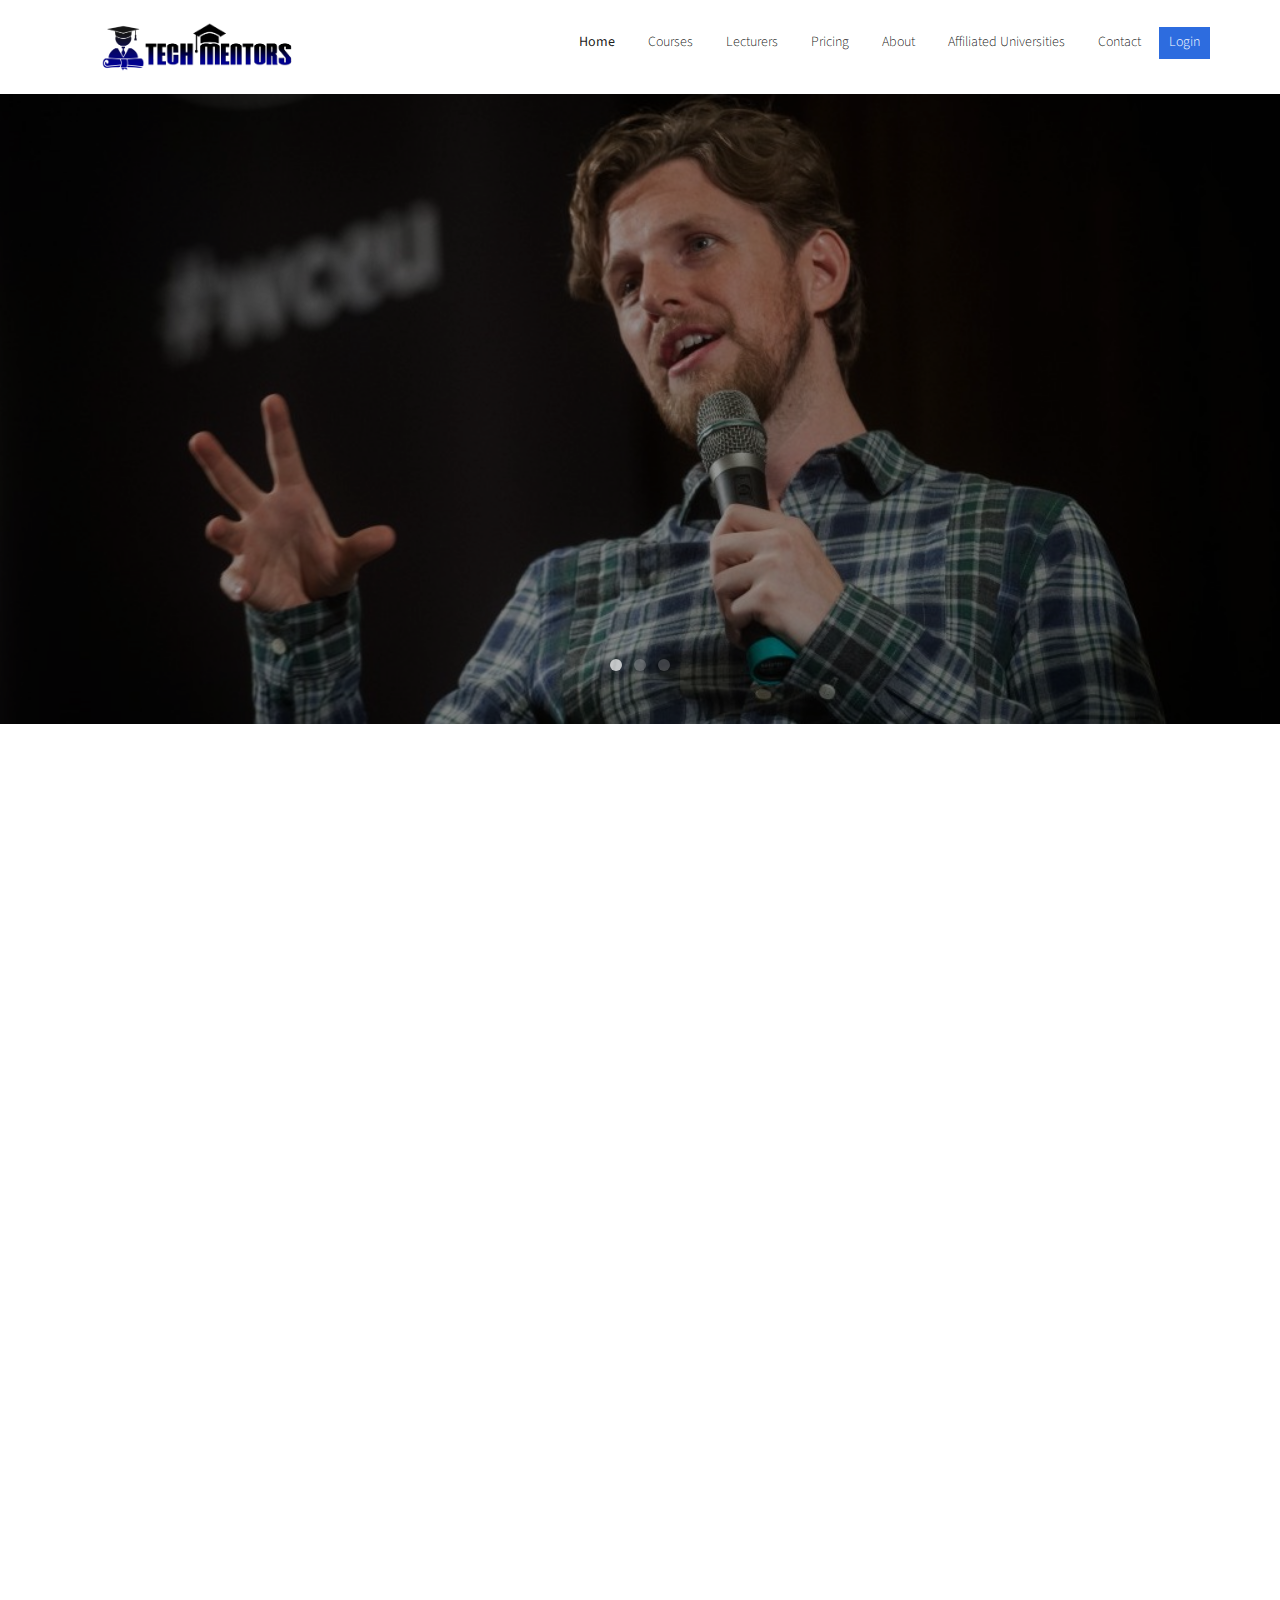
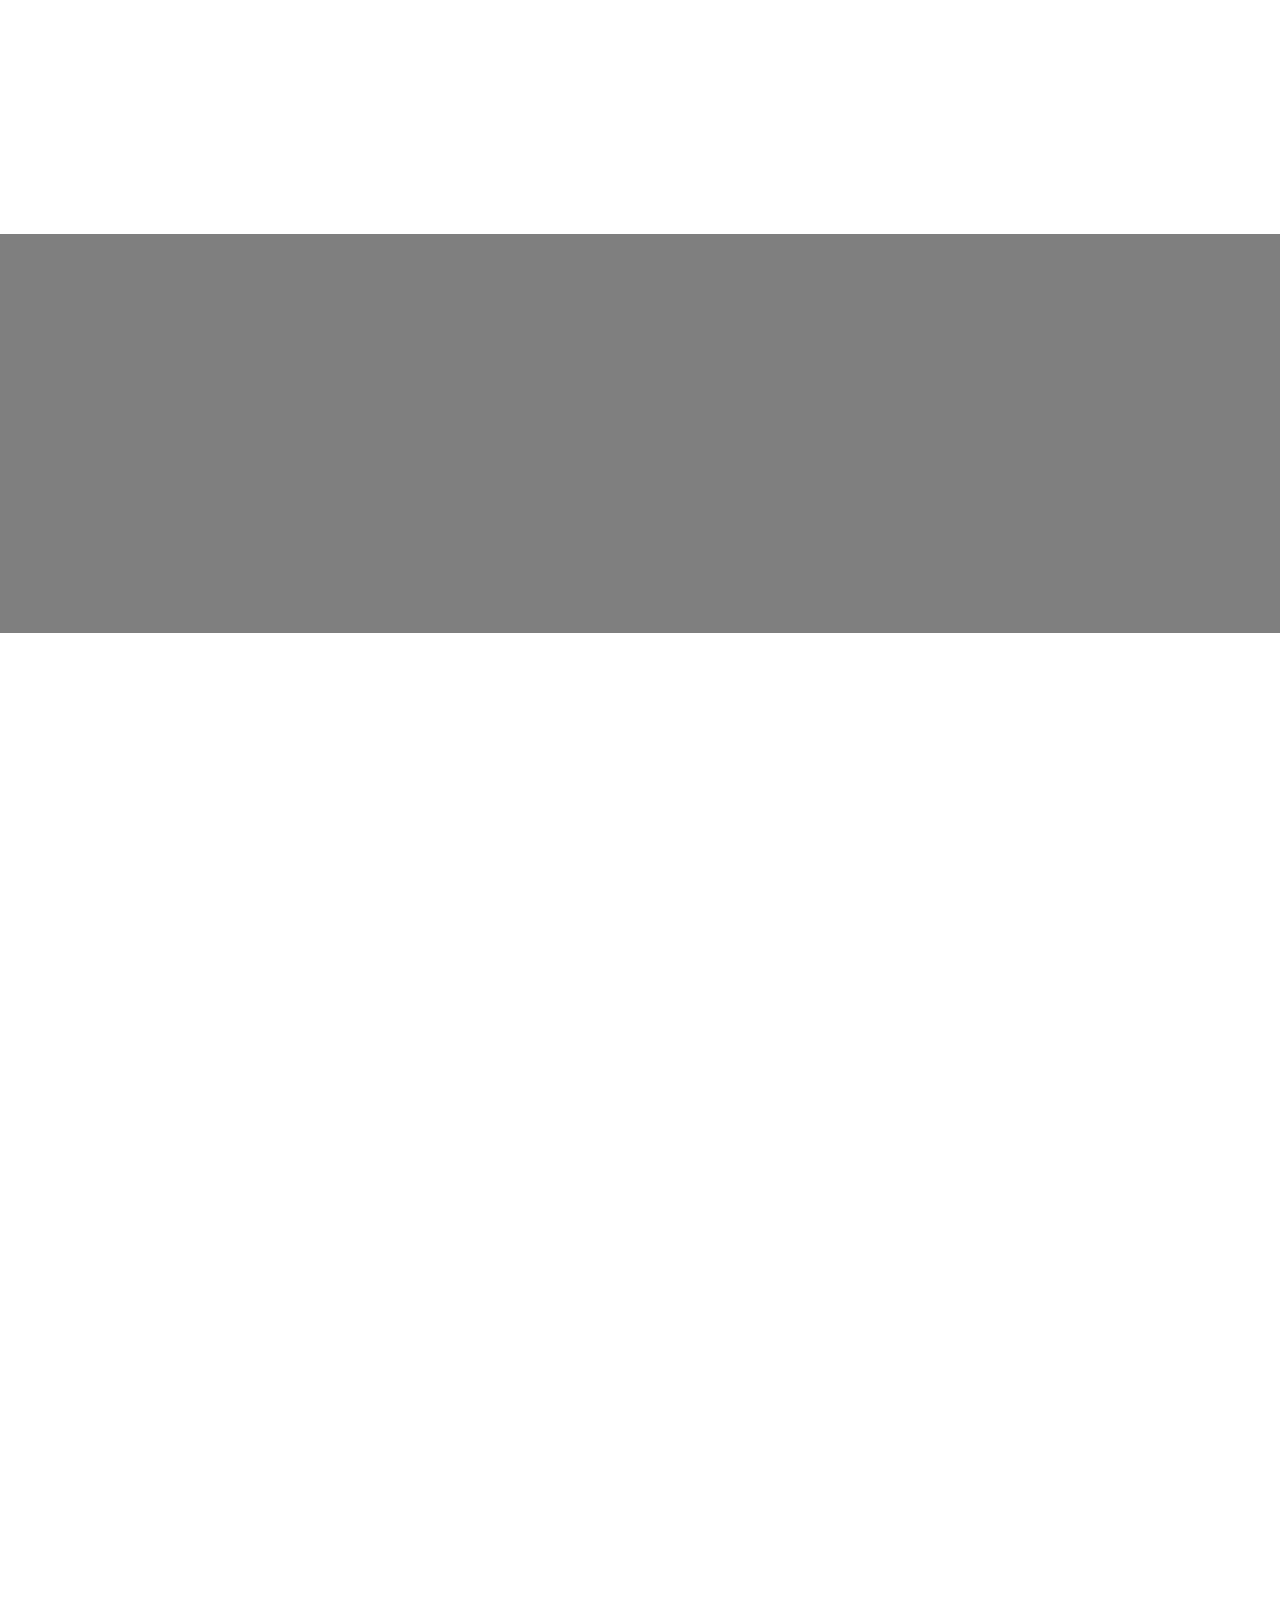
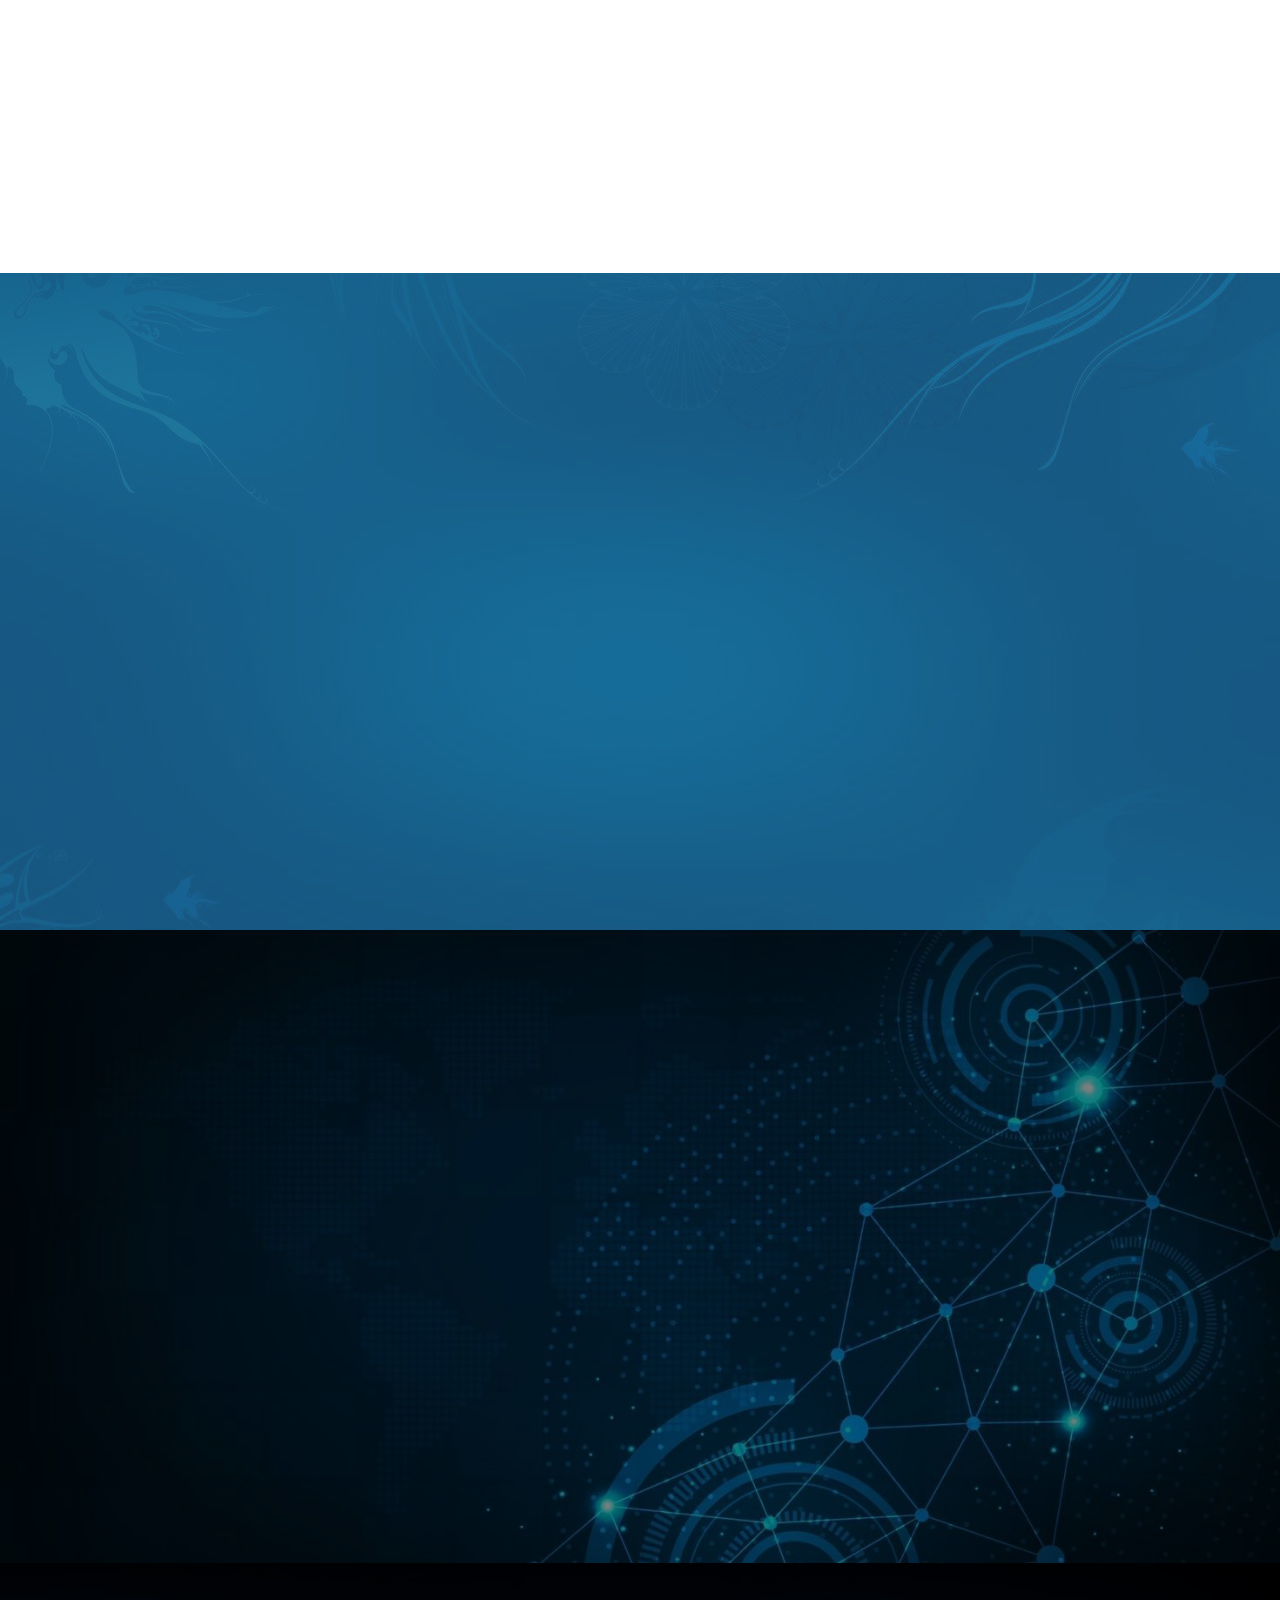
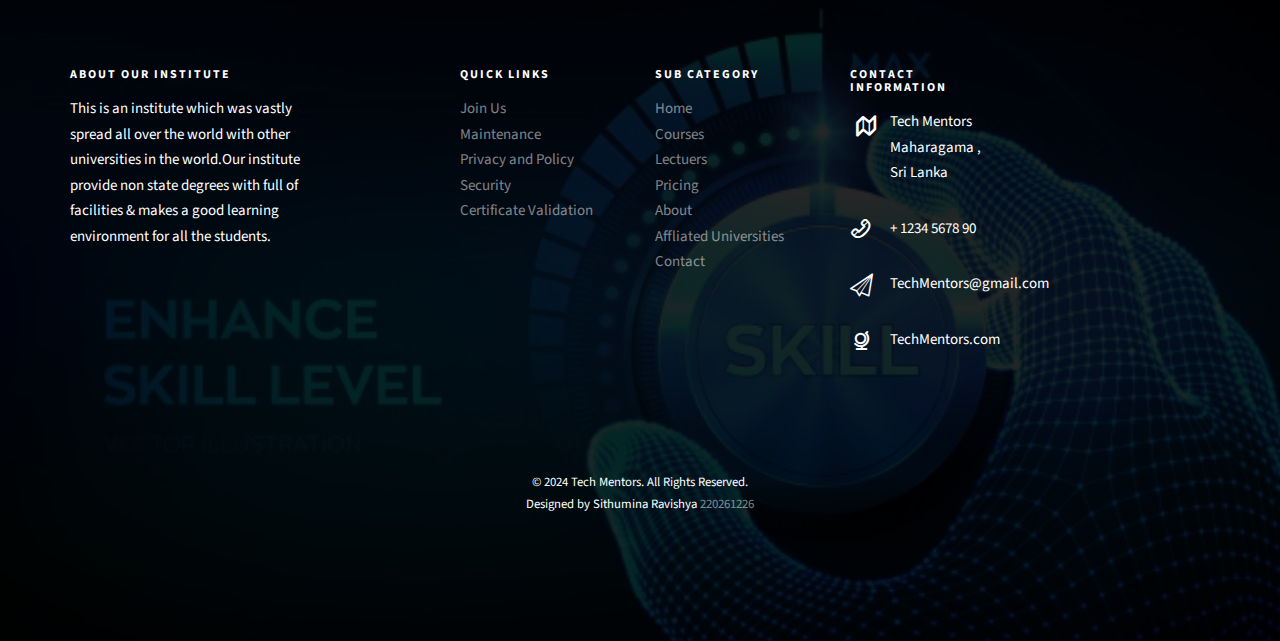
<file: index.html>
<!DOCTYPE HTML>
<html>
	<head>
	<meta charset="utf-8">
	<meta http-equiv="X-UA-Compatible" content="IE=edge">
	<title>TECH MENTORS</title>
	<meta name="viewport" content="width=device-width, initial-scale=1">
	
	<link href="https://fonts.googleapis.com/css?family=Source+Sans+Pro:300,400,600,700" rel="stylesheet">
	<link href="https://fonts.googleapis.com/css?family=Roboto+Slab:300,400" rel="stylesheet">
	
	<!-- Animate.css -->
	<link rel="stylesheet" href="css/animate.css">
	<!-- Icomoon Icon Fonts-->
	<link rel="stylesheet" href="css/icomoon.css">
	<!-- Bootstrap  -->
	<link rel="stylesheet" href="css/bootstrap.css">

	<!-- Magnific Popup -->
	<link rel="stylesheet" href="css/magnific-popup.css">

	<!-- Owl Carousel  -->
	<link rel="stylesheet" href="css/owl.carousel.min.css">
	<link rel="stylesheet" href="css/owl.theme.default.min.css">

	<!-- Flexslider  -->
	<link rel="stylesheet" href="css/flexslider.css">

	<!-- Pricing -->
	<link rel="stylesheet" href="css/pricing.css">

	<!-- Theme style  -->
	<link rel="stylesheet" href="css/style.css">

	<!-- Modernizr JS -->
	<script src="js/modernizr-2.6.2.min.js"></script>
	<!-- FOR IE9 below -->
	<!--[if lt IE 9]>
	<script src="js/respond.min.js"></script>
	<![endif]-->
<style>
.fh5co-contact-info ul {
  padding: 0;
  margin: 0;
}
.fh5co-contact-info ul li {
  padding: 0 0 0 40px;
  margin: 0 0 30px 0;
  list-style: none;
  position: relative;
  color: white;
}
.fh5co-contact-info ul li:before {
  color: white;
  position: absolute;
  left: 0;
  top: .05em;
  font-family: 'icomoon';
  font-style: normal;
  font-weight: normal;
  font-variant: normal;
  text-transform: none;
  line-height: 1;
  -webkit-font-smoothing: antialiased;
  -moz-osx-font-smoothing: grayscale;
}
.fh5co-contact-info ul li.address:before {
  font-size: 30px;
  content: "\e9dc";
}
.fh5co-contact-info ul li.phone:before {
  font-size: 23px;
  content: "\ea3b";
}
.fh5co-contact-info ul li.email:before {
  font-size: 23px;
  content: "\e91e";
}
.fh5co-contact-info ul li.url:before {
  font-size: 23px;
  content: "\e9df";
}
.fh5co-contact-info ul li a {
	color: white;
}
</style>
	</head>
	<body>
		
	<div class="fh5co-loader"></div>
	
	<div id="page">
	<nav class="fh5co-nav" role="navigation">
		<div class="top-menu">
			<div class="container">
				<div class="row">
					<div class="col-xs-2">
						<div id="fh5co-logo"><a href="index.html"><img class="techlogo" src="images/tech mentors logo.png">
							</a>
						</div>
					</div>
					<div class="col-xs-10 text-right menu-1">
						<ul>
							<li class="active"><a href="index.html">Home</a></li>
							<li><a href="courses.html">Courses</a></li>
							<li><a href="Lectuers.html">Lecturers</a></li>
							<li><a href="pricing.html">Pricing</a></li>
							<li><a href="about.html">About</a></li>
							<li><a href="affliateduniversities.html">Affiliated Universities</a></li>
							<li><a href="contact.html">Contact</a></li>
							<li class="btn-cta"><a href="login.html"><span>Login</span></a></li>
						</ul>
					</div>
				</div>
			</div>
		</div>
	</nav>
	
	<aside id="fh5co-hero">
		<div class="flexslider">
			<ul class="slides">
		   	<li style="background-image: url(images/img_bg_1.jpg);">
		   		<div class="overlay-gradient"></div>
		   		<div class="container">
		   			<div class="row">
			   			<div class="col-md-8 col-md-offset-2 text-center slider-text">
			   				<div class="slider-text-inner">
			   					<h1>Technology is best when it brings people together</h1>
									<h2>By <a href="#" target="_blank">Matt Mullenweg, Social Media Entrepreneur</a></h2>
									<p><a class="btn btn-primary btn-lg" href="courses.html">Start Learning</a></p>
			   				</div>
			   			</div>
			   		</div>
		   		</div>
		   	</li>
		   	<li style="background-image: url(images/img_bg_2.jpg);">
		   		<div class="overlay-gradient"></div>
		   		<div class="container">
		   			<div class="row">
			   			<div class="col-md-8 col-md-offset-2 text-center slider-text">
			   				<div class="slider-text-inner">
			   					<h1>The advance of technology is based on making it fit in so that you don't really even notice it, so it's part of everyday life.</h1>
									<h2>By <a href="#" target="_blank">Bill Gates, Co-founder of Microsoft.</a></h2>
									<p><a class="btn btn-primary btn-lg btn-learn" href="courses.html">Start Learning</a></p>
			   				</div>
			   			</div>
			   		</div>
		   		</div>
		   	</li>
		   	<li style="background-image: url(images/img_bg_3.jpg);">
		   		<div class="overlay-gradient"></div>
		   		<div class="container">
		   			<div class="row">
			   			<div class="col-md-8 col-md-offset-2 text-center slider-text">
			   				<div class="slider-text-inner">
			   					<h1>It's not a faith in technology. It's faith in people.</h1>
									<h2>By <a href="#" target="_blank">Steve Jobs, Co-founder of Apple.</a></h2>
									<p><a class="btn btn-primary btn-lg btn-learn" href="courses.html">Start Learning</a></p>
			   				</div>
			   			</div>
			   		</div>
		   		</div>
		   	</li>		   	
		  	</ul>
	  	</div>
	</aside>

	<div id="fh5co-course-categories">
		<div class="container">
			<div class="row animate-box">
				<div class="col-md-6 col-md-offset-3 text-center fh5co-heading">
					<h2>Course categories</h2>
					<p>Here are some Diploma categories in our Institute.</p>
				</div>
			</div>
			<div class="row">
				<div class="col-md-3 col-sm-6 text-center animate-box">
					<div class="services">
						<span class="icon">
							<i class="icon-study"></i>
						</span>
						<div class="desc">
							<h3><a href="#">Diploma in Business Studies</a></h3>
							<p>The Diploma in Business Studies has been developed by London School of Business and Management.</p>
						</div>
					</div>
				</div>
				<div class="col-md-3 col-sm-6 text-center animate-box">
					<div class="services">
						<span class="icon">
							<i class="icon-heart4"></i>
						</span>
						<div class="desc">
							<h3><a href="#">Diploma in Health &amp; Psychology</a></h3>
							<p>The Diploma of Health &amp; Psychology will also provide an exit point for early graduates who wish to undertake advanced skills or paraprofessional work in the health &amp; p industry. </p>
						</div>
					</div>
				</div>
				<div class="col-md-3 col-sm-6 text-center animate-box">
					<div class="services">
						<span class="icon">
							<i class="icon-banknote"></i>
						</span>
						<div class="desc">
							<h3><a href="#">Diploma in Finance</a></h3>
							<p>This programme is developed by London School of Economics and Political Science (LSE) and awarded by University of London (UOL),UK.</p>
						</div>
					</div>
				</div>
				<div class="col-md-3 col-sm-6 text-center animate-box">
					<div class="services">
						<span class="icon">
							<i class="icon-lab2"></i>
						</span>
						<div class="desc">
							<h3><a href="#">Diploma in science</a></h3>
							<p>The Diploma of Science provides fundamentals of the scientific method in both theory and practice, and units are available across a range of science and related disciplines including Chemistry, Physics, Biology, Mathematics.</p>
						</div>
					</div>
				</div>
				<div class="col-md-3 col-sm-6 text-center animate-box">
					<div class="services">
						<span class="icon">
							<i class="icon-photo"></i>
						</span>
						<div class="desc">
							<h3><a href="#">Diploma in Graphic Desgning &amp; Multimedia</a></h3>
							<p>This graphics design course is a creative programme crafted to meet the needs of creative designers who wish to adopt design thinking and earn contemporary skills in digital design and media.</p>
						</div>
					</div>
				</div>
				<div class="col-md-3 col-sm-6 text-center animate-box">
					<div class="services">
						<span class="icon">
							<i class="icon-home-outline"></i>
						</span>
						<div class="desc">
							<h3><a href="#">Diploma in Civil Engineering</a></h3>
							<p>The Diploma in Civil Engineering’ focuses on construction and building environment studies that encompass the structural, designing phase, various technology adopted and approach to the technical problems.</p>
						</div>
					</div>
				</div>
				<div class="col-md-3 col-sm-6 text-center animate-box">
					<div class="services">
						<span class="icon">
							<i class="icon-bubble3"></i>
						</span>
						<div class="desc">
							<h3><a href="#">Diploma in Language &amp; Literature</a></h3>
							<p>The Diploma in English Language and Literature is a one-year academic programme designed to meet the needs of students who wish to enhance their English language and communication skills.</p>
						</div>
					</div>
				</div>
				<div class="col-md-3 col-sm-6 text-center animate-box">
					<div class="services">
						<span class="icon">
							<i class="icon-world"></i>
						</span>
						<div class="desc">
							<h3><a href="#">Diploma in Web Application &amp; Programming</a></h3>
							<p>Web and mobile apps are now fundamental requirements for new start-ups, or businesses trying to upgrade their online presence or roll out new products.</p>
						</div>
					</div>
				</div>
			</div>
		</div>
	</div>

	<div id="fh5co-counter" class="fh5co-counters" style="background-image: url(images/SDLC.jpg);" data-stellar-background-ratio="0.5">
		<div class="overlay"></div>
		<div class="container">
			<div class="row">
				<div class="col-md-10 col-md-offset-1">
					<div class="row">
						<div class="col-md-3 col-sm-6 text-center animate-box">
							<span class="icon"><i class="icon-world"></i></span>
							<span class="fh5co-counter js-counter" data-from="0" data-to="3589" data-speed="5000" data-refresh-interval="50"></span>
							<span class="fh5co-counter-label">Foreign Students</span>
						</div>
						<div class="col-md-3 col-sm-6 text-center animate-box">
							<span class="icon"><i class="icon-study"></i></span>
							<span class="fh5co-counter js-counter" data-from="0" data-to="5064" data-speed="5000" data-refresh-interval="50"></span>
							<span class="fh5co-counter-label">Students Enrolled</span>
						</div>
						<div class="col-md-3 col-sm-6 text-center animate-box">
							<span class="icon"><i class="icon-bulb"></i></span>
							<span class="fh5co-counter js-counter" data-from="0" data-to="10034" data-speed="5000" data-refresh-interval="50"></span>
							<span class="fh5co-counter-label">Completed Coursers</span>
						</div>
						<div class="col-md-3 col-sm-6 text-center animate-box">
							<span class="icon"><i class="icon-head"></i></span>
							<span class="fh5co-counter js-counter" data-from="0" data-to="1100" data-speed="5000" data-refresh-interval="50"></span>
							<span class="fh5co-counter-label">Certified Teachers</span>
						</div>
					</div>
				</div>
			</div>
		</div>
	</div>

	<div id="fh5co-course">
		<div class="container">
			<div class="row animate-box">
				<div class="col-md-6 col-md-offset-3 text-center fh5co-heading">
					<h2>Our Courses</h2>
					<p>Here are some our Diploma Courses</p>
				</div>
			</div>
			<div class="row">
				<div class="col-md-6 animate-box">
					<div class="course">
						<a href="#" class="course-img" style="background-image: url(images/wbd-04.jpg);">
						</a>
						<div class="desc">
							<h3><a href="login.html">Diploma in Web Application Development</a></h3>
							<p>This course is awarded by the MAXIIXE Institute,and this is World Standerd online Diploma Course in Web Application Development.</p>
							<span><a href="login.html" class="btn btn-primary btn-sm btn-course">Attempt to Course</a></span>
						</div>
					</div>
				</div>
				<div class="col-md-6 animate-box">
					<div class="course">
						<a href="#" class="course-img" style="background-image: url(images/wbd\ 2.png);">
						</a>
						<div class="desc">
							<h3><a href="login.html">Diploma in Business Studies &amp; Accounting</a></h3>
							<p>The Diploma in Business Studies has been developed by London School of Business and Management.</p>
							<span><a href="login.html" class="btn btn-primary btn-sm btn-course">Attempt to Course</a></span>
						</div>
					</div>
				</div>
				<div class="col-md-6 animate-box">
					<div class="course">
						<a href="#" class="course-img" style="background-image: url(images/Cyber.jpeg);">
						</a>
						<div class="desc">
							<h3><a href="login.html">Diploma in Cyber Security and Attack Vectors</a></h3>
							<p>The Diploma in Cyber Security and Attack Vectors has been developed by University of Colorado system.</p>
							<span><a href="login.html" class="btn btn-primary btn-sm btn-course">Attempt to Course</a></span>
						</div>
					</div>
				</div>
				<div class="col-md-6 animate-box">
					<div class="course">
						<a href="#" class="course-img" style="background-image: url(images/network.jpg);">
						</a>
						<div class="desc">
							<h3><a href="login.html">Diploma in Network Engineering</a></h3>
							<p>The Diploma in Network Engineering has been developed by University of london.</p>
							<span><a href="login.html" class="btn btn-primary btn-sm btn-course">Attempt to Course</a></span>
						</div>
					</div>
				</div>
			</div>
		</div>
	</div>

	<div id="fh5co-testimonial" style="background-image: url(images/school.jpg);">
		<div class="overlay"></div>
		<div class="container">
			<div class="row animate-box">
				<div class="col-md-6 col-md-offset-3 text-center fh5co-heading">
					<h2><span>--Testimonials--</span></h2>
				</div>
			</div>
			<div class="row">
				<div class="col-md-10 col-md-offset-1">
					<div class="row animate-box">
						<div class="owl-carousel owl-carousel-fullwidth">
							<div class="item">
								<div class="testimony-slide active text-center">
									<div class="user" style="background-image: url(images/lakshitha.jpg);"></div>
									<span>Lakshitha Bandara<br><small>Students</small></span>
									<blockquote>
										<p>I Completed Software Engineering Diploma which was helded by Open University of Sri Lanka.This Tech Mentors Institute is amazing and it's world Standard best institute in the World.</p>
									</blockquote>
								</div>
							</div>
							<div class="item">
								<div class="testimony-slide active text-center">
									<div class="user" style="background-image: url(images/ravishka.jpg);"></div>
									<span>Ravishka Gurulumulla<br><small>Students</small></span>
									<blockquote>
										<p>I followed the course in cyber security and no words to explain the value of the course. lecturers are the best lecturers. they are friendly and helps in every step. highly recommended course
										</p>
									</blockquote>
								</div>
							</div>
							<div class="item">
								<div class="testimony-slide active text-center">
									<div class="user" style="background-image: url(images/imalka.jpeg);"></div>
									<span>Prof. Chaminda<br><small>Lecturer</small></span>
									<blockquote>
										<p>I Teach in this institute,This institute's faclities are amazing and wonderfull,and we have well disciplined good students.</p>
									</blockquote>
								</div>
							</div>
						</div>
					</div>
				</div>
			</div>
		</div>
	</div>


	<div id="fh5co-register" style="background-image: url(images/datamgmt.jpg);">
		<div class="overlay"></div>
		<div class="row">
			<div class="col-md-8 col-md-offset-2 animate-box">
				<div class="date-counter text-center">
					<h2>Join 500 of Online Free Courses</h2>
					<h3>By Best Of Our Lectuers</h3>
					<div class="simply-countdown simply-countdown-one"></div>
					<p><strong>Limited Offer, Hurry Up!</strong></p>
					<p><a href="login.html" class="btn btn-primary btn-lg btn-reg">Register Now !</a></p>
				</div>
			</div>
		</div>
	</div>

	<footer id="fh5co-footer" role="contentinfo" style="background-image: url(images/footer.jpg);">
		<div class="overlay"></div>
		<div class="container">
			<div class="row row-pb-md">
				<div class="col-md-3 fh5co-widget">
					<h3>About Our Institute</h3>
					<p>This is an institute which was vastly spread all over the world  with other  universities in the world.Our institute provide non state degrees with full of facilities & makes a good   learning environment for all the students.</p>
				</div>
				<div class="col-md-2 col-sm-4 col-xs-6 col-md-push-1 fh5co-widget">
					<h3>Quick Links</h3>
					<ul class="fh5co-footer-links">
						<li><a href="#">Join Us</a></li>
						<li><a href="#">Maintenance</a></li>
						<li><a href="#">Privacy and Policy</a></li>
						<li><a href="#">Security</a></li>
						<li><a href="#">Certificate Validation</a></li>
					</ul>
				</div>

				<div class="col-md-2 col-sm-4 col-xs-6 col-md-push-1 fh5co-widget">
					<h3>Sub Category</h3>
					<ul class="fh5co-footer-links">
						<li><a href="index.html">Home</a></li>
						<li><a href="courses.html">Courses</a></li>
						<li><a href="Lectuers.html">Lectuers</a></li>
						<li><a href="pricing.html">Pricing</a></li>
						<li><a href="about.html">About</a></li>
						<li><a href="affliateduniversities.html">Affliated Universities</a></li>
						<li><a href="contact.html">Contact</a></li>
					</ul>
				</div>

				<div class="col-md-2 col-sm-4 col-xs-6 col-md-push-1 fh5co-widget">
					<div class="fh5co-contact-info">
					<h3>Contact Information</h3>
						<ul>
							<li class="address">Tech Mentors <br>Maharagama , <br>Sri Lanka</li>
							<li class="phone"><a href="tel://123456789">+ 1234 5678 90</a></li>
							<li class="email"><a href="mailto:TechMentors@TM.com">TechMentors@gmail.com</a></li>
							<li class="url"><a href="http://TechMentors.com">TechMentors.com</a></li>
						</ul>
				</div>
			</div>
			</div>

			<div class="row copyright">
				<div class="col-md-12 text-center">
					<p>
						<small class="block">&copy; 2024 Tech Mentors. All Rights Reserved.</small> 
						<small class="block">Designed by Sithumina Ravishya<a href="#" target="_blank"> 220261226</a></small>
					</p>
				</div>
			</div>

		</div>
	</footer>
	</div>

	<div class="gototop js-top">
		<a href="#" class="js-gotop"><i class="icon-arrow-up"></i></a>
	</div>
	<!-- JavaScript Section -->
	<!-- jQuery -->
	<script src="js/jquery.min.js"></script>
	<!-- jQuery Easing -->
	<script src="js/jquery.easing.1.3.js"></script>
	<!-- Bootstrap -->
	<script src="js/bootstrap.min.js"></script>
	<!-- Waypoints -->
	<script src="js/jquery.waypoints.min.js"></script>
	<!-- Stellar Parallax -->
	<script src="js/jquery.stellar.min.js"></script>
	<!-- Carousel -->
	<script src="js/owl.carousel.min.js"></script>
	<!-- Flexslider -->
	<script src="js/jquery.flexslider-min.js"></script>
	<!-- countTo -->
	<script src="js/jquery.countTo.js"></script>
	<!-- Magnific Popup -->
	<script src="js/jquery.magnific-popup.min.js"></script>
	<script src="js/magnific-popup-options.js"></script>
	<!-- Count Down -->
	<script src="js/simplyCountdown.js"></script>
	<!-- Main -->
	<script src="js/main.js"></script>
	<script>
    var d = new Date(new Date().getTime() + 500 * 120 * 120 * 200);

    // default example
    simplyCountdown('.simply-countdown-one', {
        year: d.getFullYear(),
        month: d.getMonth() + 1,
        day: d.getDate()
    });

    //jQuery example
    $('#simply-countdown-losange').simplyCountdown({
        year: d.getFullYear(),
        month: d.getMonth() + 1,
        day: d.getDate(),
        enableUtc: false
    });
	</script>
	</body>
</html>
</file>
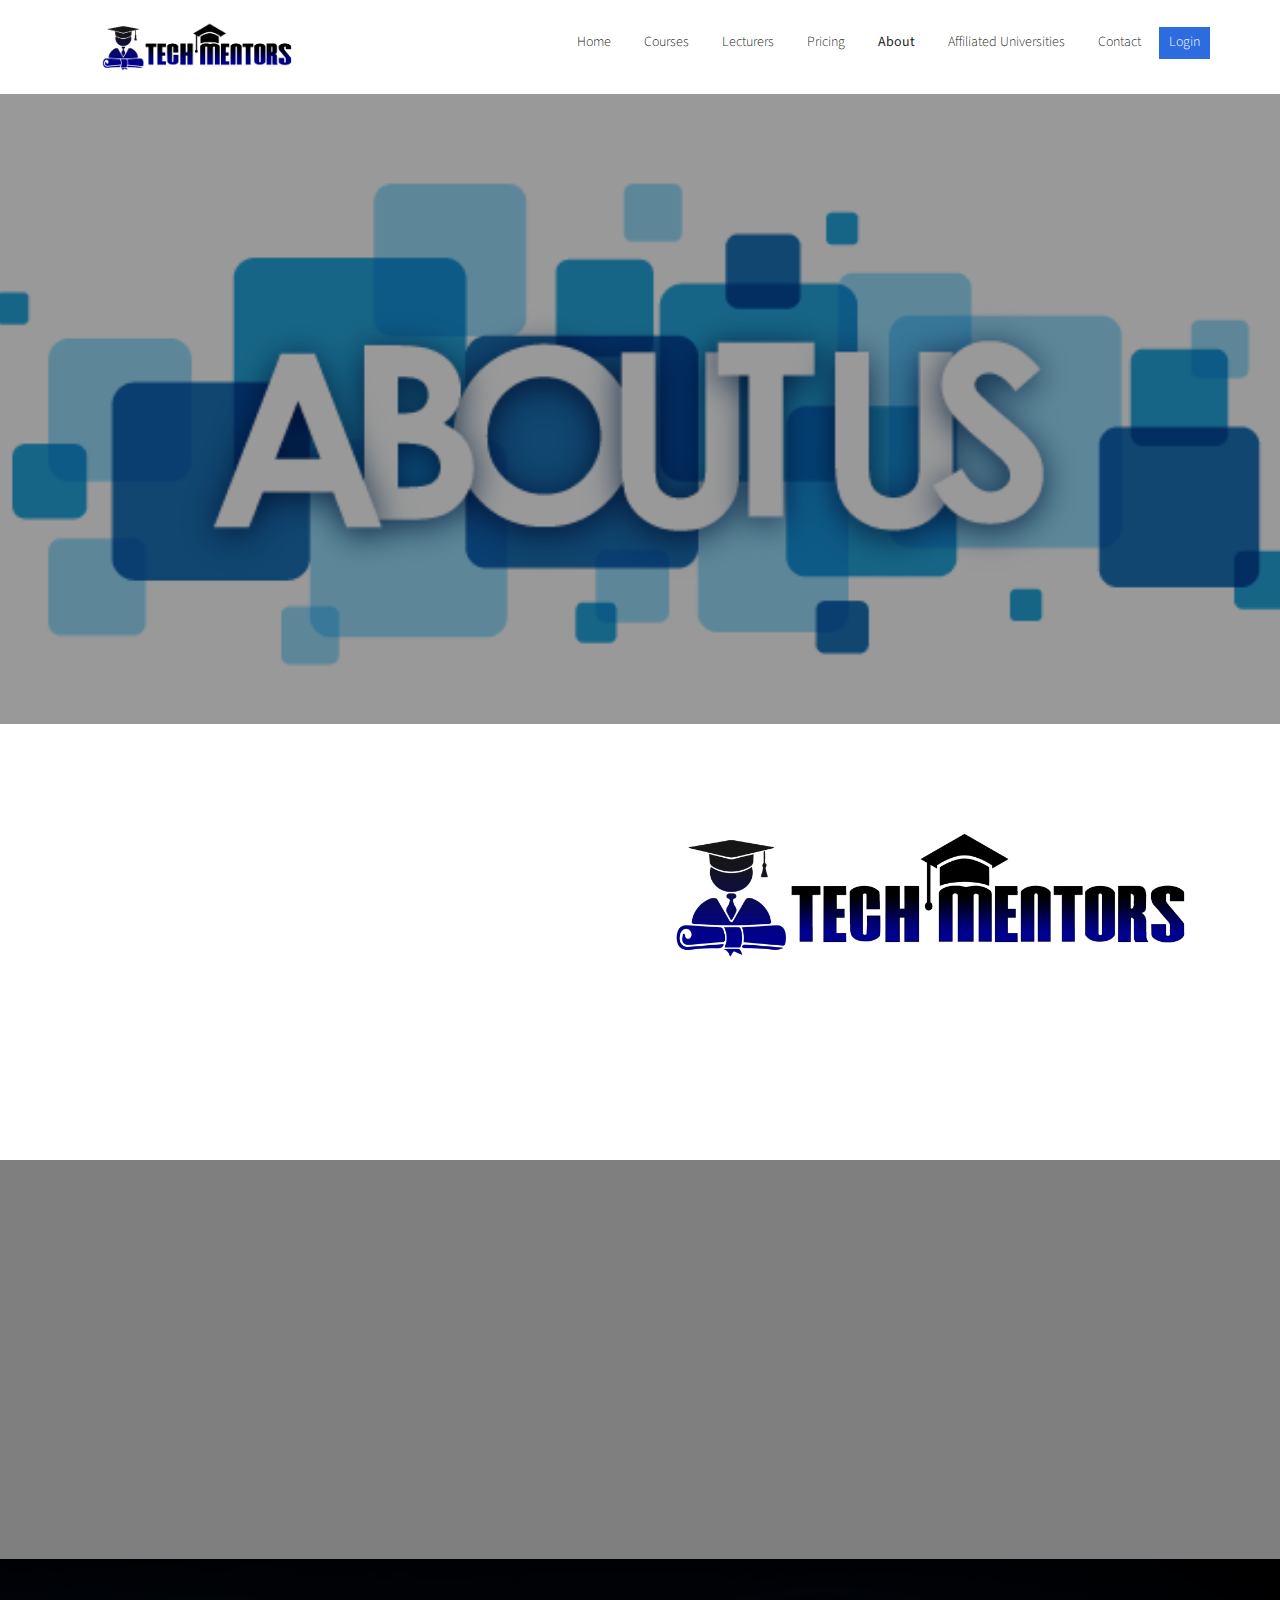
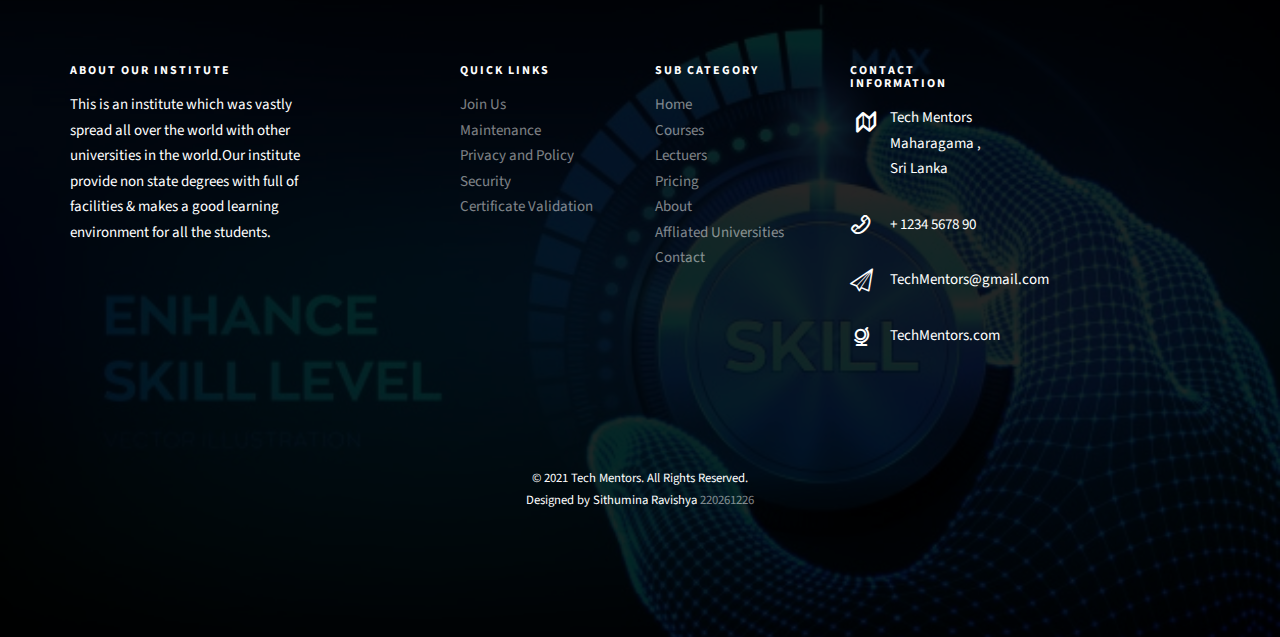
<file: about.html>
<!DOCTYPE HTML>
<html>
	<head>
		<meta charset="utf-8">
		<meta http-equiv="X-UA-Compatible" content="IE=edge">
		<title>TECH MENTORS</title>
		<meta name="viewport" content="width=device-width, initial-scale=1">
		<link href="https://fonts.googleapis.com/css?family=Source+Sans+Pro:300,400,600,700" rel="stylesheet">
		<link href="https://fonts.googleapis.com/css?family=Roboto+Slab:300,400" rel="stylesheet">
		
		<!-- Animate.css -->
		<link rel="stylesheet" href="css/animate.css">
		<!-- Icomoon Icon Fonts-->
		<link rel="stylesheet" href="css/icomoon.css">
		<!-- Bootstrap  -->
		<link rel="stylesheet" href="css/bootstrap.css">
	
		<!-- Magnific Popup -->
		<link rel="stylesheet" href="css/magnific-popup.css">
	
		<!-- Owl Carousel  -->
		<link rel="stylesheet" href="css/owl.carousel.min.css">
		<link rel="stylesheet" href="css/owl.theme.default.min.css">
	
		<!-- Flexslider  -->
		<link rel="stylesheet" href="css/flexslider.css">
	
		<!-- Pricing -->
		<link rel="stylesheet" href="css/pricing.css">
	
		<!-- Theme style  -->
		<link rel="stylesheet" href="css/style.css">
	
		<!-- Modernizr JS -->
		<script src="js/modernizr-2.6.2.min.js"></script>
		<!-- FOR IE9 below -->
		<!--[if lt IE 9]>
		<script src="js/respond.min.js"></script>
		<![endif]-->
<style>
.fh5co-contact-info ul {
  padding: 0;
  margin: 0;
}
.fh5co-contact-info ul li {
  padding: 0 0 0 40px;
  margin: 0 0 30px 0;
  list-style: none;
  position: relative;
  color: white;
}
.fh5co-contact-info ul li:before {
  color: white;
  position: absolute;
  left: 0;
  top: .05em;
  font-family: 'icomoon';
  font-style: normal;
  font-weight: normal;
  font-variant: normal;
  text-transform: none;
  line-height: 1;
  -webkit-font-smoothing: antialiased;
  -moz-osx-font-smoothing: grayscale;
}
.fh5co-contact-info ul li.address:before {
  font-size: 30px;
  content: "\e9dc";
}
.fh5co-contact-info ul li.phone:before {
  font-size: 23px;
  content: "\ea3b";
}
.fh5co-contact-info ul li.email:before {
  font-size: 23px;
  content: "\e91e";
}
.fh5co-contact-info ul li.url:before {
  font-size: 23px;
  content: "\e9df";
}
.fh5co-contact-info ul li a {
	color: white;
}
</style>	
		</head>
	<body>
		
	<div class="fh5co-loader"></div>
	
	<div id="page">
		<nav class="fh5co-nav" role="navigation">
			<div class="top-menu">
				<div class="container">
					<div class="row">
						<div class="col-xs-2">
							<div id="fh5co-logo"><a href="index.html"><img class="techlogo" src="images/tech mentors logo.png">
								</a>
							</div>
						</div>
						<div class="col-xs-10 text-right menu-1">
							<ul>
								<li><a href="index.html">Home</a></li>
								<li><a href="courses.html">Courses</a></li>
								<li><a href="Lectuers.html">Lecturers</a></li>
								<li><a href="pricing.html">Pricing</a></li>
								<li class="active"><a href="about.html">About</a></li>
								<li><a href="affliateduniversities.html">Affiliated Universities</a></li>
								<li><a href="contact.html">Contact</a></li>
								<li class="btn-cta"><a href="login.html"><span>Login</span></a></li>
							</ul>
						</div>
					</div>
				</div>
			</div>
		</nav>
	
	<aside id="fh5co-hero">
		<div class="flexslider">
			<ul class="slides">
		   	<li style="background-image: url(images/aboutus.jpg);">
		   		<div class="overlay-gradient"></div>
		   		<div class="container">
		   			<div class="row">
			   			<div class="col-md-8 col-md-offset-2 text-center slider-text">
			   				<div class="slider-text-inner">
			   					<h1 class="heading-section">About Us</h1>
									<h2>This is about our Institute.Here is short description of our institute.</h2>
			   				</div>
			   			</div>
			   		</div>
		   		</div>
		   	</li>
		  	</ul>
	  	</div>
	</aside>

	<div id="fh5co-about">
		<div class="container">
			<div class="col-md-6 animate-box">
				<span>About Our Institute</span>
				<h2>Welcome to Tech Mentors Institute</h2>
				<p>This is an institute which was vastly spread all over the world  with other  universities in the world.Our institute provide non state degrees with full of facilities & makes a good   learning environment for all the students. We offer you various types of diploma courses under business studies and  Computing which are highly qualified all over the world.</p>
			</div>
			<div class="col-md-6">
				<img class="img-responsive" src="images/tech mentors logo.png" alt="Free HTML5 Bootstrap Template">
			</div>
		</div>
	</div>

	<div id="fh5co-counter" class="fh5co-counters" style="background-image: url(images/SDLC.jpg);" data-stellar-background-ratio="0.5">
		<div class="overlay"></div>
		<div class="container">
			<div class="row">
				<div class="col-md-10 col-md-offset-1">
					<div class="row">
						<div class="col-md-3 col-sm-6 text-center animate-box">
							<span class="icon"><i class="icon-world"></i></span>
							<span class="fh5co-counter js-counter" data-from="0" data-to="3589" data-speed="5000" data-refresh-interval="50"></span>
							<span class="fh5co-counter-label">Foreign Students</span>
						</div>
						<div class="col-md-3 col-sm-6 text-center animate-box">
							<span class="icon"><i class="icon-study"></i></span>
							<span class="fh5co-counter js-counter" data-from="0" data-to="5064" data-speed="5000" data-refresh-interval="50"></span>
							<span class="fh5co-counter-label">Students Enrolled</span>
						</div>
						<div class="col-md-3 col-sm-6 text-center animate-box">
							<span class="icon"><i class="icon-bulb"></i></span>
							<span class="fh5co-counter js-counter" data-from="0" data-to="10034" data-speed="5000" data-refresh-interval="50"></span>
							<span class="fh5co-counter-label">Completed Coursers</span>
						</div>
						<div class="col-md-3 col-sm-6 text-center animate-box">
							<span class="icon"><i class="icon-head"></i></span>
							<span class="fh5co-counter js-counter" data-from="0" data-to="1100" data-speed="5000" data-refresh-interval="50"></span>
							<span class="fh5co-counter-label">Certified Teachers</span>
						</div>
					</div>
				</div>
			</div>
		</div>
	</div>
	<footer id="fh5co-footer" role="contentinfo" style="background-image: url(images/footer.jpg);">
		<div class="overlay"></div>
		<div class="container">
			<div class="row row-pb-md">
				<div class="col-md-3 fh5co-widget">
					<h3>About Our Institute</h3>
					<p>This is an institute which was vastly spread all over the world  with other  universities in the world.Our institute provide non state degrees with full of facilities & makes a good   learning environment for all the students.</p>
				</div>
				<div class="col-md-2 col-sm-4 col-xs-6 col-md-push-1 fh5co-widget">
					<h3>Quick Links</h3>
					<ul class="fh5co-footer-links">
						<li><a href="#">Join Us</a></li>
						<li><a href="#">Maintenance</a></li>
						<li><a href="#">Privacy and Policy</a></li>
						<li><a href="#">Security</a></li>
						<li><a href="#">Certificate Validation</a></li>
					</ul>
				</div>

				<div class="col-md-2 col-sm-4 col-xs-6 col-md-push-1 fh5co-widget">
					<h3>Sub Category</h3>
					<ul class="fh5co-footer-links">
						<li><a href="index.html">Home</a></li>
						<li><a href="courses.html">Courses</a></li>
						<li><a href="Lectuers.html">Lectuers</a></li>
						<li><a href="pricing.html">Pricing</a></li>
						<li><a href="about.html">About</a></li>
						<li><a href="affliateduniversities.html">Affliated Universities</a></li>
						<li><a href="contact.html">Contact</a></li>
					</ul>
				</div>

				<div class="col-md-2 col-sm-4 col-xs-6 col-md-push-1 fh5co-widget">
					<div class="fh5co-contact-info">
					<h3>Contact Information</h3>
						<ul>
							<li class="address">Tech Mentors <br>Maharagama , <br>Sri Lanka</li>
							<li class="phone"><a href="tel://123456789">+ 1234 5678 90</a></li>
							<li class="email"><a href="mailto:TechMentors@TM.com">TechMentors@gmail.com</a></li>
							<li class="url"><a href="http://TechMentors.com">TechMentors.com</a></li>
						</ul>
				</div>
			</div>
			</div>

			<div class="row copyright">
				<div class="col-md-12 text-center">
					<p>
						<small class="block">&copy; 2021 Tech Mentors. All Rights Reserved.</small> 
						<small class="block">Designed by Sithumina Ravishya<a href="#" target="_blank"> 220261226</a></small>
					</p>
				</div>
			</div>

		</div>
	</footer>
	</div>

	<div class="gototop js-top">
		<a href="#" class="js-gotop"><i class="icon-arrow-up"></i></a>
	</div>
	<!-- JavaScript Section -->
	<!-- jQuery -->
	<script src="js/jquery.min.js"></script>
	<!-- jQuery Easing -->
	<script src="js/jquery.easing.1.3.js"></script>
	<!-- Bootstrap -->
	<script src="js/bootstrap.min.js"></script>
	<!-- Waypoints -->
	<script src="js/jquery.waypoints.min.js"></script>
	<!-- Stellar Parallax -->
	<script src="js/jquery.stellar.min.js"></script>
	<!-- Carousel -->
	<script src="js/owl.carousel.min.js"></script>
	<!-- Flexslider -->
	<script src="js/jquery.flexslider-min.js"></script>
	<!-- countTo -->
	<script src="js/jquery.countTo.js"></script>
	<!-- Magnific Popup -->
	<script src="js/jquery.magnific-popup.min.js"></script>
	<script src="js/magnific-popup-options.js"></script>
	<!-- Count Down -->
	<script src="js/simplyCountdown.js"></script>
	<!-- Main -->
	<script src="js/main.js"></script>
	<script>
    var d = new Date(new Date().getTime() + 500 * 120 * 120 * 200);

    // default example
    simplyCountdown('.simply-countdown-one', {
        year: d.getFullYear(),
        month: d.getMonth() + 1,
        day: d.getDate()
    });

    //jQuery example
    $('#simply-countdown-losange').simplyCountdown({
        year: d.getFullYear(),
        month: d.getMonth() + 1,
        day: d.getDate(),
        enableUtc: false
    });
	</script>
	</body>
</html>
</file>
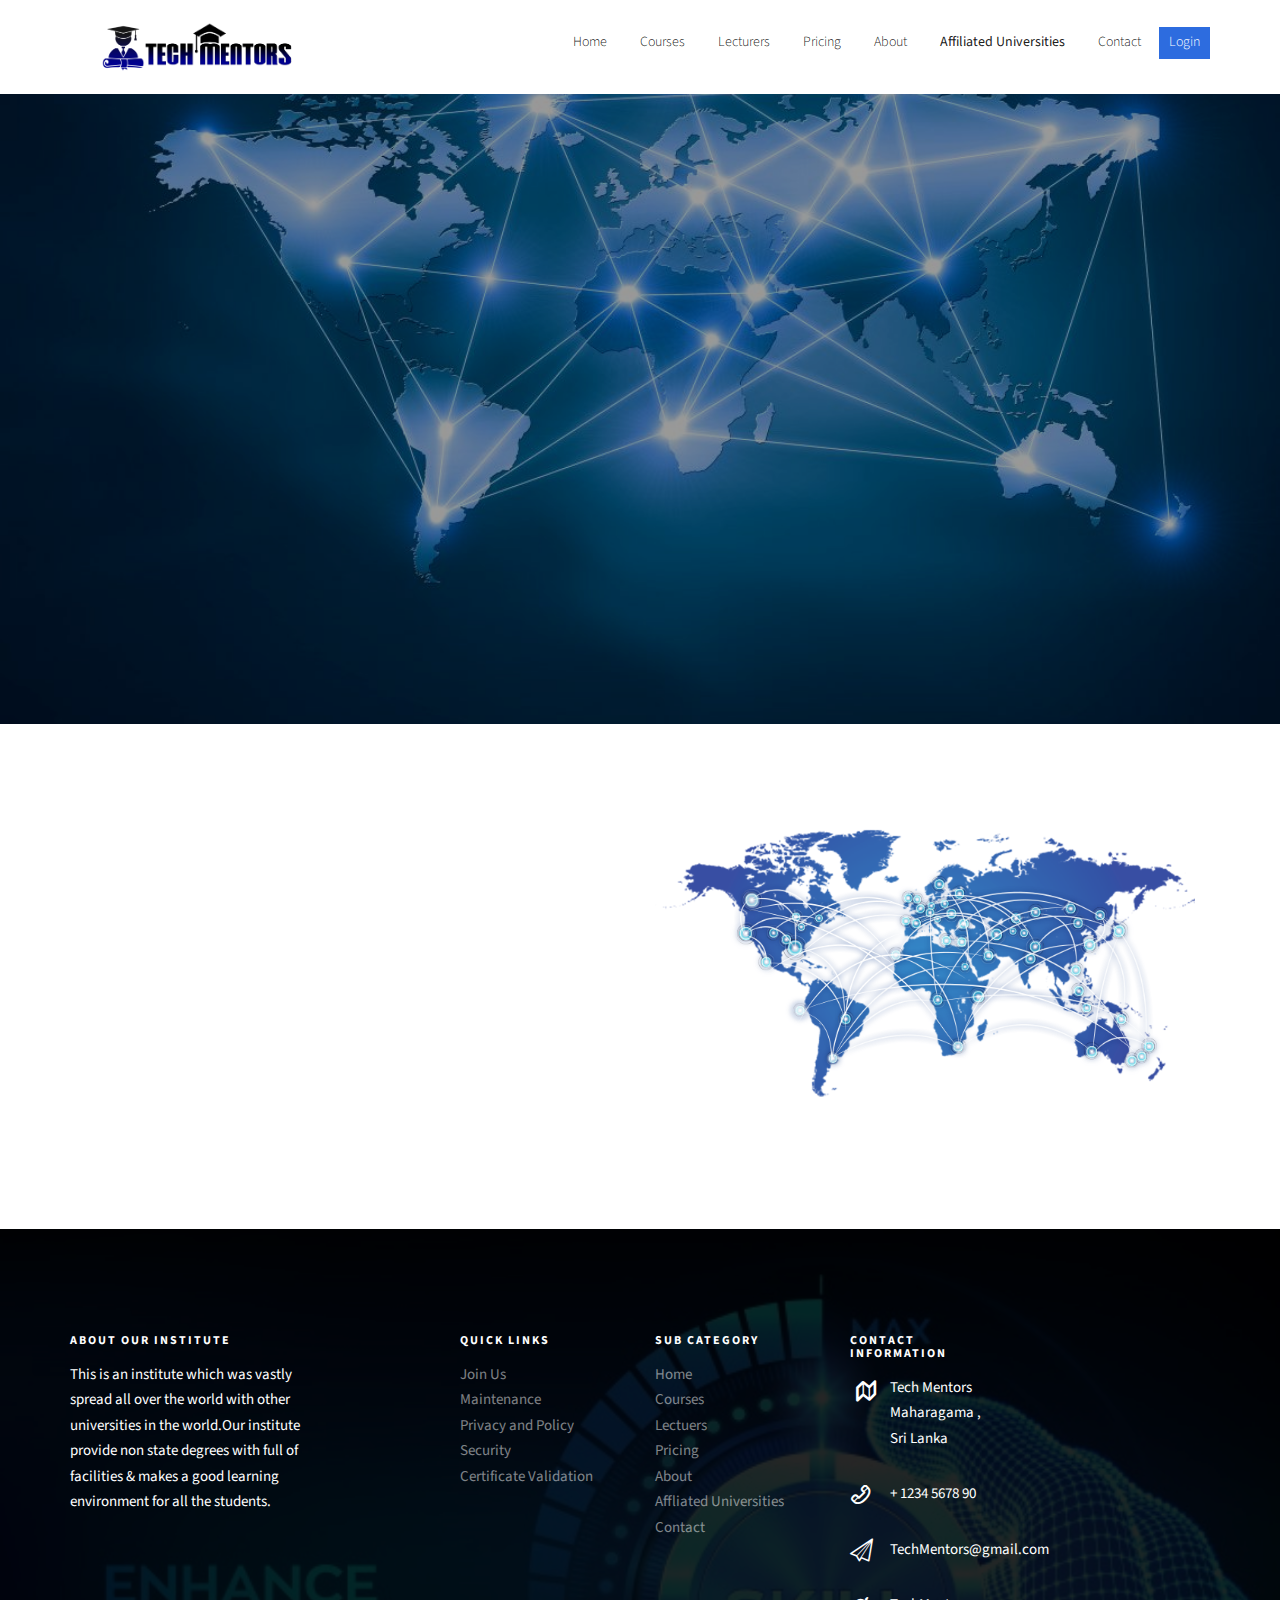
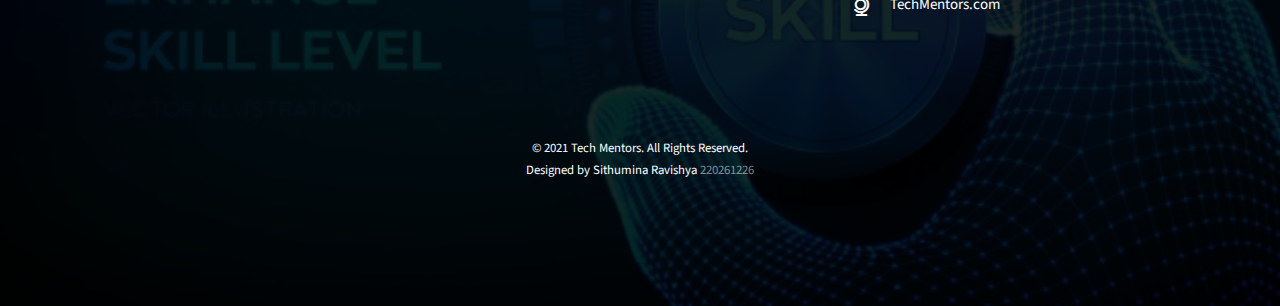
<file: affliateduniversities.html>
<!DOCTYPE HTML>
<html>
	<head>
		<meta charset="utf-8">
		<meta http-equiv="X-UA-Compatible" content="IE=edge">
		<title>TECH MENTORS</title>
		<meta name="viewport" content="width=device-width, initial-scale=1">

		<link href="https://fonts.googleapis.com/css?family=Source+Sans+Pro:300,400,600,700" rel="stylesheet">
		<link href="https://fonts.googleapis.com/css?family=Roboto+Slab:300,400" rel="stylesheet">
		
		<!-- Animate.css -->
		<link rel="stylesheet" href="css/animate.css">
		<!-- Icomoon Icon Fonts-->
		<link rel="stylesheet" href="css/icomoon.css">
		<!-- Bootstrap  -->
		<link rel="stylesheet" href="css/bootstrap.css">
	
		<!-- Magnific Popup -->
		<link rel="stylesheet" href="css/magnific-popup.css">
	
		<!-- Owl Carousel  -->
		<link rel="stylesheet" href="css/owl.carousel.min.css">
		<link rel="stylesheet" href="css/owl.theme.default.min.css">
	
		<!-- Flexslider  -->
		<link rel="stylesheet" href="css/flexslider.css">
	
		<!-- Pricing -->
		<link rel="stylesheet" href="css/pricing.css">
	
		<!-- Theme style  -->
		<link rel="stylesheet" href="css/style.css">
	
		<!-- Modernizr JS -->
		<script src="js/modernizr-2.6.2.min.js"></script>
		<!-- FOR IE9 below -->
		<!--[if lt IE 9]>
		<script src="js/respond.min.js"></script>
		<![endif]-->
<style>
.fh5co-contact-info ul {
  padding: 0;
  margin: 0;
}
.fh5co-contact-info ul li {
  padding: 0 0 0 40px;
  margin: 0 0 30px 0;
  list-style: none;
  position: relative;
  color: white;
}
.fh5co-contact-info ul li:before {
  color: white;
  position: absolute;
  left: 0;
  top: .05em;
  font-family: 'icomoon';
  font-style: normal;
  font-weight: normal;
  font-variant: normal;
  text-transform: none;
  line-height: 1;
  -webkit-font-smoothing: antialiased;
  -moz-osx-font-smoothing: grayscale;
}
.fh5co-contact-info ul li.address:before {
  font-size: 30px;
  content: "\e9dc";
}
.fh5co-contact-info ul li.phone:before {
  font-size: 23px;
  content: "\ea3b";
}
.fh5co-contact-info ul li.email:before {
  font-size: 23px;
  content: "\e91e";
}
.fh5co-contact-info ul li.url:before {
  font-size: 23px;
  content: "\e9df";
}
.fh5co-contact-info ul li a {
	color: white;
}
</style>	
		</head>
	<body>
		
	<div class="fh5co-loader"></div>
	
	<div id="page">
		<nav class="fh5co-nav" role="navigation">
			<div class="top-menu">
				<div class="container">
					<div class="row">
						<div class="col-xs-2">
							<div id="fh5co-logo"><a href="index.html"><img class="techlogo" src="images/tech mentors logo.png">
								</a>
							</div>
						</div>
						<div class="col-xs-10 text-right menu-1">
							<ul>
								<li><a href="index.html">Home</a></li>
								<li><a href="courses.html">Courses</a></li>
								<li><a href="Lectuers.html">Lecturers</a></li>
								<li><a href="pricing.html">Pricing</a></li>
								<li><a href="about.html">About</a></li>
								<li class="active"><a href="affliateduniversities.html">Affiliated Universities</a></li>
								<li><a href="contact.html">Contact</a></li>
								<li class="btn-cta"><a href="login.html"><span>Login</span></a></li>
							</ul>
						</div>
					</div>
				</div>
			</div>
		</nav>
	
	<aside id="fh5co-hero">
		<div class="flexslider">
			<ul class="slides">
		   	<li style="background-image: url(images/affliated.jpg);">
		   		<div class="overlay-gradient"></div>
		   		<div class="container">
		   			<div class="row">
			   			<div class="col-md-8 col-md-offset-2 text-center slider-text">
			   				<div class="slider-text-inner">
			   					<h1 class="heading-section">Who Affliated with us</h1>
									<h2>These are the Universities which are affliated with us.</h2>
			   				</div>
			   			</div>
			   		</div>
		   		</div>
		   	</li>
		  	</ul>
	  	</div>
	</aside>

	<div id="fh5co-about">
		<div class="container">
			<div class="col-md-6 animate-box">
				<h2>Affliated Universities which <br>hand with us</h2>
				<p>Following Universities are affliated with us to enlight your future</p>
				<ol>
					<li><a href="https://ou.ac.lk/" target="_blank">Open University of Sri Lanka</a></li>
					<li><a href="https://www.nsbm.ac.lk/" target="_blank">Nation School of Business Management</a></li>
					<li><a href="https://www.uccs.edu/" target="_blank">Univeristy of Colarado System</a></li>
					<li><a href="https://www.ucl.ac.uk/" target="_blank">University College London</a></li>
					<li><a href="https://www.sliit.lk/" target="_blank">Sri Lankaa Institute of Information System</a></li>
					<li><a href="https://uom.lk/" target="_blank">University Of Moratuwa</a></li>
				</ol>
			</div>
			<div class="col-md-6">
				<img class="img-responsive" src="images/campus.jpg" alt="Free HTML5 Bootstrap Template">
			</div>
		</div>
	</div>
	<footer id="fh5co-footer" role="contentinfo" style="background-image: url(images/footer.jpg);">
		<div class="overlay"></div>
		<div class="container">
			<div class="row row-pb-md">
				<div class="col-md-3 fh5co-widget">
					<h3>About Our Institute</h3>
					<p>This is an institute which was vastly spread all over the world  with other  universities in the world.Our institute provide non state degrees with full of facilities & makes a good   learning environment for all the students.</p>
				</div>
				<div class="col-md-2 col-sm-4 col-xs-6 col-md-push-1 fh5co-widget">
					<h3>Quick Links</h3>
					<ul class="fh5co-footer-links">
						<li><a href="#">Join Us</a></li>
						<li><a href="#">Maintenance</a></li>
						<li><a href="#">Privacy and Policy</a></li>
						<li><a href="#">Security</a></li>
						<li><a href="#">Certificate Validation</a></li>
					</ul>
				</div>

				<div class="col-md-2 col-sm-4 col-xs-6 col-md-push-1 fh5co-widget">
					<h3>Sub Category</h3>
					<ul class="fh5co-footer-links">
						<li><a href="index.html">Home</a></li>
						<li><a href="courses.html">Courses</a></li>
						<li><a href="Lectuers.html">Lectuers</a></li>
						<li><a href="pricing.html">Pricing</a></li>
						<li><a href="about.html">About</a></li>
						<li><a href="affliateduniversities.html">Affliated Universities</a></li>
						<li><a href="contact.html">Contact</a></li>
					</ul>
				</div>

				<div class="col-md-2 col-sm-4 col-xs-6 col-md-push-1 fh5co-widget">
					<div class="fh5co-contact-info">
					<h3>Contact Information</h3>
						<ul>
							<li class="address">Tech Mentors <br>Maharagama , <br>Sri Lanka</li>
							<li class="phone"><a href="tel://123456789">+ 1234 5678 90</a></li>
							<li class="email"><a href="mailto:TechMentors@TM.com">TechMentors@gmail.com</a></li>
							<li class="url"><a href="http://TechMentors.com">TechMentors.com</a></li>
						</ul>
				</div>
			</div>
			</div>

			<div class="row copyright">
				<div class="col-md-12 text-center">
					<p>
						<small class="block">&copy; 2021 Tech Mentors. All Rights Reserved.</small> 
						<small class="block">Designed by Sithumina Ravishya<a href="#" target="_blank"> 220261226</a></small>
					</p>
				</div>
			</div>

		</div>
	</footer>
	</div>

	<div class="gototop js-top">
		<a href="#" class="js-gotop"><i class="icon-arrow-up"></i></a>
	</div>
	<!-- JavaScript Section -->
	<!-- jQuery -->
	<script src="js/jquery.min.js"></script>
	<!-- jQuery Easing -->
	<script src="js/jquery.easing.1.3.js"></script>
	<!-- Bootstrap -->
	<script src="js/bootstrap.min.js"></script>
	<!-- Waypoints -->
	<script src="js/jquery.waypoints.min.js"></script>
	<!-- Stellar Parallax -->
	<script src="js/jquery.stellar.min.js"></script>
	<!-- Carousel -->
	<script src="js/owl.carousel.min.js"></script>
	<!-- Flexslider -->
	<script src="js/jquery.flexslider-min.js"></script>
	<!-- countTo -->
	<script src="js/jquery.countTo.js"></script>
	<!-- Magnific Popup -->
	<script src="js/jquery.magnific-popup.min.js"></script>
	<script src="js/magnific-popup-options.js"></script>
	<!-- Count Down -->
	<script src="js/simplyCountdown.js"></script>
	<!-- Main -->
	<script src="js/main.js"></script>
	</body>
</html>
</file>
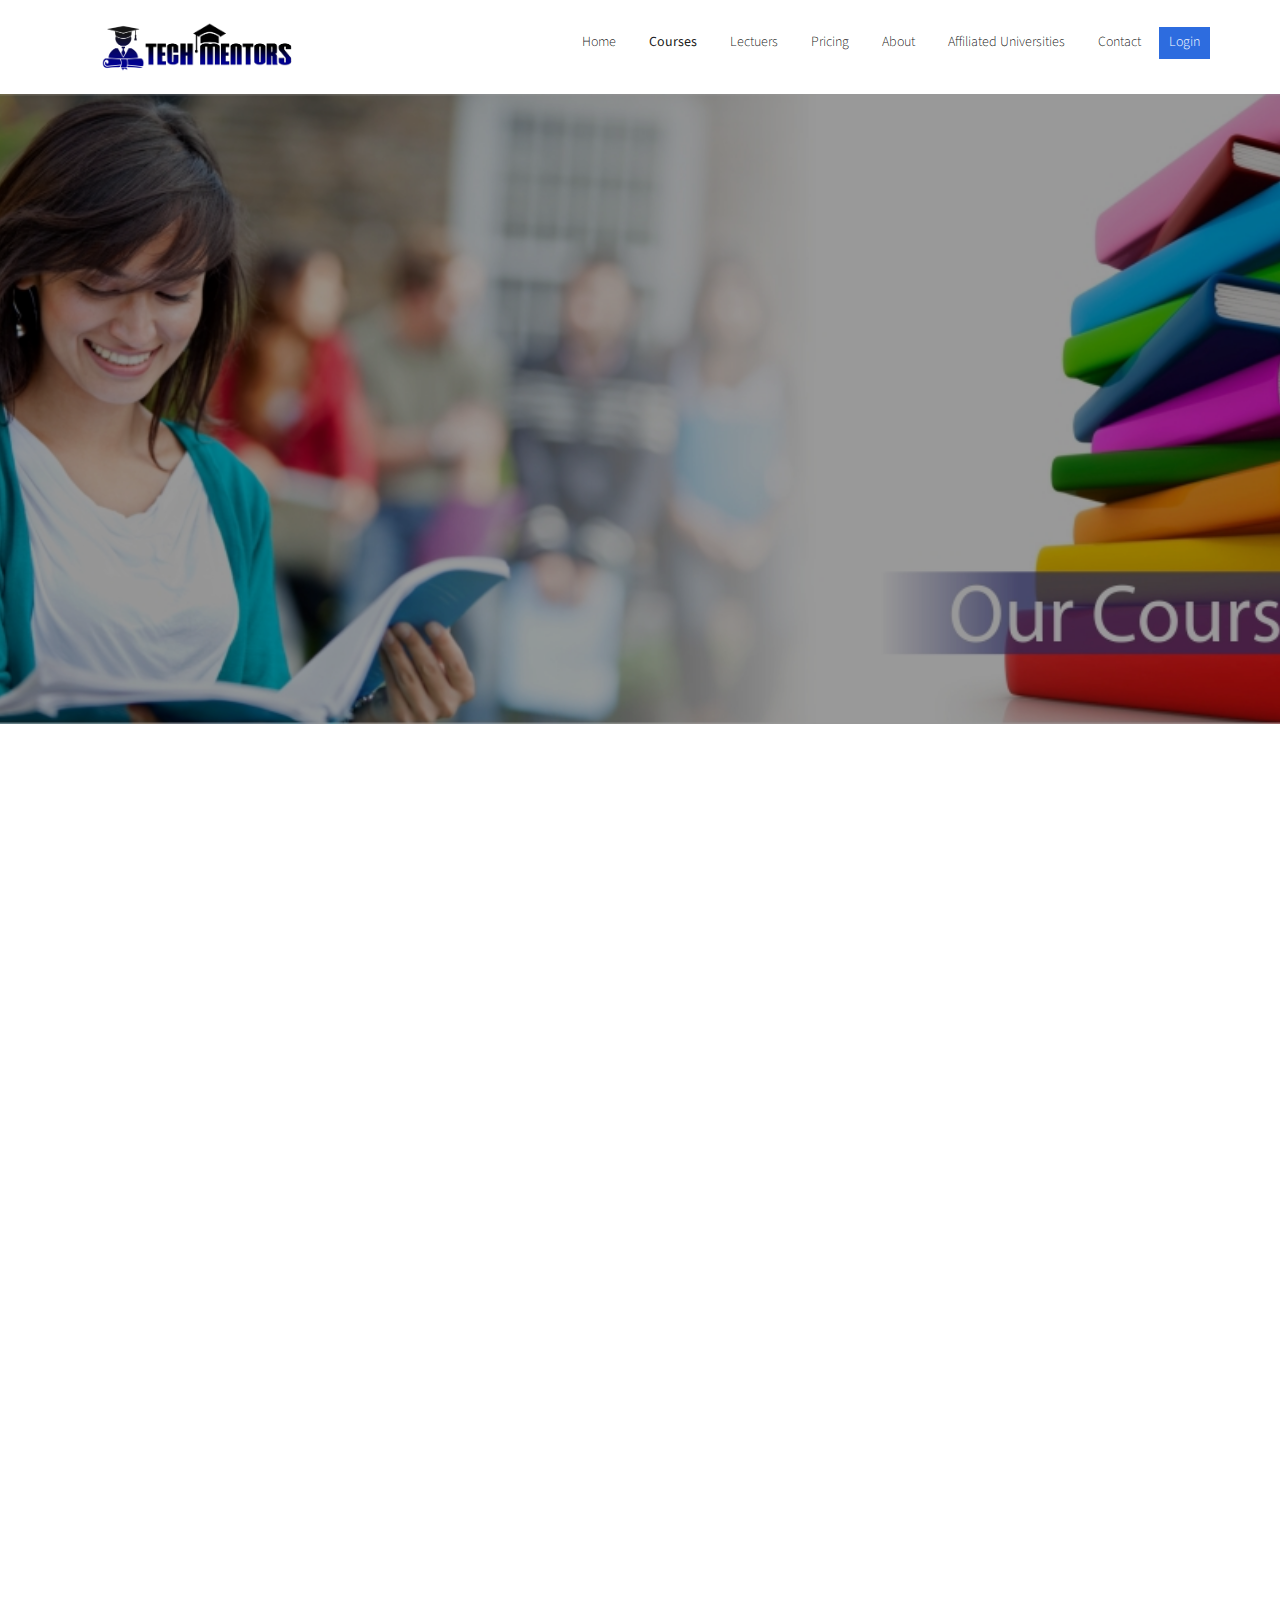
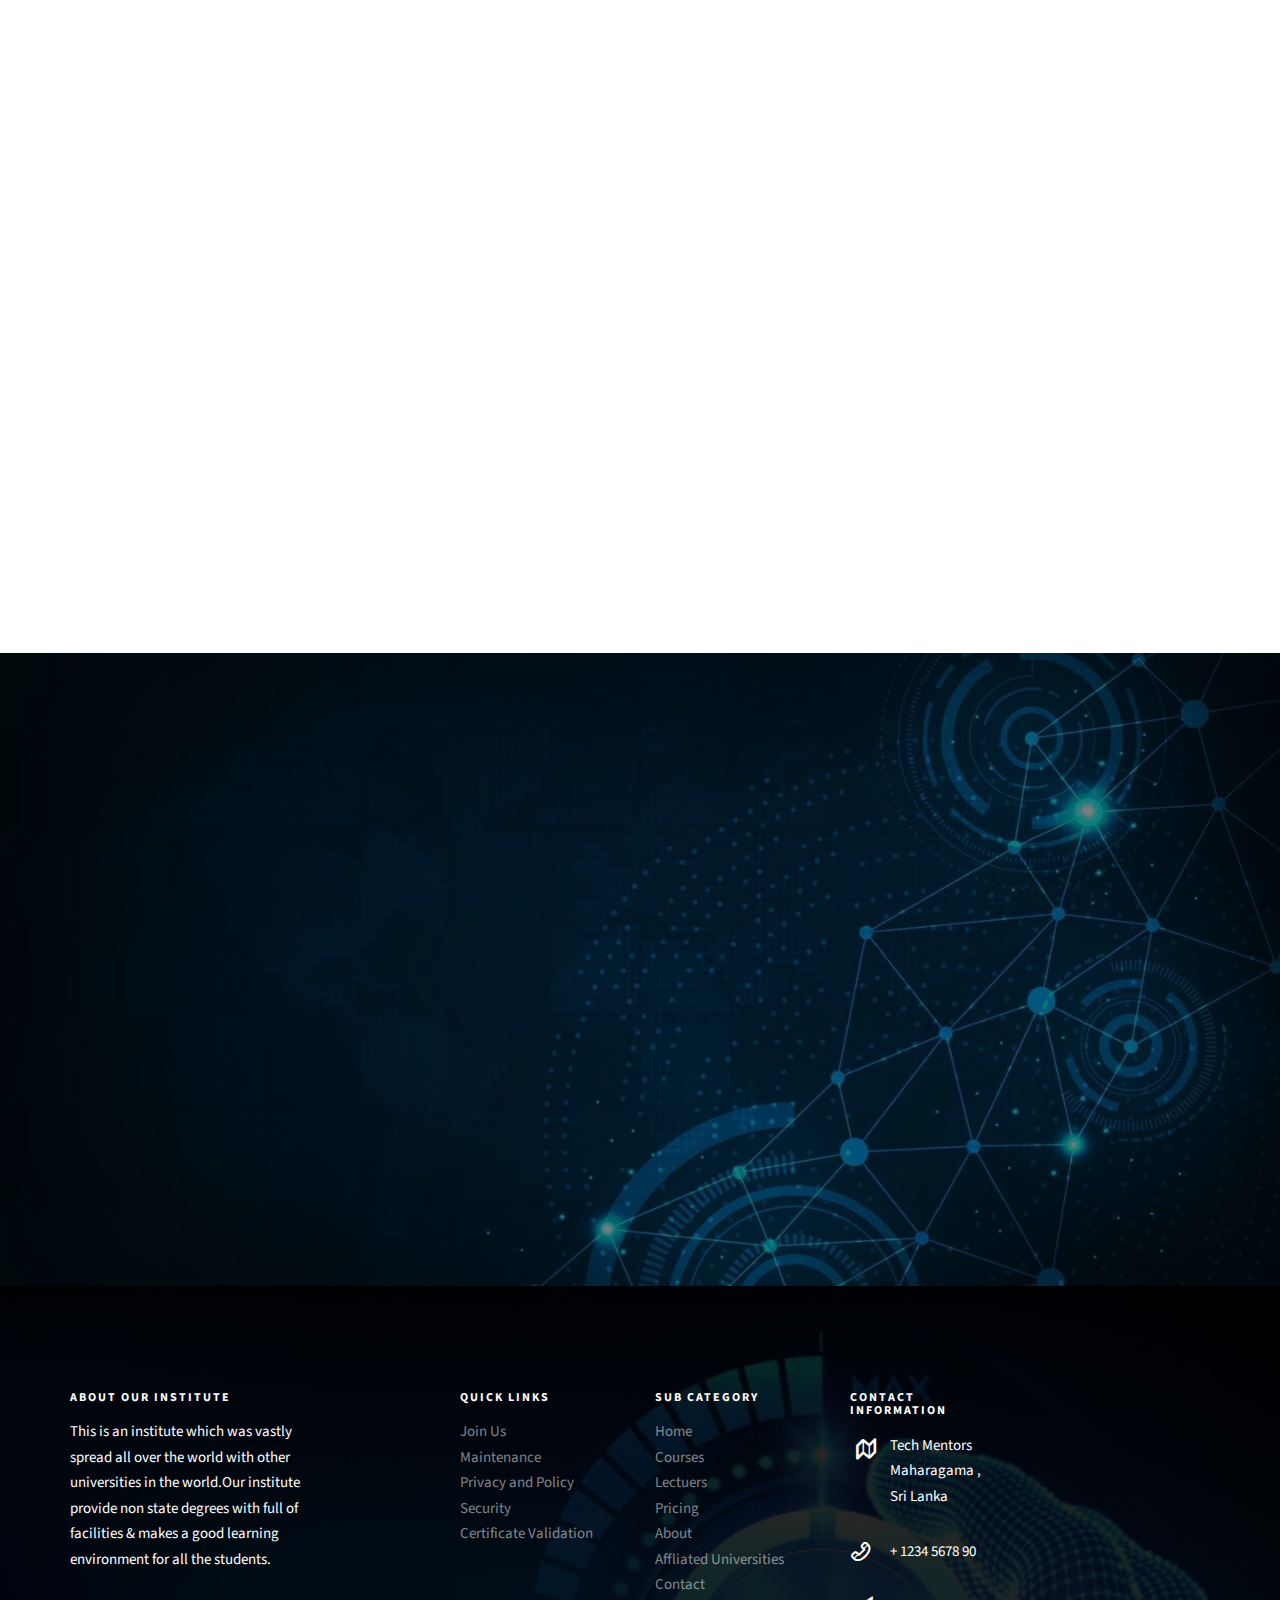
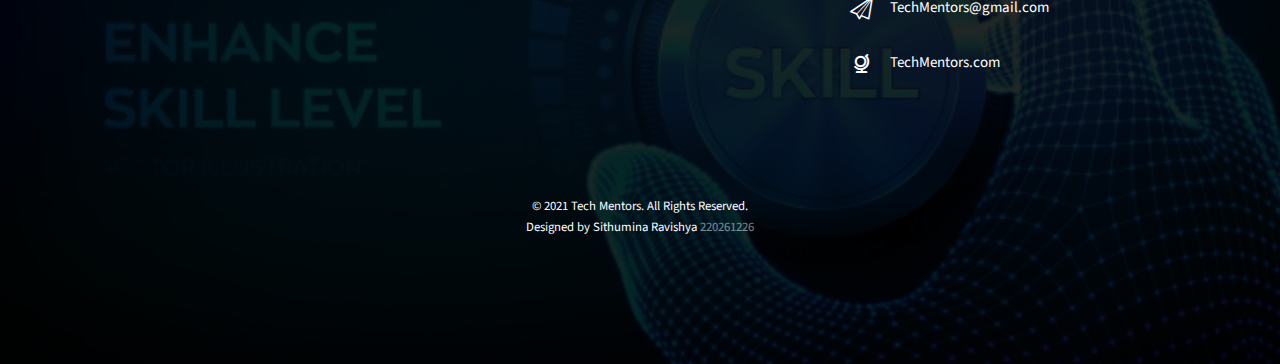
<file: courses.html>
<!DOCTYPE HTML>
<html>
	<head>
		<meta charset="utf-8">
		<meta http-equiv="X-UA-Compatible" content="IE=edge">
		<title>TECH MENTORS</title>
		<meta name="viewport" content="width=device-width, initial-scale=1">
			
		<link href="https://fonts.googleapis.com/css?family=Source+Sans+Pro:300,400,600,700" rel="stylesheet">
		<link href="https://fonts.googleapis.com/css?family=Roboto+Slab:300,400" rel="stylesheet">
		
		<!-- Animate.css -->
		<link rel="stylesheet" href="css/animate.css">
		<!-- Icomoon Icon Fonts-->
		<link rel="stylesheet" href="css/icomoon.css">
		<!-- Bootstrap  -->
		<link rel="stylesheet" href="css/bootstrap.css">
	
		<!-- Magnific Popup -->
		<link rel="stylesheet" href="css/magnific-popup.css">
	
		<!-- Owl Carousel  -->
		<link rel="stylesheet" href="css/owl.carousel.min.css">
		<link rel="stylesheet" href="css/owl.theme.default.min.css">
	
		<!-- Flexslider  -->
		<link rel="stylesheet" href="css/flexslider.css">
	
		<!-- Pricing -->
		<link rel="stylesheet" href="css/pricing.css">
	
		<!-- Theme style  -->
		<link rel="stylesheet" href="css/style.css">
	
		<!-- Modernizr JS -->
		<script src="js/modernizr-2.6.2.min.js"></script>
		<!-- FOR IE9 below -->
		<!--[if lt IE 9]>
		<script src="js/respond.min.js"></script>
		<![endif]-->
<style>
.fh5co-contact-info ul {
  padding: 0;
  margin: 0;
}
.fh5co-contact-info ul li {
  padding: 0 0 0 40px;
  margin: 0 0 30px 0;
  list-style: none;
  position: relative;
  color: white;
}
.fh5co-contact-info ul li:before {
  color: white;
  position: absolute;
  left: 0;
  top: .05em;
  font-family: 'icomoon';
  font-style: normal;
  font-weight: normal;
  font-variant: normal;
  text-transform: none;
  line-height: 1;
  -webkit-font-smoothing: antialiased;
  -moz-osx-font-smoothing: grayscale;
}
.fh5co-contact-info ul li.address:before {
  font-size: 30px;
  content: "\e9dc";
}
.fh5co-contact-info ul li.phone:before {
  font-size: 23px;
  content: "\ea3b";
}
.fh5co-contact-info ul li.email:before {
  font-size: 23px;
  content: "\e91e";
}
.fh5co-contact-info ul li.url:before {
  font-size: 23px;
  content: "\e9df";
}
.fh5co-contact-info ul li a {
	color: white;
}
</style>
		</head>
	<body>
		
	<div class="fh5co-loader"></div>
	
	<div id="page">
	<nav class="fh5co-nav" role="navigation">
		<div class="top-menu">
			<div class="container">
				<div class="row">
					<div class="col-xs-2">
						<div id="fh5co-logo"><a href="index.html"><img class="techlogo" src="images/tech mentors logo.png">
							</a>
						</div>
					</div>
					<div class="col-xs-10 text-right menu-1">
						<ul>
							<li><a href="index.html">Home</a></li>
							<li class="active"><a href="courses.html">Courses</a></li>
							<li><a href="Lectuers.html">Lectuers</a></li>
							<li><a href="pricing.html">Pricing</a></li>
							<li><a href="about.html">About</a></li>
							<li><a href="affliateduniversities.html">Affiliated Universities</a></li>
							<li><a href="contact.html">Contact</a></li>
							<li class="btn-cta"><a href="login.html"><span>Login</span></a></li>
						</ul>
					</div>
				</div>
			</div>
		</div>
	</nav>
	
	<aside id="fh5co-hero">
		<div class="flexslider">
			<ul class="slides">
		   	<li style="background-image: url(images/courses_banner.png);">
		   		<div class="overlay-gradient"></div>
		   		<div class="container">
		   			<div class="row">
			   			<div class="col-md-8 col-md-offset-2 text-center slider-text">
			   				<div class="slider-text-inner">
			   					<h1 class="heading-section">Our Course</h1>
									<h2>Here are some our Diploma Courses<a href="#" target="_blank"> By Tech Mentors</a></h2>
			   				</div>
			   			</div>
			   		</div>
		   		</div>
		   	</li>
		  	</ul>
	  	</div>
	</aside>

	<div id="fh5co-course">
		<div class="container">
			<div class="row">
				<div class="col-md-6 animate-box">
					<div class="course">
						<a href="#" class="course-img" style="background-image: url(images/wbd-04.jpg);">
						</a>
						<div class="desc">
							<h3><a href="login.html">Diploma in Web Application Development</a></h3>
							<p>This course is awarded by the MAXIIXE Institute,and this is World Standerd online Diploma Course in Web Application Development.</p>
							<span><a href="login.html" class="btn btn-primary btn-sm btn-course">Attempt to Course</a></span>
						</div>
					</div>
				</div>
				<div class="col-md-6 animate-box">
					<div class="course">
						<a href="#" class="course-img" style="background-image: url(images/wbd\ 2.png);">
						</a>
						<div class="desc">
							<h3><a href="login.html">Diploma in Business Studies &amp; Accounting</a></h3>
							<p>The Diploma in Business Studies has been developed by London School of Business and Management.</p>
							<span><a href="login.html" class="btn btn-primary btn-sm btn-course">Attempt to Course</a></span>
						</div>
					</div>
				</div>
				<div class="col-md-6 animate-box">
					<div class="course">
						<a href="#" class="course-img" style="background-image: url(images/Cyber.jpeg);">
						</a>
						<div class="desc">
							<h3><a href="login.html">Diploma in Cyber Security and Attack Vectors</a></h3>
							<p>The Diploma in Cyber Security and Attack Vectors has been developed by University of Colorado system.</p>
							<span><a href="login.html" class="btn btn-primary btn-sm btn-course">Attempt to Course</a></span>
						</div>
					</div>
				</div>
				<div class="col-md-6 animate-box">
					<div class="course">
						<a href="#" class="course-img" style="background-image: url(images/network.jpg);">
						</a>
						<div class="desc">
							<h3><a href="login.html">Diploma in Network Engineering</a></h3>
							<p>The Diploma in Network Engineering has been developed by University of london.</p>
							<span><a href="login.html" class="btn btn-primary btn-sm btn-course">Attempt to Course</a></span>
						</div>
					</div>
				</div>
				<div class="col-md-6 animate-box">
					<div class="course">
						<a href="#" class="course-img" style="background-image: url(images/civil\ engineering.png);">
						</a>
						<div class="desc">
							<h3><a href="login.html">Diploma in Civil Engineering</a></h3>
							<p>The Diploma in Civil Engineering’ focuses on construction and building environment studies that encompass the structural, designing phase, various technology adopted and approach to the technical problems.</p>
							<span><a href="login.html" class="btn btn-primary btn-sm btn-course">Attempt to Course</a></span>
						</div>
					</div>
				</div>
				<div class="col-md-6 animate-box">
					<div class="course">
						<a href="#" class="course-img" style="background-image: url(images/health.jpg);">
						</a>
						<div class="desc">
							<h3><a href="login.html">Diploma in Health &amp; Psychology</a></h3>
							<p>The Diploma of Health &amp; Psychology will also provide an exit point for early graduates who wish to undertake advanced skills or paraprofessional work in the health &amp; p industry. </p>
							<span><a href="login.html" class="btn btn-primary btn-sm btn-course">Attempt to Course</a></span>
						</div>
					</div>
				</div>
			</div>
		</div>
	</div>

	<div id="fh5co-register" style="background-image: url(images/datamgmt.jpg);">
		<div class="overlay"></div>
		<div class="row">
			<div class="col-md-8 col-md-offset-2 animate-box">
				<div class="date-counter text-center">
					<h2>Join 500 of Online Free Courses</h2>
					<h3>By Best Of Our Lectuers</h3>
					<div class="simply-countdown simply-countdown-one"></div>
					<p><strong>Limited Offer, Hurry Up!</strong></p>
					<p><a href="login.html" class="btn btn-primary btn-lg btn-reg">Register Now !</a></p>
				</div>
			</div>
		</div>
	</div>
	<footer id="fh5co-footer" role="contentinfo" style="background-image: url(images/footer.jpg);">
		<div class="overlay"></div>
		<div class="container">
			<div class="row row-pb-md">
				<div class="col-md-3 fh5co-widget">
					<h3>About Our Institute</h3>
					<p>This is an institute which was vastly spread all over the world  with other  universities in the world.Our institute provide non state degrees with full of facilities & makes a good   learning environment for all the students.</p>
				</div>
				<div class="col-md-2 col-sm-4 col-xs-6 col-md-push-1 fh5co-widget">
					<h3>Quick Links</h3>
					<ul class="fh5co-footer-links">
						<li><a href="#">Join Us</a></li>
						<li><a href="#">Maintenance</a></li>
						<li><a href="#">Privacy and Policy</a></li>
						<li><a href="#">Security</a></li>
						<li><a href="#">Certificate Validation</a></li>
					</ul>
				</div>

				<div class="col-md-2 col-sm-4 col-xs-6 col-md-push-1 fh5co-widget">
					<h3>Sub Category</h3>
					<ul class="fh5co-footer-links">
						<li><a href="index.html">Home</a></li>
						<li><a href="courses.html">Courses</a></li>
						<li><a href="Lectuers.html">Lectuers</a></li>
						<li><a href="pricing.html">Pricing</a></li>
						<li><a href="about.html">About</a></li>
						<li><a href="affliateduniversities.html">Affliated Universities</a></li>
						<li><a href="contact.html">Contact</a></li>
					</ul>
				</div>

				<div class="col-md-2 col-sm-4 col-xs-6 col-md-push-1 fh5co-widget">
					<div class="fh5co-contact-info">
					<h3>Contact Information</h3>
						<ul>
							<li class="address">Tech Mentors <br>Maharagama , <br>Sri Lanka</li>
							<li class="phone"><a href="tel://123456789">+ 1234 5678 90</a></li>
							<li class="email"><a href="mailto:TechMentors@TM.com">TechMentors@gmail.com</a></li>
							<li class="url"><a href="http://TechMentors.co">TechMentors.com</a></li>
						</ul>
				</div>
			</div>
			</div>

			<div class="row copyright">
				<div class="col-md-12 text-center">
					<p>
						<small class="block">&copy; 2021 Tech Mentors. All Rights Reserved.</small> 
						<small class="block">Designed by Sithumina Ravishya<a href="#" target="_blank"> 220261226</a></small>
					</p>
				</div>
			</div>

		</div>
	</footer>
	</div>


	<div class="gototop js-top">
		<a href="#" class="js-gotop"><i class="icon-arrow-up"></i></a>
	</div>
	<!-- JavaScript Section -->
	<!-- jQuery -->
	<script src="js/jquery.min.js"></script>
	<!-- jQuery Easing -->
	<script src="js/jquery.easing.1.3.js"></script>
	<!-- Bootstrap -->
	<script src="js/bootstrap.min.js"></script>
	<!-- Waypoints -->
	<script src="js/jquery.waypoints.min.js"></script>
	<!-- Stellar Parallax -->
	<script src="js/jquery.stellar.min.js"></script>
	<!-- Carousel -->
	<script src="js/owl.carousel.min.js"></script>
	<!-- Flexslider -->
	<script src="js/jquery.flexslider-min.js"></script>
	<!-- countTo -->
	<script src="js/jquery.countTo.js"></script>
	<!-- Magnific Popup -->
	<script src="js/jquery.magnific-popup.min.js"></script>
	<script src="js/magnific-popup-options.js"></script>
	<!-- Count Down -->
	<script src="js/simplyCountdown.js"></script>
	<!-- Main -->
	<script src="js/main.js"></script>
	<script>
    var d = new Date(new Date().getTime() + 500 * 120 * 120 * 200);

    // default example
    simplyCountdown('.simply-countdown-one', {
        year: d.getFullYear(),
        month: d.getMonth() + 1,
        day: d.getDate()
    });

    //jQuery example
    $('#simply-countdown-losange').simplyCountdown({
        year: d.getFullYear(),
        month: d.getMonth() + 1,
        day: d.getDate(),
        enableUtc: false
    });
	</script>
	</body>
</html>
</file>
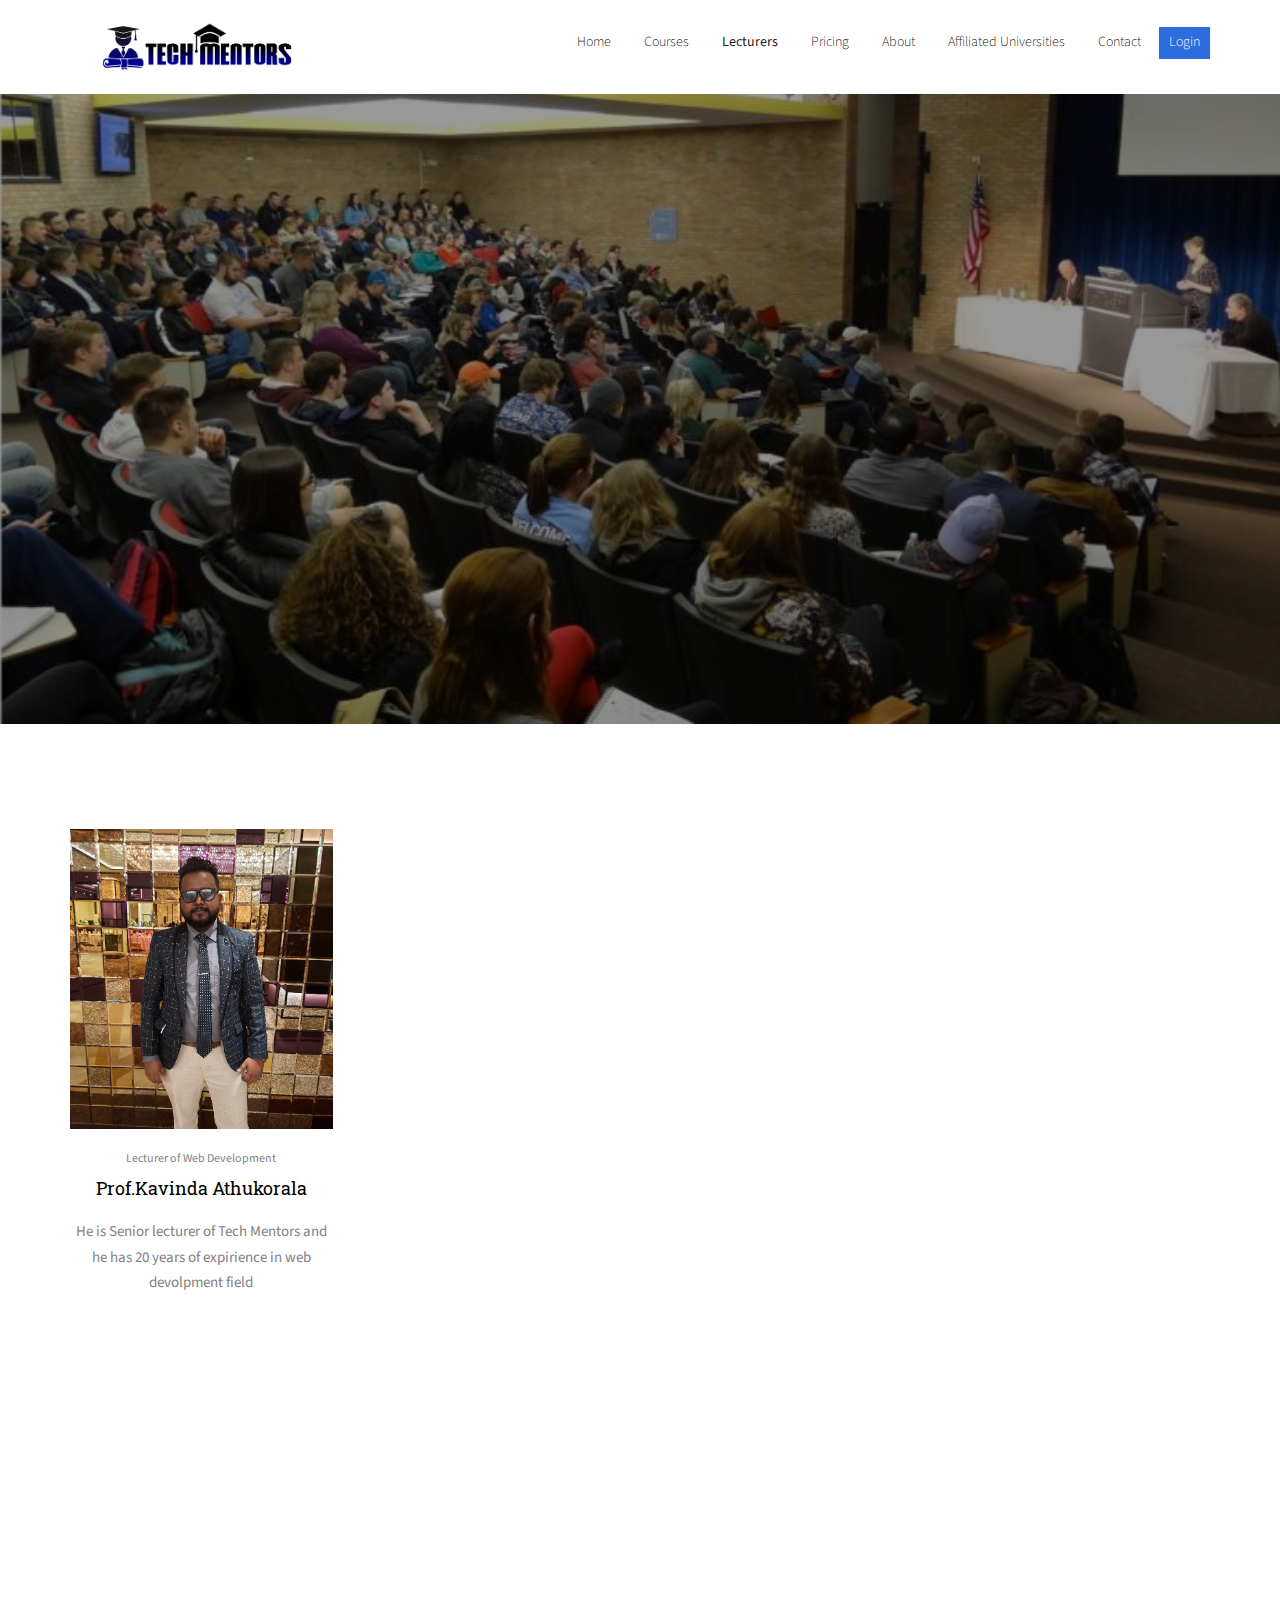
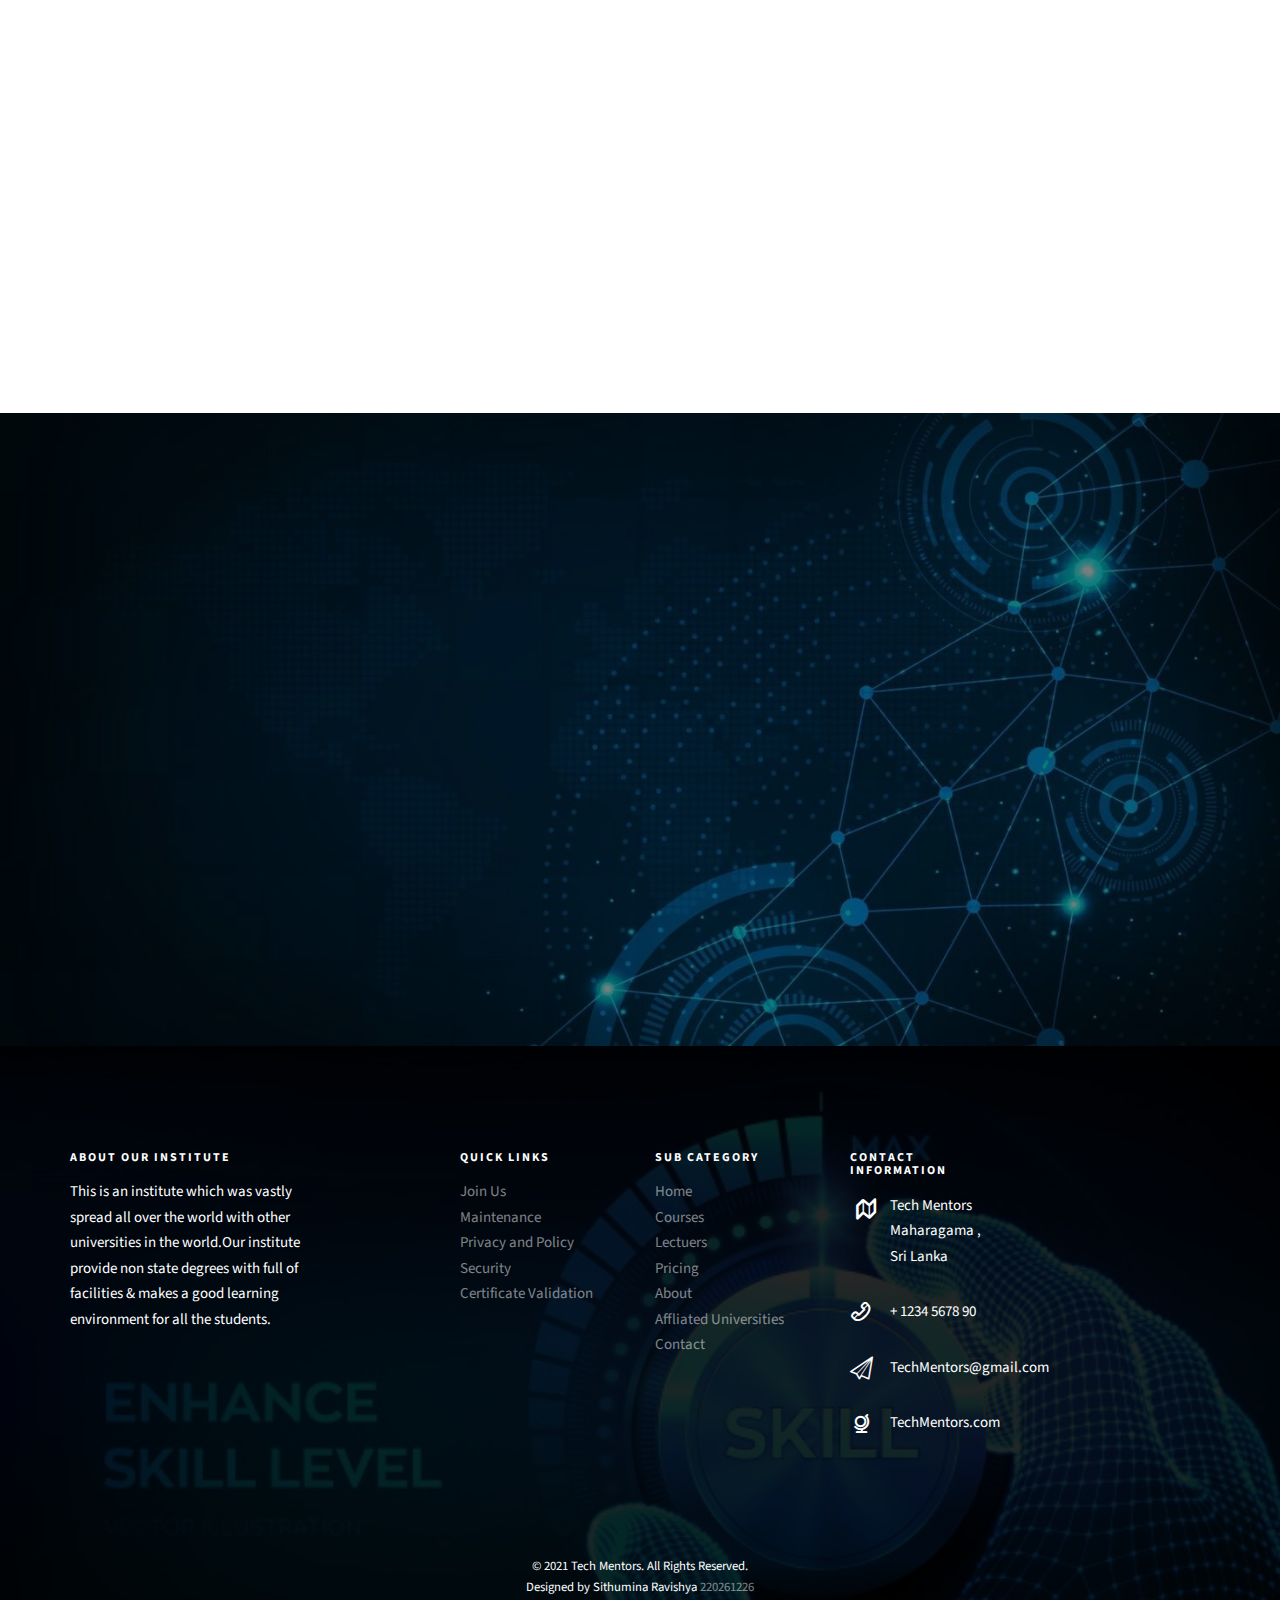
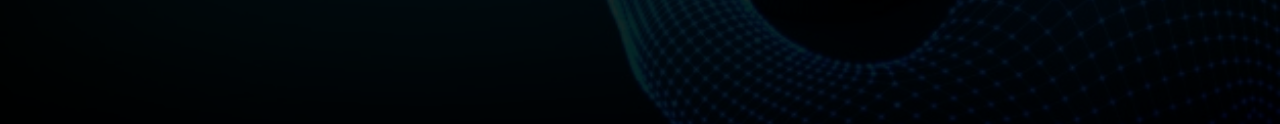
<file: Lectuers.html>
<!DOCTYPE HTML>
<html>
	<head>
		<meta charset="utf-8">
		<meta http-equiv="X-UA-Compatible" content="IE=edge">
		<title>TECH MENTORS</title>
		<meta name="viewport" content="width=device-width, initial-scale=1">
	
		<link href="https://fonts.googleapis.com/css?family=Source+Sans+Pro:300,400,600,700" rel="stylesheet">
		<link href="https://fonts.googleapis.com/css?family=Roboto+Slab:300,400" rel="stylesheet">
		
		<!-- Animate.css -->
		<link rel="stylesheet" href="css/animate.css">
		<!-- Icomoon Icon Fonts-->
		<link rel="stylesheet" href="css/icomoon.css">
		<!-- Bootstrap  -->
		<link rel="stylesheet" href="css/bootstrap.css">
	
		<!-- Magnific Popup -->
		<link rel="stylesheet" href="css/magnific-popup.css">
	
		<!-- Owl Carousel  -->
		<link rel="stylesheet" href="css/owl.carousel.min.css">
		<link rel="stylesheet" href="css/owl.theme.default.min.css">
	
		<!-- Flexslider  -->
		<link rel="stylesheet" href="css/flexslider.css">
	
		<!-- Pricing -->
		<link rel="stylesheet" href="css/pricing.css">
	
		<!-- Theme style  -->
		<link rel="stylesheet" href="css/style.css">
	
		<!-- Modernizr JS -->
		<script src="js/modernizr-2.6.2.min.js"></script>
		<!-- FOR IE9 below -->
		<!--[if lt IE 9]>
		<script src="js/respond.min.js"></script>
		<![endif]-->
<style>
.fh5co-contact-info ul {
  padding: 0;
  margin: 0;
}
.fh5co-contact-info ul li {
  padding: 0 0 0 40px;
  margin: 0 0 30px 0;
  list-style: none;
  position: relative;
  color: white;
}
.fh5co-contact-info ul li:before {
  color: white;
  position: absolute;
  left: 0;
  top: .05em;
  font-family: 'icomoon';
  font-style: normal;
  font-weight: normal;
  font-variant: normal;
  text-transform: none;
  line-height: 1;
  -webkit-font-smoothing: antialiased;
  -moz-osx-font-smoothing: grayscale;
}
.fh5co-contact-info ul li.address:before {
  font-size: 30px;
  content: "\e9dc";
}
.fh5co-contact-info ul li.phone:before {
  font-size: 23px;
  content: "\ea3b";
}
.fh5co-contact-info ul li.email:before {
  font-size: 23px;
  content: "\e91e";
}
.fh5co-contact-info ul li.url:before {
  font-size: 23px;
  content: "\e9df";
}
.fh5co-contact-info ul li a {
	color: white;
}
</style>
		</head>
	<body>
		
	<div class="fh5co-loader"></div>
	
	<div id="page">
		<nav class="fh5co-nav" role="navigation">
			<div class="top-menu">
				<div class="container">
					<div class="row">
						<div class="col-xs-2">
							<div id="fh5co-logo"><a href="index.html"><img class="techlogo" src="images/tech mentors logo.png">
								</a>
							</div>
						</div>
						<div class="col-xs-10 text-right menu-1">
							<ul>
								<li><a href="index.html">Home</a></li>
								<li><a href="courses.html">Courses</a></li>
								<li class="active"><a href="Lectuers.html">Lecturers</a></li>
								<li><a href="pricing.html">Pricing</a></li>
								<li><a href="about.html">About</a></li>
								<li><a href="affliateduniversities.html">Affiliated Universities</a></li>
								<li><a href="contact.html">Contact</a></li>
								<li class="btn-cta"><a href="login.html"><span>Login</span></a></li>
							</ul>
						</div>
					</div>
				</div>
			</div>
		</nav>
	
	<aside id="fh5co-hero">
		<div class="flexslider">
			<ul class="slides">
		   	<li style="background-image: url(images/lectuers.jpg);">
		   		<div class="overlay-gradient"></div>
		   		<div class="container">
		   			<div class="row">
			   			<div class="col-md-8 col-md-offset-2 text-center slider-text">
			   				<div class="slider-text-inner">
			   					<h1 class="heading-section">Our Lecturer Panel</h1>
									<h2>We have best lecturers from all over the best Universities in the World.</h2>
			   				</div>
			   			</div>
			   		</div>
		   		</div>
		   	</li>
		  	</ul>
	  	</div>
	</aside>
	
	<div id="fh5co-staff">
		<div class="container">
			<div class="row">
				<div class="col-md-3 text-center">
					<div class="staff">
						<div class="staff-img" style="background-image: url(images/kavinda.jpg);">
							<ul class="fh5co-social">
								<li><a href="#"><i class="icon-facebook2"></i></a></li>
								<li><a href="#"><i class="icon-twitter2"></i></a></li>
								<li><a href="#"><i class="icon-dribbble2"></i></a></li>
								<li><a href="#"><i class="icon-github"></i></a></li>
							</ul>
						</div>
						<span>Lecturer of Web Development</span>
						<h3><a href="#">Prof.Kavinda Athukorala</a></h3>
						<p>He is Senior lecturer of Tech Mentors and he has 20 years of expirience in web devolpment field</p>
					</div>
				</div>
				<div class="col-md-3 animate-box text-center">
					<div class="staff">
						<div class="staff-img" style="background-image: url(images/imalka.jpeg);">
							<ul class="fh5co-social">
								<li><a href="#"><i class="icon-facebook2"></i></a></li>
								<li><a href="#"><i class="icon-twitter2"></i></a></li>
								<li><a href="#"><i class="icon-dribbble2"></i></a></li>
								<li><a href="#"><i class="icon-github"></i></a></li>
							</ul>
						</div>
						<span>Lecturer of Cyber Security &amp; attack vectors</span>
						<h3><a href="#">Prof.Chaminda</a></h3>
						<p>He has 10 years of expirience in Cyber threads field and also he is a one of the famous ethical hacker in the world</p>
					</div>
				</div>
				<div class="col-md-3 animate-box text-center">
					<div class="staff">
						<div class="staff-img" style="background-image: url(images/senanyake.jpg);">
							<ul class="fh5co-social">
								<li><a href="#"><i class="icon-facebook2"></i></a></li>
								<li><a href="#"><i class="icon-twitter2"></i></a></li>
								<li><a href="#"><i class="icon-dribbble2"></i></a></li>
								<li><a href="#"><i class="icon-github"></i></a></li>
							</ul>
						</div>
						<span>Lecturer of Physics</span>
						<h3><a href="#">Prof.Senanyake</a></h3>
						<p>He is Senior lecturer of Tech Mentors and he has 15 years of expirience in Pysics and Civil Engineering</p>
					</div>
				</div>
				<div class="col-md-3 animate-box text-center">
					<div class="staff">
						<div class="staff-img" style="background-image: url(images/nimna.jpg);">
							<ul class="fh5co-social">
								<li><a href="#"><i class="icon-facebook2"></i></a></li>
								<li><a href="#"><i class="icon-twitter2"></i></a></li>
								<li><a href="#"><i class="icon-dribbble2"></i></a></li>
								<li><a href="#"><i class="icon-github"></i></a></li>
							</ul>
						</div>
						<span>Lecturer of Graphic Designing &amp; Multimedia</span>
						<h3><a href="#">Miss Nimna Sithari</a></h3>
						<p>She is the one of the best Graphic Designer in our Institute.She has 5 years of expierince in graphic designing field.</p>
					</div>
				</div>
				<div class="col-md-3 animate-box text-center">
					<div class="staff">
						<div class="staff-img" style="background-image: url(images/darshana.jpg);">
							<ul class="fh5co-social">
								<li><a href="#"><i class="icon-facebook2"></i></a></li>
								<li><a href="#"><i class="icon-twitter2"></i></a></li>
								<li><a href="#"><i class="icon-dribbble2"></i></a></li>
								<li><a href="#"><i class="icon-github"></i></a></li>
							</ul>
						</div>
						<span>Lecturer of Health &amp; Psychology</span>
						<h3><a href="#">Dr.Nadun Drashana</a></h3>
						<p>He is a one of the Special sergical doctor.He has 10 years of medical field and 5 years of teaching health &amp; Psychology.</p>
					</div>
				</div>
				<div class="col-md-3 animate-box text-center">
					<div class="staff">
						<div class="staff-img" style="background-image: url(images/janith.jpg);">
							<ul class="fh5co-social">
								<li><a href="#"><i class="icon-facebook2"></i></a></li>
								<li><a href="#"><i class="icon-twitter2"></i></a></li>
								<li><a href="#"><i class="icon-dribbble2"></i></a></li>
								<li><a href="#"><i class="icon-github"></i></a></li>
							</ul>
						</div>
						<span>Lecturer of Network Engineering</span>
						<h3><a href="#">Prof.Janith Srimal</a></h3>
						<p>He is Senior lectuere of Tech Mentors and he has 20 years of expirience in Network Engineering field.</p>
					</div>
				</div>
				<div class="col-md-3 animate-box text-center">
					<div class="staff">
						<div class="staff-img" style="background-image: url(images/lakshitha.jpg);">
							<ul class="fh5co-social">
								<li><a href="#"><i class="icon-facebook2"></i></a></li>
								<li><a href="#"><i class="icon-twitter2"></i></a></li>
								<li><a href="#"><i class="icon-dribbble2"></i></a></li>
								<li><a href="#"><i class="icon-github"></i></a></li>
							</ul>
						</div>
						<span>Lecturer Of Business Studies</span>
						<h3><a href="#">Prof.Lakshitha Bandara</a></h3>
						<p>He is Senior lectuere of Tech Mentors and he has 10 years of expirience in Business Studies field.</p>
					</div>
				</div>
				<div class="col-md-3 animate-box text-center">
					<div class="staff">
						<div class="staff-img" style="background-image: url(images/ravishka.jpg);">
							<ul class="fh5co-social">
								<li><a href="#"><i class="icon-facebook2"></i></a></li>
								<li><a href="#"><i class="icon-twitter2"></i></a></li>
								<li><a href="#"><i class="icon-dribbble2"></i></a></li>
								<li><a href="#"><i class="icon-github"></i></a></li>
							</ul>
						</div>
						<span>Lecturer of Finance Studies </span>
						<h3><a href="#">Prof.Gurulumulla</a></h3>
						<p>He is head lectuere of Tech Mentors and he has 25 years of expirience in Finance Studies field.</p>
					</div>
				</div>
			</div>
		</div>
	</div>

	<div id="fh5co-register" style="background-image: url(images/datamgmt.jpg);">
		<div class="overlay"></div>
		<div class="row">
			<div class="col-md-8 col-md-offset-2 animate-box">
				<div class="date-counter text-center">
					<h2>Join 500 of Online Free Courses</h2>
					<h3>By Best Of Our Lectuers</h3>
					<div class="simply-countdown simply-countdown-one"></div>
					<p><strong>Limited Offer, Hurry Up!</strong></p>
					<p><a href="login.html" class="btn btn-primary btn-lg btn-reg">Register Now !</a></p>
				</div>
			</div>
		</div>
	</div>

	<footer id="fh5co-footer" role="contentinfo" style="background-image: url(images/footer.jpg);">
		<div class="overlay"></div>
		<div class="container">
			<div class="row row-pb-md">
				<div class="col-md-3 fh5co-widget">
					<h3>About Our Institute</h3>
					<p>This is an institute which was vastly spread all over the world  with other  universities in the world.Our institute provide non state degrees with full of facilities & makes a good   learning environment for all the students.</p>
				</div>
				<div class="col-md-2 col-sm-4 col-xs-6 col-md-push-1 fh5co-widget">
					<h3>Quick Links</h3>
					<ul class="fh5co-footer-links">
						<li><a href="#">Join Us</a></li>
						<li><a href="#">Maintenance</a></li>
						<li><a href="#">Privacy and Policy</a></li>
						<li><a href="#">Security</a></li>
						<li><a href="#">Certificate Validation</a></li>
					</ul>
				</div>

				<div class="col-md-2 col-sm-4 col-xs-6 col-md-push-1 fh5co-widget">
					<h3>Sub Category</h3>
					<ul class="fh5co-footer-links">
						<li><a href="index.html">Home</a></li>
						<li><a href="courses.html">Courses</a></li>
						<li><a href="Lectuers.html">Lectuers</a></li>
						<li><a href="pricing.html">Pricing</a></li>
						<li><a href="about.html">About</a></li>
						<li><a href="affliateduniversities.html">Affliated Universities</a></li>
						<li><a href="contact.html">Contact</a></li>
					</ul>
				</div>

				<div class="col-md-2 col-sm-4 col-xs-6 col-md-push-1 fh5co-widget">
					<div class="fh5co-contact-info">
					<h3>Contact Information</h3>
						<ul>
							<li class="address">Tech Mentors <br>Maharagama , <br>Sri Lanka</li>
							<li class="phone"><a href="tel://123456789">+ 1234 5678 90</a></li>
							<li class="email"><a href="mailto:TechMentors@TM.com">TechMentors@gmail.com</a></li>
							<li class="url"><a href="http://TechMentors.com">TechMentors.com</a></li>
						</ul>
				</div>
			</div>
			</div>

			<div class="row copyright">
				<div class="col-md-12 text-center">
					<p>
						<small class="block">&copy; 2021 Tech Mentors. All Rights Reserved.</small> 
						<small class="block">Designed by Sithumina Ravishya<a href="#" target="_blank"> 220261226</a></small>
					</p>
				</div>
			</div>

		</div>
	</footer>
	</div>

	<div class="gototop js-top">
		<a href="#" class="js-gotop"><i class="icon-arrow-up"></i></a>
	</div>
	<!-- JavaScript Section -->
	<!-- jQuery -->
	<script src="js/jquery.min.js"></script>
	<!-- jQuery Easing -->
	<script src="js/jquery.easing.1.3.js"></script>
	<!-- Bootstrap -->
	<script src="js/bootstrap.min.js"></script>
	<!-- Waypoints -->
	<script src="js/jquery.waypoints.min.js"></script>
	<!-- Stellar Parallax -->
	<script src="js/jquery.stellar.min.js"></script>
	<!-- Carousel -->
	<script src="js/owl.carousel.min.js"></script>
	<!-- Flexslider -->
	<script src="js/jquery.flexslider-min.js"></script>
	<!-- countTo -->
	<script src="js/jquery.countTo.js"></script>
	<!-- Magnific Popup -->
	<script src="js/jquery.magnific-popup.min.js"></script>
	<script src="js/magnific-popup-options.js"></script>
	<!-- Count Down -->
	<script src="js/simplyCountdown.js"></script>
	<!-- Main -->
	<script src="js/main.js"></script>
	<script>
    var d = new Date(new Date().getTime() + 500 * 120 * 120 * 200);

    // default example
    simplyCountdown('.simply-countdown-one', {
        year: d.getFullYear(),
        month: d.getMonth() + 1,
        day: d.getDate()
    });

    //jQuery example
    $('#simply-countdown-losange').simplyCountdown({
        year: d.getFullYear(),
        month: d.getMonth() + 1,
        day: d.getDate(),
        enableUtc: false
    });
	</script>
	</body>
</html>
</file>
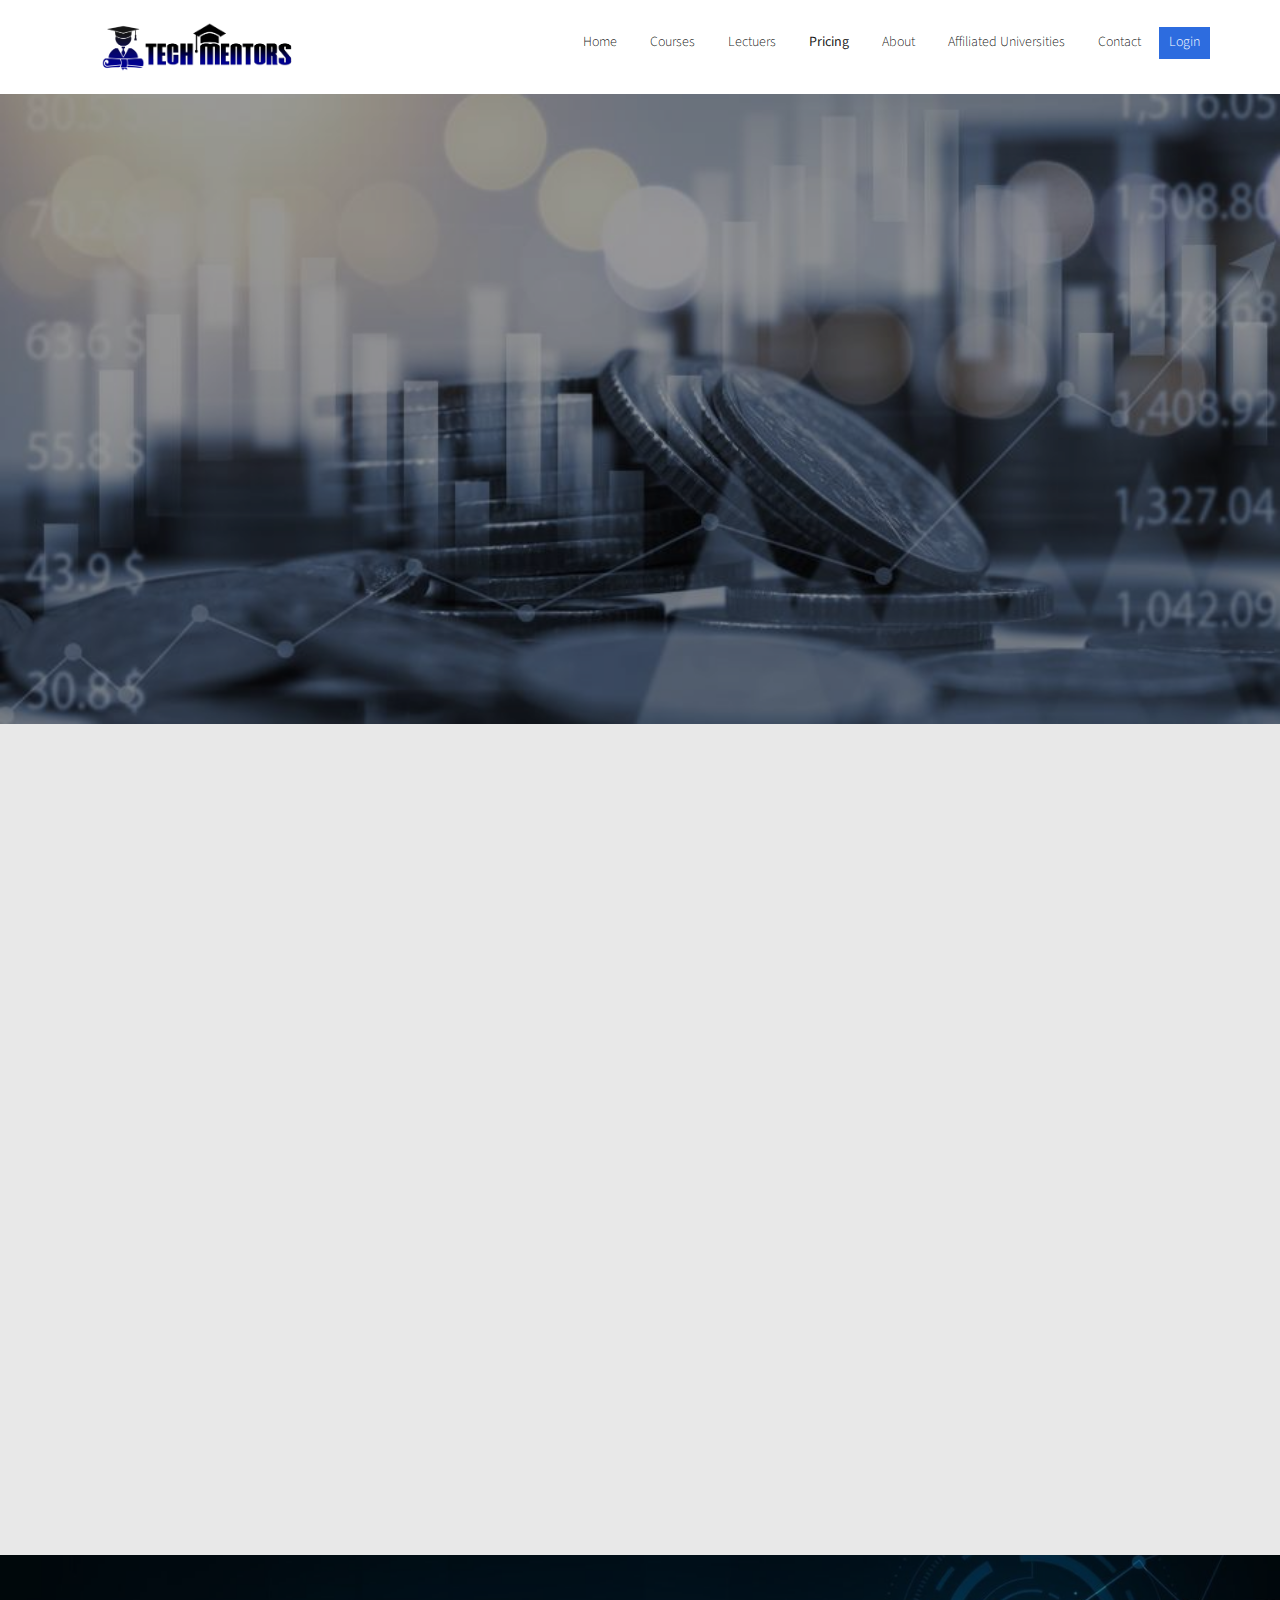
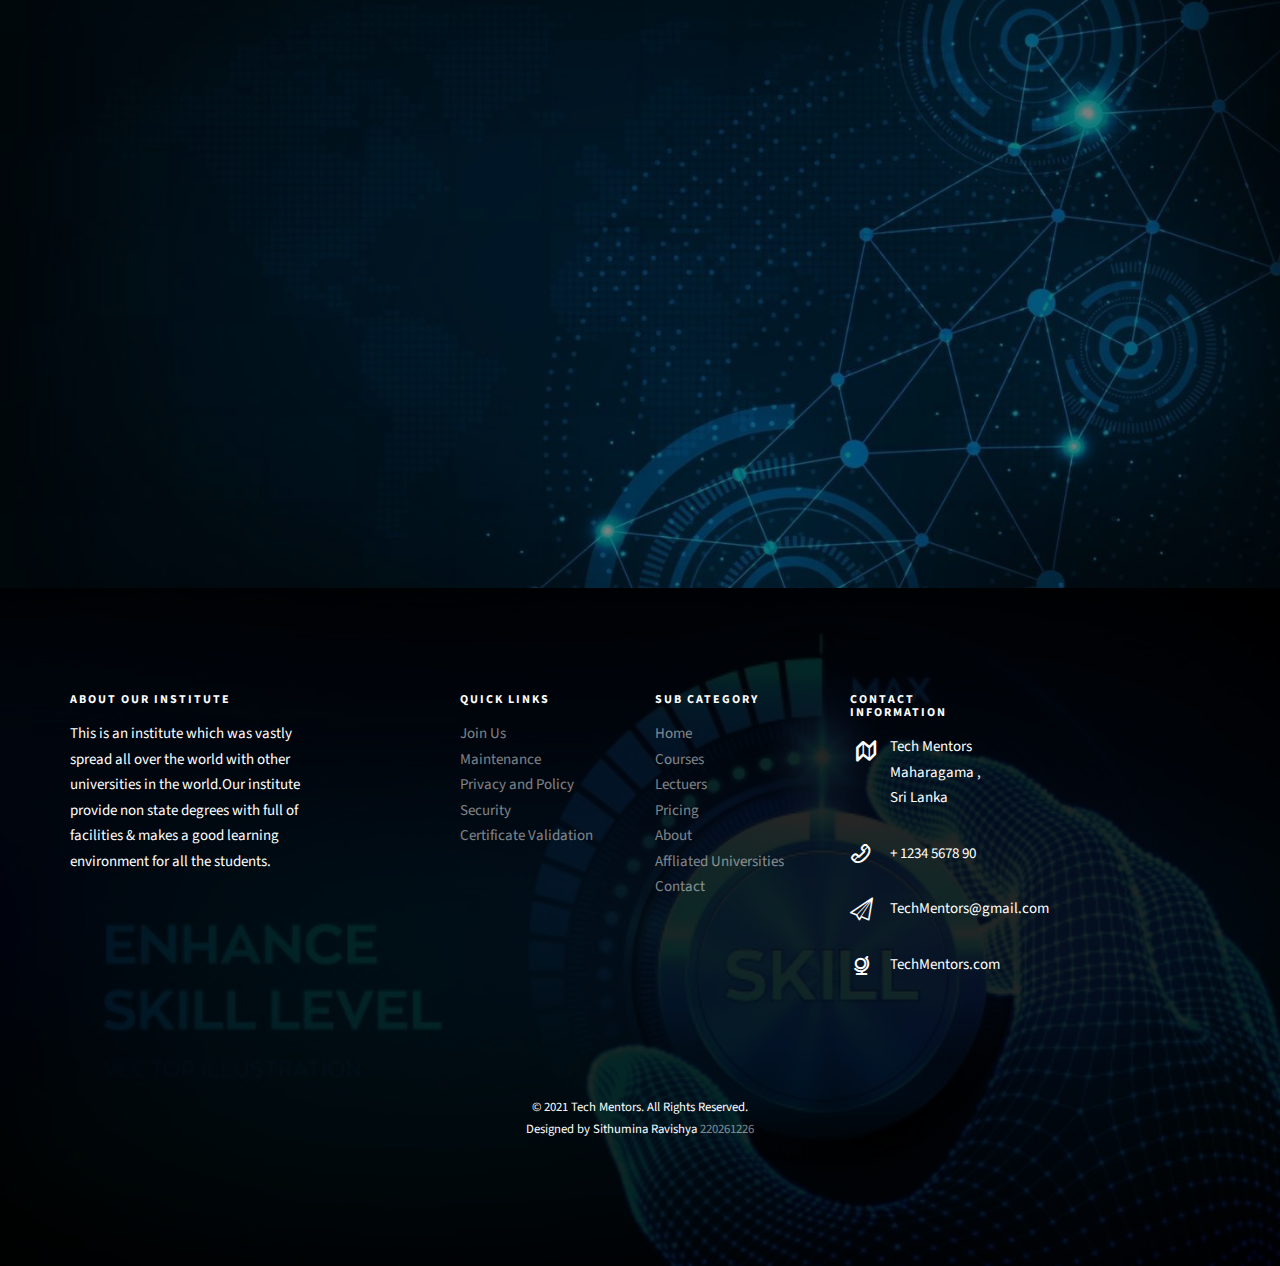
<file: pricing.html>
<!DOCTYPE HTML>
<html>
	<head>
		<meta charset="utf-8">
		<meta http-equiv="X-UA-Compatible" content="IE=edge">
		<title>TECH MENTORS</title>
		<meta name="viewport" content="width=device-width, initial-scale=1">
	
		<link href="https://fonts.googleapis.com/css?family=Source+Sans+Pro:300,400,600,700" rel="stylesheet">
		<link href="https://fonts.googleapis.com/css?family=Roboto+Slab:300,400" rel="stylesheet">
		
		<!-- Animate.css -->
		<link rel="stylesheet" href="css/animate.css">
		<!-- Icomoon Icon Fonts-->
		<link rel="stylesheet" href="css/icomoon.css">
		<!-- Bootstrap  -->
		<link rel="stylesheet" href="css/bootstrap.css">
	
		<!-- Magnific Popup -->
		<link rel="stylesheet" href="css/magnific-popup.css">
	
		<!-- Owl Carousel  -->
		<link rel="stylesheet" href="css/owl.carousel.min.css">
		<link rel="stylesheet" href="css/owl.theme.default.min.css">
	
		<!-- Flexslider  -->
		<link rel="stylesheet" href="css/flexslider.css">
	
		<!-- Pricing -->
		<link rel="stylesheet" href="css/pricing.css">
	
		<!-- Theme style  -->
		<link rel="stylesheet" href="css/style.css">
	
		<!-- Modernizr JS -->
		<script src="js/modernizr-2.6.2.min.js"></script>
		<!-- FOR IE9 below -->
		<!--[if lt IE 9]>
		<script src="js/respond.min.js"></script>
		<![endif]-->
<style>
.fh5co-contact-info ul {
  padding: 0;
  margin: 0;
}
.fh5co-contact-info ul li {
  padding: 0 0 0 40px;
  margin: 0 0 30px 0;
  list-style: none;
  position: relative;
  color: white;
}
.fh5co-contact-info ul li:before {
  color: white;
  position: absolute;
  left: 0;
  top: .05em;
  font-family: 'icomoon';
  font-style: normal;
  font-weight: normal;
  font-variant: normal;
  text-transform: none;
  line-height: 1;
  -webkit-font-smoothing: antialiased;
  -moz-osx-font-smoothing: grayscale;
}
.fh5co-contact-info ul li.address:before {
  font-size: 30px;
  content: "\e9dc";
}
.fh5co-contact-info ul li.phone:before {
  font-size: 23px;
  content: "\ea3b";
}
.fh5co-contact-info ul li.email:before {
  font-size: 23px;
  content: "\e91e";
}
.fh5co-contact-info ul li.url:before {
  font-size: 23px;
  content: "\e9df";
}
.fh5co-contact-info ul li a {
	color: white;
}
</style>	
		</head>
	<body>
		
		<div class="fh5co-loader"></div>
	
		<div id="page">
		<nav class="fh5co-nav" role="navigation">
			<div class="top-menu">
				<div class="container">
					<div class="row">
						<div class="col-xs-2">
							<div id="fh5co-logo"><a href="index.html"><img class="techlogo" src="images/tech mentors logo.png">
								</a>
							</div>
						</div>
						<div class="col-xs-10 text-right menu-1">
							<ul>
								<li><a href="index.html">Home</a></li>
								<li><a href="courses.html">Courses</a></li>
								<li><a href="Lectuers.html">Lectuers</a></li>
								<li class="active"><a href="pricing.html">Pricing</a></li>
								<li><a href="about.html">About</a></li>
								<li><a href="affliateduniversities.html">Affiliated Universities</a></li>
								<li><a href="contact.html">Contact</a></li>
								<li class="btn-cta"><a href="login.html"><span>Login</span></a></li>
							</ul>
						</div>
					</div>
				</div>
			</div>
		</nav>
	
	<aside id="fh5co-hero">
		<div class="flexslider">
			<ul class="slides">
		   	<li style="background-image: url(images/price.jpg);">
		   		<div class="overlay-gradient"></div>
		   		<div class="container">
		   			<div class="row">
			   			<div class="col-md-8 col-md-offset-2 text-center slider-text">
			   				<div class="slider-text-inner">
			   					<h1 class="heading-section">Course Plans &amp; Course Fees</h1>
									<h2>For Several Courses</h2>
			   				</div>
			   			</div>
			   		</div>
		   		</div>
		   	</li>
		  	</ul>
	  	</div>
	</aside>

	<div id="fh5co-pricing" class="fh5co-bg-section">
		<div class="container">
			<div class="row">
				<div class="pricing pricing--rabten">
					<div class="col-md-4 animate-box">
						<div class="pricing__item">
							<div class="wrap-price">
								 <!-- <div class="icon icon-user2"></div> -->
	                     <h3 class="pricing__title">Free</h3>
	                     <!-- <p class="pricing__sentence">Single user license</p> -->
							</div>
                     <div class="pricing__price">
                        <span class="pricing__anim pricing__anim--1">
								<span class="pricing__currency">$</span>0
                        </span>
                        <span class="pricing__anim pricing__anim--2">
								<span class="pricing__period">7 days</span>
                        </span>
                     </div>
                     <div class="wrap-price">
                     	<ul class="pricing__feature-list">
	                        <li class="pricing__feature">Seven Days Trial</li>
	                        <li class="pricing__feature">Limited Courses</li>
	                        <li class="pricing__feature">Free 3 Lessons</li>
	                        <li class="pricing__feature">No Supporter</li>
	                        <li class="pricing__feature">No Tutorial</li>
	                        <li class="pricing__feature">No Ebook</li>
	                         <li class="pricing__feature">Limited Registered User</li>
	                     </ul>
	                     <button class="pricing__action">Choose plan</button>
                     </div>
                  </div>
					</div>
					<div class="col-md-4 animate-box">
						<div class="pricing__item">
							<div class="wrap-price">
								<!-- <div class="icon icon-store"></div> -->
	                     <h3 class="pricing__title">Monthly Subscription</h3>
	                     <!-- <p class="pricing__sentence">Up to 5 users</p> -->
							</div>
                     <div class="pricing__price">
                        <span class="pricing__anim pricing__anim--1">
								<span class="pricing__currency">$</span>99
                        </span>
                        <span class="pricing__anim pricing__anim--2">
								<span class="pricing__period">per 3 Month</span>
                        </span>
                     </div>
                     <div class="wrap-price">
                     	<ul class="pricing__feature-list">
	                        <li class="pricing__feature">3 Month Standard Access</li>
	                        <li class="pricing__feature">Limited Courses</li>
	                        <li class="pricing__feature">300+ Lessons</li>
	                        <li class="pricing__feature">Random Supporter</li>
	                        <li class="pricing__feature">View Only Ebook</li>
	                        <li class="pricing__feature">Standard Tutorials</li>
	                         <li class="pricing__feature">Unlimited Registered User</li>
	                     </ul>
	                     <button class="pricing__action"><a href="login.html"></a>Choose plan</button>
                     </div>
                 </div>
					</div>
					<div class="col-md-4 animate-box">
                  <div class="pricing__item">
                  	<div class="wrap-price">
                  		<!-- <div class="icon icon-home2"></div> -->
	                     <h3 class="pricing__title">Yearly Subscription</h3>
	                     <!-- <p class="pricing__sentence">Unlimited users</p> -->
							</div>
                     <div class="pricing__price">
                        <span class="pricing__anim pricing__anim--1">
								<span class="pricing__currency">$</span>1099
                        </span>
                        <span class="pricing__anim pricing__anim--2">
								<span class="pricing__period">per year</span>
                        </span>
                     </div>
                     <div class="wrap-price">
                     	<ul class="pricing__feature-list">
	                        <li class="pricing__feature">Life Time Access</li>
	                        <li class="pricing__feature">Unlimited All Courses</li>
	                        <li class="pricing__feature">7000+ Lessons &amp; Growing</li>
	                        <li class="pricing__feature">Free Supporter</li>
	                        <li class="pricing__feature">Free Ebook Downloads</li>
	                        <li class="pricing__feature">Premium Tutorials</li>
	                         <li class="pricing__feature">Unlimited Registered User</li>
	                     </ul>
	                     <button class="pricing__action">Choose plan</button>
                     </div>
                  </div>
               </div>
            </div>
			</div>
		</div>
	</div>

	<div id="fh5co-register" style="background-image: url(images/datamgmt.jpg);">
		<div class="overlay"></div>
		<div class="row">
			<div class="col-md-8 col-md-offset-2 animate-box">
				<div class="date-counter text-center">
					<h2>Join 500 of Online Free Courses</h2>
					<h3>By Best Of Our Lectuers</h3>
					<div class="simply-countdown simply-countdown-one"></div>
					<p><strong>Limited Offer, Hurry Up!</strong></p>
					<p><a href="#" class="btn btn-primary btn-lg btn-reg">Register Now !</a></p>
				</div>
			</div>
		</div>
	</div>
	<footer id="fh5co-footer" role="contentinfo" style="background-image: url(images/footer.jpg);">
		<div class="overlay"></div>
		<div class="container">
			<div class="row row-pb-md">
				<div class="col-md-3 fh5co-widget">
					<h3>About Our Institute</h3>
					<p>This is an institute which was vastly spread all over the world  with other  universities in the world.Our institute provide non state degrees with full of facilities & makes a good   learning environment for all the students.</p>
				</div>
				<div class="col-md-2 col-sm-4 col-xs-6 col-md-push-1 fh5co-widget">
					<h3>Quick Links</h3>
					<ul class="fh5co-footer-links">
						<li><a href="#">Join Us</a></li>
						<li><a href="#">Maintenance</a></li>
						<li><a href="#">Privacy and Policy</a></li>
						<li><a href="#">Security</a></li>
						<li><a href="#">Certificate Validation</a></li>
					</ul>
				</div>

				<div class="col-md-2 col-sm-4 col-xs-6 col-md-push-1 fh5co-widget">
					<h3>Sub Category</h3>
					<ul class="fh5co-footer-links">
						<li><a href="index.html">Home</a></li>
						<li><a href="courses.html">Courses</a></li>
						<li><a href="Lectuers.html">Lectuers</a></li>
						<li><a href="pricing.html">Pricing</a></li>
						<li><a href="about.html">About</a></li>
						<li><a href="affliateduniversities.html">Affliated Universities</a></li>
						<li><a href="contact.html">Contact</a></li>
					</ul>
				</div>

				<div class="col-md-2 col-sm-4 col-xs-6 col-md-push-1 fh5co-widget">
					<div class="fh5co-contact-info">
					<h3>Contact Information</h3>
						<ul>
							<li class="address">Tech Mentors <br>Maharagama , <br>Sri Lanka</li>
							<li class="phone"><a href="tel://123456789">+ 1234 5678 90</a></li>
							<li class="email"><a href="mailto:TechMentors@TM.com">TechMentors@gmail.com</a></li>
							<li class="url"><a href="http://TechMentors.com">TechMentors.com</a></li>
						</ul>
				</div>
			</div>
			</div>

			<div class="row copyright">
				<div class="col-md-12 text-center">
					<p>
						<small class="block">&copy; 2021 Tech Mentors. All Rights Reserved.</small> 
						<small class="block">Designed by Sithumina Ravishya<a href="#" target="_blank"> 220261226</a></small>
					</p>
				</div>
			</div>

		</div>
	</footer>
	</div>


	<div class="gototop js-top">
		<a href="#" class="js-gotop"><i class="icon-arrow-up"></i></a>
	</div>
	<!-- JavaScript Section -->
	<!-- jQuery -->
	<script src="js/jquery.min.js"></script>
	<!-- jQuery Easing -->
	<script src="js/jquery.easing.1.3.js"></script>
	<!-- Bootstrap -->
	<script src="js/bootstrap.min.js"></script>
	<!-- Waypoints -->
	<script src="js/jquery.waypoints.min.js"></script>
	<!-- Stellar Parallax -->
	<script src="js/jquery.stellar.min.js"></script>
	<!-- Carousel -->
	<script src="js/owl.carousel.min.js"></script>
	<!-- Flexslider -->
	<script src="js/jquery.flexslider-min.js"></script>
	<!-- countTo -->
	<script src="js/jquery.countTo.js"></script>
	<!-- Magnific Popup -->
	<script src="js/jquery.magnific-popup.min.js"></script>
	<script src="js/magnific-popup-options.js"></script>
	<!-- Count Down -->
	<script src="js/simplyCountdown.js"></script>
	<!-- Main -->
	<script src="js/main.js"></script>
	<script>
    var d = new Date(new Date().getTime() + 500 * 120 * 120 * 200);

    // default example
    simplyCountdown('.simply-countdown-one', {
        year: d.getFullYear(),
        month: d.getMonth() + 1,
        day: d.getDate()
    });

    //jQuery example
    $('#simply-countdown-losange').simplyCountdown({
        year: d.getFullYear(),
        month: d.getMonth() + 1,
        day: d.getDate(),
        enableUtc: false
    });
	</script>
	</body>
</html>
</file>
<file: css/icomoon.css>
@font-face {
  font-family: 'icomoon';
  src:  url('fonts/icomoon.eot?6py85u');
  src:  url('fonts/icomoon.eot?6py85u#iefix') format('embedded-opentype'),
    url('fonts/icomoon.ttf?6py85u') format('truetype'),
    url('fonts/icomoon.woff?6py85u') format('woff'),
    url('fonts/icomoon.svg?6py85u#icomoon') format('svg');
  font-weight: normal;
  font-style: normal;
}

[class^="icon-"], [class*=" icon-"] {
  /* use !important to prevent issues with browser extensions that change fonts */
  font-family: 'icomoon' !important;
  speak: none;
  font-style: normal;
  font-weight: normal;
  font-variant: normal;
  text-transform: none;
  line-height: 1;

  /* Better Font Rendering =========== */
  -webkit-font-smoothing: antialiased;
  -moz-osx-font-smoothing: grayscale;
}

.icon-times:before {
  content: "\e930";
}
.icon-tick:before {
  content: "\e931";
}
.icon-plus:before {
  content: "\e932";
}
.icon-minus:before {
  content: "\e933";
}
.icon-equals:before {
  content: "\e934";
}
.icon-divide:before {
  content: "\e935";
}
.icon-chevron-right:before {
  content: "\e936";
}
.icon-chevron-left:before {
  content: "\e937";
}
.icon-arrow-right-thick:before {
  content: "\e938";
}
.icon-arrow-left-thick:before {
  content: "\e939";
}
.icon-th-small:before {
  content: "\e93a";
}
.icon-th-menu:before {
  content: "\e93b";
}
.icon-th-list:before {
  content: "\e93c";
}
.icon-th-large:before {
  content: "\e93d";
}
.icon-home:before {
  content: "\e93e";
}
.icon-arrow-forward:before {
  content: "\e93f";
}
.icon-arrow-back:before {
  content: "\e940";
}
.icon-rss:before {
  content: "\e941";
}
.icon-location:before {
  content: "\e942";
}
.icon-link:before {
  content: "\e943";
}
.icon-image:before {
  content: "\e944";
}
.icon-arrow-up-thick:before {
  content: "\e945";
}
.icon-arrow-down-thick:before {
  content: "\e946";
}
.icon-starburst:before {
  content: "\e947";
}
.icon-starburst-outline:before {
  content: "\e948";
}
.icon-star3:before {
  content: "\e949";
}
.icon-flow-children:before {
  content: "\e94a";
}
.icon-export:before {
  content: "\e94b";
}
.icon-delete2:before {
  content: "\e94c";
}
.icon-delete-outline:before {
  content: "\e94d";
}
.icon-cloud-storage:before {
  content: "\e94e";
}
.icon-wi-fi:before {
  content: "\e94f";
}
.icon-heart:before {
  content: "\e950";
}
.icon-flash:before {
  content: "\e951";
}
.icon-cancel:before {
  content: "\e952";
}
.icon-backspace:before {
  content: "\e953";
}
.icon-attachment:before {
  content: "\e954";
}
.icon-arrow-move:before {
  content: "\e955";
}
.icon-warning:before {
  content: "\e956";
}
.icon-user:before {
  content: "\e957";
}
.icon-radar:before {
  content: "\e958";
}
.icon-lock-open:before {
  content: "\e959";
}
.icon-lock-closed:before {
  content: "\e95a";
}
.icon-location-arrow:before {
  content: "\e95b";
}
.icon-info:before {
  content: "\e95c";
}
.icon-user-delete:before {
  content: "\e95d";
}
.icon-user-add:before {
  content: "\e95e";
}
.icon-media-pause:before {
  content: "\e95f";
}
.icon-group:before {
  content: "\e960";
}
.icon-chart-pie:before {
  content: "\e961";
}
.icon-chart-line:before {
  content: "\e962";
}
.icon-chart-bar:before {
  content: "\e963";
}
.icon-chart-area:before {
  content: "\e964";
}
.icon-video:before {
  content: "\e965";
}
.icon-point-of-interest:before {
  content: "\e966";
}
.icon-infinity:before {
  content: "\e967";
}
.icon-globe:before {
  content: "\e968";
}
.icon-eye:before {
  content: "\e969";
}
.icon-cog:before {
  content: "\e96a";
}
.icon-camera:before {
  content: "\e96b";
}
.icon-upload:before {
  content: "\e96c";
}
.icon-scissors:before {
  content: "\e96d";
}
.icon-refresh:before {
  content: "\e96e";
}
.icon-pin:before {
  content: "\e96f";
}
.icon-key:before {
  content: "\e970";
}
.icon-info-large:before {
  content: "\e971";
}
.icon-eject:before {
  content: "\e972";
}
.icon-download:before {
  content: "\e973";
}
.icon-zoom:before {
  content: "\e974";
}
.icon-zoom-out:before {
  content: "\e975";
}
.icon-zoom-in:before {
  content: "\e976";
}
.icon-sort-numerically:before {
  content: "\e977";
}
.icon-sort-alphabetically:before {
  content: "\e978";
}
.icon-input-checked:before {
  content: "\e979";
}
.icon-calender:before {
  content: "\e97a";
}
.icon-world2:before {
  content: "\e97b";
}
.icon-notes:before {
  content: "\e97c";
}
.icon-code:before {
  content: "\e97d";
}
.icon-arrow-sync:before {
  content: "\e97e";
}
.icon-arrow-shuffle:before {
  content: "\e97f";
}
.icon-arrow-repeat:before {
  content: "\e980";
}
.icon-arrow-minimise:before {
  content: "\e981";
}
.icon-arrow-maximise:before {
  content: "\e982";
}
.icon-arrow-loop:before {
  content: "\e983";
}
.icon-anchor:before {
  content: "\e984";
}
.icon-spanner:before {
  content: "\e985";
}
.icon-puzzle:before {
  content: "\e986";
}
.icon-power:before {
  content: "\e987";
}
.icon-plane:before {
  content: "\e988";
}
.icon-pi:before {
  content: "\e989";
}
.icon-phone:before {
  content: "\e98a";
}
.icon-microphone2:before {
  content: "\e98b";
}
.icon-media-rewind:before {
  content: "\e98c";
}
.icon-flag:before {
  content: "\e98d";
}
.icon-adjust-brightness:before {
  content: "\e98e";
}
.icon-waves:before {
  content: "\e98f";
}
.icon-social-twitter:before {
  content: "\e990";
}
.icon-social-facebook:before {
  content: "\e991";
}
.icon-social-dribbble:before {
  content: "\e992";
}
.icon-media-stop:before {
  content: "\e993";
}
.icon-media-record:before {
  content: "\e994";
}
.icon-media-play:before {
  content: "\e995";
}
.icon-media-fast-forward:before {
  content: "\e996";
}
.icon-media-eject:before {
  content: "\e997";
}
.icon-social-vimeo:before {
  content: "\e998";
}
.icon-social-tumbler:before {
  content: "\e999";
}
.icon-social-skype:before {
  content: "\e99a";
}
.icon-social-pinterest:before {
  content: "\e99b";
}
.icon-social-linkedin:before {
  content: "\e99c";
}
.icon-social-last-fm:before {
  content: "\e99d";
}
.icon-social-github:before {
  content: "\e99e";
}
.icon-social-flickr:before {
  content: "\e99f";
}
.icon-at:before {
  content: "\e9a0";
}
.icon-times-outline:before {
  content: "\e9a1";
}
.icon-plus-outline:before {
  content: "\e9a2";
}
.icon-minus-outline:before {
  content: "\e9a3";
}
.icon-tick-outline:before {
  content: "\e9a4";
}
.icon-th-large-outline:before {
  content: "\e9a5";
}
.icon-equals-outline:before {
  content: "\e9a6";
}
.icon-divide-outline:before {
  content: "\e9a7";
}
.icon-chevron-right-outline:before {
  content: "\e9a8";
}
.icon-chevron-left-outline:before {
  content: "\e9a9";
}
.icon-arrow-right-outline:before {
  content: "\e9aa";
}
.icon-arrow-left-outline:before {
  content: "\e9ab";
}
.icon-th-small-outline:before {
  content: "\e9ac";
}
.icon-th-menu-outline:before {
  content: "\e9ad";
}
.icon-th-list-outline:before {
  content: "\e9ae";
}
.icon-news2:before {
  content: "\e9b1";
}
.icon-home-outline:before {
  content: "\e9b2";
}
.icon-arrow-up-outline:before {
  content: "\e9b3";
}
.icon-arrow-forward-outline:before {
  content: "\e9b4";
}
.icon-arrow-down-outline:before {
  content: "\e9b5";
}
.icon-arrow-back-outline:before {
  content: "\e9b6";
}
.icon-trash3:before {
  content: "\e9b7";
}
.icon-rss-outline:before {
  content: "\e9b8";
}
.icon-message:before {
  content: "\e9b9";
}
.icon-location-outline:before {
  content: "\e9ba";
}
.icon-link-outline:before {
  content: "\e9bb";
}
.icon-image-outline:before {
  content: "\e9bc";
}
.icon-export-outline:before {
  content: "\e9bd";
}
.icon-cross:before {
  content: "\e9be";
}
.icon-wi-fi-outline:before {
  content: "\e9bf";
}
.icon-star-outline:before {
  content: "\e9c0";
}
.icon-media-pause-outline:before {
  content: "\e9c1";
}
.icon-mail:before {
  content: "\e9c2";
}
.icon-heart-outline:before {
  content: "\e9c3";
}
.icon-flash-outline:before {
  content: "\e9c4";
}
.icon-cancel-outline:before {
  content: "\e9c5";
}
.icon-beaker:before {
  content: "\e9c6";
}
.icon-arrow-move-outline:before {
  content: "\e9c7";
}
.icon-watch2:before {
  content: "\e9c8";
}
.icon-warning-outline:before {
  content: "\e9c9";
}
.icon-time:before {
  content: "\e9ca";
}
.icon-radar-outline:before {
  content: "\e9cb";
}
.icon-lock-open-outline:before {
  content: "\e9cc";
}
.icon-location-arrow-outline:before {
  content: "\e9cd";
}
.icon-info-outline:before {
  content: "\e9ce";
}
.icon-backspace-outline:before {
  content: "\e9cf";
}
.icon-attachment-outline:before {
  content: "\e9d0";
}
.icon-user-outline:before {
  content: "\e9d1";
}
.icon-user-delete-outline:before {
  content: "\e9d2";
}
.icon-user-add-outline:before {
  content: "\e9d3";
}
.icon-lock-closed-outline:before {
  content: "\e9d4";
}
.icon-group-outline:before {
  content: "\e9d5";
}
.icon-chart-pie-outline:before {
  content: "\e9d6";
}
.icon-chart-line-outline:before {
  content: "\e9d7";
}
.icon-chart-bar-outline:before {
  content: "\e9d8";
}
.icon-chart-area-outline:before {
  content: "\e9d9";
}
.icon-video-outline:before {
  content: "\e9da";
}
.icon-point-of-interest-outline:before {
  content: "\e9db";
}
.icon-map:before {
  content: "\e9dc";
}
.icon-key-outline:before {
  content: "\e9dd";
}
.icon-infinity-outline:before {
  content: "\e9de";
}
.icon-globe-outline:before {
  content: "\e9df";
}
.icon-eye-outline:before {
  content: "\e9e0";
}
.icon-cog-outline:before {
  content: "\e9e1";
}
.icon-camera-outline:before {
  content: "\e9e2";
}
.icon-upload-outline:before {
  content: "\e9e3";
}
.icon-support:before {
  content: "\e9e4";
}
.icon-scissors-outline:before {
  content: "\e9e5";
}
.icon-refresh-outline:before {
  content: "\e9e6";
}
.icon-info-large-outline:before {
  content: "\e9e7";
}
.icon-eject-outline:before {
  content: "\e9e8";
}
.icon-download-outline:before {
  content: "\e9e9";
}
.icon-battery-mid:before {
  content: "\e9ea";
}
.icon-battery-low:before {
  content: "\e9eb";
}
.icon-battery-high:before {
  content: "\e9ec";
}
.icon-zoom-outline:before {
  content: "\e9ed";
}
.icon-zoom-out-outline:before {
  content: "\e9ee";
}
.icon-zoom-in-outline:before {
  content: "\e9ef";
}
.icon-tag3:before {
  content: "\e9f0";
}
.icon-tabs-outline:before {
  content: "\e9f1";
}
.icon-pin-outline:before {
  content: "\e9f2";
}
.icon-message-typing:before {
  content: "\e9f3";
}
.icon-directions:before {
  content: "\e9f4";
}
.icon-battery-full:before {
  content: "\e9f5";
}
.icon-battery-charge:before {
  content: "\e9f6";
}
.icon-pipette:before {
  content: "\e9f7";
}
.icon-pencil:before {
  content: "\e9f8";
}
.icon-folder:before {
  content: "\e9f9";
}
.icon-folder-delete:before {
  content: "\e9fa";
}
.icon-folder-add:before {
  content: "\e9fb";
}
.icon-edit:before {
  content: "\e9fc";
}
.icon-document:before {
  content: "\e9fd";
}
.icon-document-delete:before {
  content: "\e9fe";
}
.icon-document-add:before {
  content: "\e9ff";
}
.icon-brush:before {
  content: "\ea00";
}
.icon-thumbs-up:before {
  content: "\ea01";
}
.icon-thumbs-down:before {
  content: "\ea02";
}
.icon-pen:before {
  content: "\ea03";
}
.icon-sort-numerically-outline:before {
  content: "\ea04";
}
.icon-sort-alphabetically-outline:before {
  content: "\ea05";
}
.icon-social-last-fm-circular:before {
  content: "\ea06";
}
.icon-social-github-circular:before {
  content: "\ea07";
}
.icon-compass:before {
  content: "\ea08";
}
.icon-bookmark:before {
  content: "\ea09";
}
.icon-input-checked-outline:before {
  content: "\ea0a";
}
.icon-code-outline:before {
  content: "\ea0b";
}
.icon-calender-outline:before {
  content: "\ea0c";
}
.icon-business-card:before {
  content: "\ea0d";
}
.icon-arrow-up:before {
  content: "\ea0e";
}
.icon-arrow-sync-outline:before {
  content: "\ea0f";
}
.icon-arrow-right:before {
  content: "\ea10";
}
.icon-arrow-repeat-outline:before {
  content: "\ea11";
}
.icon-arrow-loop-outline:before {
  content: "\ea12";
}
.icon-arrow-left:before {
  content: "\ea13";
}
.icon-flow-switch:before {
  content: "\ea14";
}
.icon-flow-parallel:before {
  content: "\ea15";
}
.icon-flow-merge:before {
  content: "\ea16";
}
.icon-document-text:before {
  content: "\ea17";
}
.icon-clipboard:before {
  content: "\ea18";
}
.icon-calculator:before {
  content: "\ea19";
}
.icon-arrow-minimise-outline:before {
  content: "\ea1a";
}
.icon-arrow-maximise-outline:before {
  content: "\ea1b";
}
.icon-arrow-down:before {
  content: "\ea1c";
}
.icon-gift:before {
  content: "\ea1d";
}
.icon-film:before {
  content: "\ea1e";
}
.icon-database:before {
  content: "\ea1f";
}
.icon-bell:before {
  content: "\ea20";
}
.icon-anchor-outline:before {
  content: "\ea21";
}
.icon-adjust-contrast:before {
  content: "\ea22";
}
.icon-world-outline:before {
  content: "\ea23";
}
.icon-shopping-bag:before {
  content: "\ea24";
}
.icon-power-outline:before {
  content: "\ea25";
}
.icon-notes-outline:before {
  content: "\ea26";
}
.icon-device-tablet:before {
  content: "\ea27";
}
.icon-device-phone:before {
  content: "\ea28";
}
.icon-device-laptop:before {
  content: "\ea29";
}
.icon-device-desktop:before {
  content: "\ea2a";
}
.icon-briefcase:before {
  content: "\ea2b";
}
.icon-stopwatch:before {
  content: "\ea2c";
}
.icon-spanner-outline:before {
  content: "\ea2d";
}
.icon-puzzle-outline:before {
  content: "\ea2e";
}
.icon-printer:before {
  content: "\ea2f";
}
.icon-pi-outline:before {
  content: "\ea30";
}
.icon-lightbulb:before {
  content: "\ea31";
}
.icon-flag-outline:before {
  content: "\ea32";
}
.icon-contacts:before {
  content: "\ea33";
}
.icon-archive2:before {
  content: "\ea34";
}
.icon-weather-stormy:before {
  content: "\ea35";
}
.icon-weather-shower:before {
  content: "\ea36";
}
.icon-weather-partly-sunny:before {
  content: "\ea37";
}
.icon-weather-downpour:before {
  content: "\ea38";
}
.icon-weather-cloudy:before {
  content: "\ea39";
}
.icon-plane-outline:before {
  content: "\ea3a";
}
.icon-phone-outline:before {
  content: "\ea3b";
}
.icon-microphone-outline:before {
  content: "\ea3c";
}
.icon-weather-windy:before {
  content: "\ea3d";
}
.icon-weather-windy-cloudy:before {
  content: "\ea3e";
}
.icon-weather-sunny:before {
  content: "\ea3f";
}
.icon-weather-snow:before {
  content: "\ea40";
}
.icon-weather-night:before {
  content: "\ea41";
}
.icon-media-stop-outline:before {
  content: "\ea42";
}
.icon-media-rewind-outline:before {
  content: "\ea43";
}
.icon-media-record-outline:before {
  content: "\ea44";
}
.icon-media-play-outline:before {
  content: "\ea45";
}
.icon-media-fast-forward-outline:before {
  content: "\ea46";
}
.icon-media-eject-outline:before {
  content: "\ea47";
}
.icon-wine:before {
  content: "\ea48";
}
.icon-waves-outline:before {
  content: "\ea49";
}
.icon-ticket:before {
  content: "\ea4a";
}
.icon-tags:before {
  content: "\ea4b";
}
.icon-plug:before {
  content: "\ea4c";
}
.icon-headphones:before {
  content: "\ea4d";
}
.icon-credit-card:before {
  content: "\ea4e";
}
.icon-coffee:before {
  content: "\ea4f";
}
.icon-book:before {
  content: "\ea50";
}
.icon-beer:before {
  content: "\ea51";
}
.icon-volume2:before {
  content: "\ea52";
}
.icon-volume-up:before {
  content: "\ea53";
}
.icon-volume-mute:before {
  content: "\ea54";
}
.icon-volume-down:before {
  content: "\ea55";
}
.icon-social-vimeo-circular:before {
  content: "\ea56";
}
.icon-social-twitter-circular:before {
  content: "\ea57";
}
.icon-social-pinterest-circular:before {
  content: "\ea58";
}
.icon-social-linkedin-circular:before {
  content: "\ea59";
}
.icon-social-facebook-circular:before {
  content: "\ea5a";
}
.icon-social-dribbble-circular:before {
  content: "\ea5b";
}
.icon-tree:before {
  content: "\ea5c";
}
.icon-thermometer2:before {
  content: "\ea5d";
}
.icon-social-tumbler-circular:before {
  content: "\ea5e";
}
.icon-social-skype-outline:before {
  content: "\ea5f";
}
.icon-social-flickr-circular:before {
  content: "\ea60";
}
.icon-social-at-circular:before {
  content: "\ea61";
}
.icon-shopping-cart:before {
  content: "\ea62";
}
.icon-messages:before {
  content: "\ea63";
}
.icon-leaf:before {
  content: "\ea64";
}
.icon-feather:before {
  content: "\ea65";
}
.icon-eye2:before {
  content: "\e064";
}
.icon-paper-clip:before {
  content: "\e065";
}
.icon-mail5:before {
  content: "\e066";
}
.icon-toggle:before {
  content: "\e067";
}
.icon-layout:before {
  content: "\e068";
}
.icon-link2:before {
  content: "\e069";
}
.icon-bell2:before {
  content: "\e06a";
}
.icon-lock3:before {
  content: "\e06b";
}
.icon-unlock:before {
  content: "\e06c";
}
.icon-ribbon2:before {
  content: "\e06d";
}
.icon-image2:before {
  content: "\e06e";
}
.icon-signal:before {
  content: "\e06f";
}
.icon-target3:before {
  content: "\e070";
}
.icon-clipboard3:before {
  content: "\e071";
}
.icon-clock3:before {
  content: "\e072";
}
.icon-watch:before {
  content: "\e073";
}
.icon-air-play:before {
  content: "\e074";
}
.icon-camera3:before {
  content: "\e075";
}
.icon-video2:before {
  content: "\e076";
}
.icon-disc:before {
  content: "\e077";
}
.icon-printer3:before {
  content: "\e078";
}
.icon-monitor:before {
  content: "\e079";
}
.icon-server:before {
  content: "\e07a";
}
.icon-cog2:before {
  content: "\e07b";
}
.icon-heart3:before {
  content: "\e07c";
}
.icon-paragraph:before {
  content: "\e07d";
}
.icon-align-justify:before {
  content: "\e07e";
}
.icon-align-left:before {
  content: "\e07f";
}
.icon-align-center:before {
  content: "\e080";
}
.icon-align-right:before {
  content: "\e081";
}
.icon-book2:before {
  content: "\e082";
}
.icon-layers2:before {
  content: "\e083";
}
.icon-stack2:before {
  content: "\e084";
}
.icon-stack-2:before {
  content: "\e085";
}
.icon-paper:before {
  content: "\e086";
}
.icon-paper-stack:before {
  content: "\e087";
}
.icon-search3:before {
  content: "\e088";
}
.icon-zoom-in2:before {
  content: "\e089";
}
.icon-zoom-out2:before {
  content: "\e08a";
}
.icon-reply2:before {
  content: "\e08b";
}
.icon-circle-plus:before {
  content: "\e08c";
}
.icon-circle-minus:before {
  content: "\e08d";
}
.icon-circle-check:before {
  content: "\e08e";
}
.icon-circle-cross:before {
  content: "\e08f";
}
.icon-square-plus:before {
  content: "\e090";
}
.icon-square-minus:before {
  content: "\e091";
}
.icon-square-check:before {
  content: "\e092";
}
.icon-square-cross:before {
  content: "\e093";
}
.icon-microphone:before {
  content: "\e094";
}
.icon-record:before {
  content: "\e095";
}
.icon-skip-back:before {
  content: "\e096";
}
.icon-rewind:before {
  content: "\e097";
}
.icon-play4:before {
  content: "\e098";
}
.icon-pause3:before {
  content: "\e099";
}
.icon-stop3:before {
  content: "\e09a";
}
.icon-fast-forward:before {
  content: "\e09b";
}
.icon-skip-forward:before {
  content: "\e09c";
}
.icon-shuffle2:before {
  content: "\e09d";
}
.icon-repeat:before {
  content: "\e09e";
}
.icon-folder2:before {
  content: "\e09f";
}
.icon-umbrella:before {
  content: "\e0a0";
}
.icon-moon:before {
  content: "\e0a1";
}
.icon-thermometer:before {
  content: "\e0a2";
}
.icon-drop:before {
  content: "\e0a3";
}
.icon-sun2:before {
  content: "\e0a4";
}
.icon-cloud3:before {
  content: "\e0a5";
}
.icon-cloud-upload2:before {
  content: "\e0a6";
}
.icon-cloud-download2:before {
  content: "\e0a7";
}
.icon-upload4:before {
  content: "\e0a8";
}
.icon-download4:before {
  content: "\e0a9";
}
.icon-location3:before {
  content: "\e0aa";
}
.icon-location-2:before {
  content: "\e0ab";
}
.icon-map3:before {
  content: "\e0ac";
}
.icon-battery:before {
  content: "\e0ad";
}
.icon-head:before {
  content: "\e0ae";
}
.icon-briefcase3:before {
  content: "\e0af";
}
.icon-speech-bubble:before {
  content: "\e0b0";
}
.icon-anchor2:before {
  content: "\e0b1";
}
.icon-globe2:before {
  content: "\e0b2";
}
.icon-box:before {
  content: "\e0b3";
}
.icon-reload:before {
  content: "\e0b4";
}
.icon-share3:before {
  content: "\e0b5";
}
.icon-marquee:before {
  content: "\e0b6";
}
.icon-marquee-plus:before {
  content: "\e0b7";
}
.icon-marquee-minus:before {
  content: "\e0b8";
}
.icon-tag:before {
  content: "\e0b9";
}
.icon-power2:before {
  content: "\e0ba";
}
.icon-command2:before {
  content: "\e0bb";
}
.icon-alt:before {
  content: "\e0bc";
}
.icon-esc:before {
  content: "\e0bd";
}
.icon-bar-graph:before {
  content: "\e0be";
}
.icon-bar-graph-2:before {
  content: "\e0bf";
}
.icon-pie-graph:before {
  content: "\e0c0";
}
.icon-star:before {
  content: "\e0c1";
}
.icon-arrow-left3:before {
  content: "\e0c2";
}
.icon-arrow-right3:before {
  content: "\e0c3";
}
.icon-arrow-up3:before {
  content: "\e0c4";
}
.icon-arrow-down3:before {
  content: "\e0c5";
}
.icon-volume:before {
  content: "\e0c6";
}
.icon-mute:before {
  content: "\e0c7";
}
.icon-content-right:before {
  content: "\e100";
}
.icon-content-left:before {
  content: "\e101";
}
.icon-grid2:before {
  content: "\e102";
}
.icon-grid-2:before {
  content: "\e103";
}
.icon-columns:before {
  content: "\e104";
}
.icon-loader:before {
  content: "\e105";
}
.icon-bag:before {
  content: "\e106";
}
.icon-ban:before {
  content: "\e107";
}
.icon-flag3:before {
  content: "\e108";
}
.icon-trash:before {
  content: "\e109";
}
.icon-expand2:before {
  content: "\e110";
}
.icon-contract:before {
  content: "\e111";
}
.icon-maximize:before {
  content: "\e112";
}
.icon-minimize:before {
  content: "\e113";
}
.icon-plus2:before {
  content: "\e114";
}
.icon-minus2:before {
  content: "\e115";
}
.icon-check:before {
  content: "\e116";
}
.icon-cross2:before {
  content: "\e117";
}
.icon-move:before {
  content: "\e118";
}
.icon-delete:before {
  content: "\e119";
}
.icon-menu5:before {
  content: "\e120";
}
.icon-archive:before {
  content: "\e121";
}
.icon-inbox:before {
  content: "\e122";
}
.icon-outbox:before {
  content: "\e123";
}
.icon-file:before {
  content: "\e124";
}
.icon-file-add:before {
  content: "\e125";
}
.icon-file-subtract:before {
  content: "\e126";
}
.icon-help:before {
  content: "\e127";
}
.icon-open:before {
  content: "\e128";
}
.icon-ellipsis:before {
  content: "\e129";
}
.icon-heart4:before {
  content: "\e900";
}
.icon-cloud4:before {
  content: "\e901";
}
.icon-star2:before {
  content: "\e902";
}
.icon-tv2:before {
  content: "\e903";
}
.icon-sound:before {
  content: "\e904";
}
.icon-video3:before {
  content: "\e905";
}
.icon-trash2:before {
  content: "\e906";
}
.icon-user2:before {
  content: "\e907";
}
.icon-key3:before {
  content: "\e908";
}
.icon-search4:before {
  content: "\e909";
}
.icon-settings:before {
  content: "\e90a";
}
.icon-camera4:before {
  content: "\e90b";
}
.icon-tag2:before {
  content: "\e90c";
}
.icon-lock4:before {
  content: "\e90d";
}
.icon-bulb:before {
  content: "\e90e";
}
.icon-pen2:before {
  content: "\e90f";
}
.icon-diamond:before {
  content: "\e910";
}
.icon-display2:before {
  content: "\e911";
}
.icon-location4:before {
  content: "\e912";
}
.icon-eye3:before {
  content: "\e913";
}
.icon-bubble3:before {
  content: "\e914";
}
.icon-stack3:before {
  content: "\e915";
}
.icon-cup:before {
  content: "\e916";
}
.icon-phone3:before {
  content: "\e917";
}
.icon-news:before {
  content: "\e918";
}
.icon-mail6:before {
  content: "\e919";
}
.icon-like:before {
  content: "\e91a";
}
.icon-photo:before {
  content: "\e91b";
}
.icon-note:before {
  content: "\e91c";
}
.icon-clock4:before {
  content: "\e91d";
}
.icon-paperplane:before {
  content: "\e91e";
}
.icon-params:before {
  content: "\e91f";
}
.icon-banknote:before {
  content: "\e920";
}
.icon-data:before {
  content: "\e921";
}
.icon-music2:before {
  content: "\e922";
}
.icon-megaphone2:before {
  content: "\e923";
}
.icon-study:before {
  content: "\e924";
}
.icon-lab2:before {
  content: "\e925";
}
.icon-food:before {
  content: "\e926";
}
.icon-t-shirt:before {
  content: "\e927";
}
.icon-fire2:before {
  content: "\e928";
}
.icon-clip:before {
  content: "\e929";
}
.icon-shop:before {
  content: "\e92a";
}
.icon-calendar3:before {
  content: "\e92b";
}
.icon-wallet2:before {
  content: "\e92c";
}
.icon-vynil:before {
  content: "\e92d";
}
.icon-truck2:before {
  content: "\e92e";
}
.icon-world:before {
  content: "\e92f";
}
.icon-spinner6:before {
  content: "\e9af";
}
.icon-spinner7:before {
  content: "\e9b0";
}
.icon-amazon:before {
  content: "\eab7";
}
.icon-google:before {
  content: "\eab8";
}
.icon-google2:before {
  content: "\eab9";
}
.icon-google3:before {
  content: "\eaba";
}
.icon-google-plus:before {
  content: "\eabb";
}
.icon-google-plus2:before {
  content: "\eabc";
}
.icon-google-plus3:before {
  content: "\eabd";
}
.icon-hangouts:before {
  content: "\eabe";
}
.icon-google-drive:before {
  content: "\eabf";
}
.icon-facebook2:before {
  content: "\eac0";
}
.icon-facebook22:before {
  content: "\eac1";
}
.icon-instagram:before {
  content: "\eac2";
}
.icon-whatsapp:before {
  content: "\eac3";
}
.icon-spotify:before {
  content: "\eac4";
}
.icon-telegram:before {
  content: "\eac5";
}
.icon-twitter2:before {
  content: "\eac6";
}
.icon-vine:before {
  content: "\eac7";
}
.icon-vk:before {
  content: "\eac8";
}
.icon-renren:before {
  content: "\eac9";
}
.icon-sina-weibo:before {
  content: "\eaca";
}
.icon-rss2:before {
  content: "\eacb";
}
.icon-rss22:before {
  content: "\eacc";
}
.icon-youtube:before {
  content: "\eacd";
}
.icon-youtube2:before {
  content: "\eace";
}
.icon-twitch:before {
  content: "\eacf";
}
.icon-vimeo:before {
  content: "\ead0";
}
.icon-vimeo2:before {
  content: "\ead1";
}
.icon-lanyrd:before {
  content: "\ead2";
}
.icon-flickr:before {
  content: "\ead3";
}
.icon-flickr2:before {
  content: "\ead4";
}
.icon-flickr3:before {
  content: "\ead5";
}
.icon-flickr4:before {
  content: "\ead6";
}
.icon-dribbble2:before {
  content: "\ead7";
}
.icon-behance:before {
  content: "\ead8";
}
.icon-behance2:before {
  content: "\ead9";
}
.icon-deviantart:before {
  content: "\eada";
}
.icon-500px:before {
  content: "\eadb";
}
.icon-steam:before {
  content: "\eadc";
}
.icon-steam2:before {
  content: "\eadd";
}
.icon-dropbox:before {
  content: "\eade";
}
.icon-onedrive:before {
  content: "\eadf";
}
.icon-github:before {
  content: "\eae0";
}
.icon-npm:before {
  content: "\eae1";
}
.icon-basecamp:before {
  content: "\eae2";
}
.icon-trello:before {
  content: "\eae3";
}
.icon-wordpress:before {
  content: "\eae4";
}
.icon-joomla:before {
  content: "\eae5";
}
.icon-ello:before {
  content: "\eae6";
}
.icon-blogger:before {
  content: "\eae7";
}
.icon-blogger2:before {
  content: "\eae8";
}
.icon-tumblr2:before {
  content: "\eae9";
}
.icon-tumblr22:before {
  content: "\eaea";
}
.icon-yahoo:before {
  content: "\eaeb";
}
.icon-yahoo2:before {
  content: "\eaec";
}
.icon-tux:before {
  content: "\eaed";
}
.icon-appleinc:before {
  content: "\eaee";
}
.icon-finder:before {
  content: "\eaef";
}
.icon-android:before {
  content: "\eaf0";
}
.icon-windows:before {
  content: "\eaf1";
}
.icon-windows8:before {
  content: "\eaf2";
}
.icon-soundcloud:before {
  content: "\eaf3";
}
.icon-soundcloud2:before {
  content: "\eaf4";
}
.icon-skype:before {
  content: "\eaf5";
}
.icon-reddit:before {
  content: "\eaf6";
}
.icon-hackernews:before {
  content: "\eaf7";
}
.icon-wikipedia:before {
  content: "\eaf8";
}
.icon-linkedin2:before {
  content: "\eaf9";
}
.icon-linkedin22:before {
  content: "\eafa";
}
.icon-lastfm:before {
  content: "\eafb";
}
.icon-lastfm2:before {
  content: "\eafc";
}
.icon-delicious:before {
  content: "\eafd";
}
.icon-stumbleupon:before {
  content: "\eafe";
}
.icon-stumbleupon2:before {
  content: "\eaff";
}
.icon-stackoverflow:before {
  content: "\eb00";
}
.icon-pinterest:before {
  content: "\eb01";
}
.icon-pinterest2:before {
  content: "\eb02";
}
.icon-xing:before {
  content: "\eb03";
}
.icon-xing2:before {
  content: "\eb04";
}
.icon-flattr:before {
  content: "\eb05";
}
.icon-foursquare:before {
  content: "\eb06";
}
.icon-yelp:before {
  content: "\eb07";
}
.icon-paypal:before {
  content: "\eb08";
}
.icon-chrome:before {
  content: "\eb09";
}
.icon-firefox:before {
  content: "\eb0a";
}
.icon-IE:before {
  content: "\eb0b";
}
.icon-edge:before {
  content: "\eb0c";
}
.icon-safari:before {
  content: "\eb0d";
}
.icon-opera:before {
  content: "\eb0e";
}
.icon-file-pdf:before {
  content: "\eb0f";
}
.icon-file-openoffice:before {
  content: "\eb10";
}
.icon-file-word:before {
  content: "\eb11";
}
.icon-file-excel:before {
  content: "\eb12";
}
.icon-libreoffice:before {
  content: "\eb13";
}
.icon-html-five:before {
  content: "\eb14";
}
.icon-html-five2:before {
  content: "\eb15";
}
.icon-css3:before {
  content: "\eb16";
}
.icon-git:before {
  content: "\eb17";
}
.icon-codepen:before {
  content: "\eb18";
}
.icon-svg:before {
  content: "\eb19";
}
.icon-IcoMoon:before {
  content: "\eb1a";
}
</file>
<file: css/pricing.css>
/* Common styles */

.pricing {
	display: -webkit-flex;
	display: flex;
	-webkit-flex-wrap: wrap;
	flex-wrap: wrap;
	-webkit-justify-content: center;
	justify-content: center;
	width: 100%;
	margin: 0 auto 3em;
}

.pricing__item {
	position: relative;
	display: -webkit-flex;
	display: flex;
	-webkit-flex-direction: column;
	flex-direction: column;
	-webkit-align-items: stretch;
	align-items: stretch;
	text-align: center;
	-webkit-flex: 0 1 330px;
	flex: 0 1 330px;
	
	background: #fff;
	/*-webkit-box-shadow: 0px 2px 5px 0px rgba(0,0,0,0.06);
	-moz-box-shadow: 0px 2px 5px 0px rgba(0,0,0,0.06);
	box-shadow: 0px 2px 5px 0px rgba(0,0,0,0.06);*/
}

.pricing__feature-list {
	text-align: left;
}

.pricing__action {
	color: inherit;
	border: none;
	background: none;
	width: 100%;
}

.pricing__action:focus {
	outline: none;
}

/* Individual styles */

/* Rabten */
.pricing--rabten .pricing__item {
	/*padding: 2em 4em;*/
	cursor: default;
	color: #262b38;
	/*max-width: 320px;*/
}

.pricing--rabten .pricing__item:nth-child(2) {
	border-right: 1px solid rgba(139, 144, 157, 0.18);
	border-left: 1px solid rgba(139, 144, 157, 0.18);
}

.pricing--rabten .pricing__title {
	font-size: 18px;
	margin: 0 0;
}

.pricing--rabten .icon {
	font-size: 2.5em;
	color: #8b909d;
	-webkit-transition: color 0.3s;
	transition: color 0.3s;
}

.pricing--rabten .pricing__item:hover .icon {
	color: #FF9000;
}

.pricing--rabten .pricing__price {
	font-size: 3em;
	font-weight: 400;
	/*margin: 0.5em 0 0.75em;*/
	overflow: hidden;
	padding: .1em 0;
	background: rgba(0,0,0,.03)
}

.pricing--rabten .pricing__currency {
	font-size: 20px;
	vertical-align: super;
}

.pricing--rabten .pricing__period {
	font-size: 0.35em;
	color: #8b909d;
}

.pricing--rabten .pricing__anim {
	display: inline-block;
	position: relative;
}

.pricing--rabten .pricing__item:hover .pricing__anim {
	-webkit-animation: moveUp 0.4s forwards;
	animation: moveUp 0.4s forwards;
	-webkit-animation-timing-function: cubic-bezier(0.7, 0, 0.3, 1);
	animation-timing-function: cubic-bezier(0.7, 0, 0.3, 1);
}

.pricing--rabten .pricing__item:hover .pricing__anim--2 {
	-webkit-animation-delay: 0.05s;
	animation-delay: 0.05s;
}

@-webkit-keyframes moveUp {
	50% { -webkit-transform: translate3d(0,-100%,0); transform: translate3d(0,-100%,0); }
	51% { opacity: 0; -webkit-transform: translate3d(0,-100%,0); transform: translate3d(0,-100%,0); }
	52% { opacity: 1; -webkit-transform: translate3d(0,100%,0); transform: translate3d(0,100%,0); }
	100% { -webkit-transform: translate3d(0,0,0); transform: translate3d(0,0,0); }
}

@keyframes moveUp {
	50% { -webkit-transform: translate3d(0,-100%,0); transform: translate3d(0,-100%,0); }
	51% { opacity: 0; -webkit-transform: translate3d(0,-100%,0); transform: translate3d(0,-100%,0); }
	52% { opacity: 1; -webkit-transform: translate3d(0,100%,0); transform: translate3d(0,100%,0); }
	100% { -webkit-transform: translate3d(0,0,0); transform: translate3d(0,0,0); }
}

.pricing--rabten .pricing__sentence {
	margin: 0 0 1em 0;
	padding: 0 0 0.5em;
	color: #8b909d;
	font-size: 14px;
}

.pricing--rabten .pricing__feature-list {
	font-size: 16px;
	margin: 0;
	/*padding: 0.25em 0 2.5em;*/
	list-style: none;
	text-align: center;
	color: #8b909d;
	padding: 0 0 2em 0;
}

.pricing--rabten .pricing__action {
	width: 60%
	margin: 0 auto;
	font-weight: bold;
	text-transform: uppercase;;
	letter-spacing: 1px;
	margin-top: auto;
	padding: 1.4em 1em;
	color: rgba(0,0,0,.8);
	border-radius: 1px;
	border: 2px solid rgba(0,0,0,.8);
	/*background: #2D6CDF;*/
	-webkit-transition: background-color 0.3s;
	transition: background-color 0.3s;
	font-size: 12px;
}

.pricing--rabten .pricing__action:hover,
.pricing--rabten .pricing__action:after {
	background-color: rgba(0,0,0,.8);
	color: #fff;
}

@media screen and (max-width: 60em) {
	/*.pricing--rabten .pricing__item {
		max-width: none;
		width: 90%;
		flex: none;
		border: none !important;
		opacity: 1 !important;
	}*/
}
</file>
<file: css/style.css>
@font-face {
  font-family: 'icomoon';
  src: url("../fonts/icomoon/icomoon.eot?srf3rx");
  src: url("../fonts/icomoon/icomoon.eot?srf3rx#iefix") format("embedded-opentype"), url("../fonts/icomoon/icomoon.ttf?srf3rx") format("truetype"), url("../fonts/icomoon/icomoon.woff?srf3rx") format("woff"), url("../fonts/icomoon/icomoon.svg?srf3rx#icomoon") format("svg");
  font-weight: normal;
  font-style: normal;
}

body {
  font-family: "Source Sans Pro", Arial, sans-serif;
  font-weight: 400;
  font-size: 15px;
  line-height: 1.7;
  color: #828282;
  background: #fff;
}
.techlogo
{
width: 200px;
height: 50px;

}
#page {
  position: relative;
  overflow-x: hidden;
  width: 100%;
  height: 100%;
  -webkit-transition: 0.5s;
  -o-transition: 0.5s;
  transition: 0.5s;
}
.offcanvas #page {
  overflow: hidden;
  position: absolute;
}
.offcanvas #page:after {
  -webkit-transition: 2s;
  -o-transition: 2s;
  transition: 2s;
  position: absolute;
  top: 0;
  right: 0;
  bottom: 0;
  left: 0;
  z-index: 101;
  background: rgba(0, 0, 0, 0.7);
  content: "";
}

a {
  color: #2D6CDF;
  -webkit-transition: 0.5s;
  -o-transition: 0.5s;
  transition: 0.5s;
}
a:hover, a:active, a:focus {
  color: #2D6CDF;
  outline: none;
  text-decoration: none;
}

p {
  margin-bottom: 20px;
}

h1, h2, h3, h4, h5, h6, figure {
  color: #000;
  font-family: "Roboto Slab", serif;
  font-weight: 400;
  margin: 0 0 20px 0;
}

::-webkit-selection {
  color: #fff;
  background: #2D6CDF;
}

::-moz-selection {
  color: #fff;
  background: #2D6CDF;
}

::selection {
  color: #fff;
  background: #2D6CDF;
}

.fh5co-nav {
  width: 100%;
  padding: 0;
  z-index: 1001;
}
.fh5co-nav .top-menu {
  padding: 22px 0;
}
.fh5co-nav .top {
  border-bottom: 1px solid rgba(0, 0, 0, 0.08);
  padding: 0px 0;
  margin-bottom: 0;
}
.fh5co-nav .top .num, .fh5co-nav .top .fh5co-social, .fh5co-nav .top .site {
  display: inline-block;
  margin: 0;
  padding: 5px 12px;
}
@media screen and (max-width: 768px) {
  .fh5co-nav .top .num, .fh5co-nav .top .fh5co-social, .fh5co-nav .top .site {
    padding: 5px 10px;
  }
}
.fh5co-nav .top .site {
  float: left;
  font-weight: 300;
  margin-top: 0px;
  border-left: 1px solid rgba(0, 0, 0, 0.08);
  border-right: 1px solid rgba(0, 0, 0, 0.08);
}
@media screen and (max-width: 480px) {
  .fh5co-nav .top .site {
    display: none;
  }
}
.fh5co-nav .top .num {
  color: rgba(0, 0, 0, 0.6);
  font-size: 13px;
  letter-spacing: 0px;
  border-left: 1px solid rgba(0, 0, 0, 0.08);
}
.fh5co-nav .top .fh5co-social {
  margin: 0;
  border-left: 1px solid rgba(0, 0, 0, 0.08);
  border-right: 1px solid rgba(0, 0, 0, 0.08);
}
.fh5co-nav .top .fh5co-social li {
  font-size: 14px;
  display: inline-block;
}
.fh5co-nav .top .fh5co-social li a {
  padding: 7px 7px;
}
.fh5co-nav .top .fh5co-social li a i {
  font-size: 14px;
}
.fh5co-nav #fh5co-logo {
  font-size: 24px;
  margin: 0;
  padding: 0;
  text-transform: uppercase;
  font-weight: bold;
  font-weight: 700;
  font-family: "Source Sans Pro", Arial, sans-serif;
}
.fh5co-nav #fh5co-logo a {
  color: #000;
  position: relative;
  padding-left: 25px;
}
.fh5co-nav #fh5co-logo a span {
  color: #000;
}
.fh5co-nav #fh5co-logo a i {
  position: absolute;
  top: 5px;
  left: 0;
}
@media screen and (max-width: 768px) {
  .fh5co-nav .menu-1 {
    display: none;
  }
}
.fh5co-nav ul {
  padding: 0;
  margin: 5px 0 0 0;
}
.fh5co-nav ul li {
  padding: 0;
  margin: 0;
  list-style: none;
  display: inline;
  font-weight: 300;
}
.fh5co-nav ul li a {
  font-size: 14px;
  padding: 30px 15px;
  color: rgba(0, 0, 0, 0.9);
  -webkit-transition: 0.5s;
  -o-transition: 0.5s;
  transition: 0.5s;
}
.fh5co-nav ul li a:hover, .fh5co-nav ul li a:focus, .fh5co-nav ul li a:active {
  color: black;
}
.fh5co-nav ul li.has-dropdown {
  position: relative;
}
.fh5co-nav ul li.has-dropdown .dropdown {
  width: 140px;
  -webkit-box-shadow: 0px 14px 33px -9px rgba(0, 0, 0, 0.75);
  -moz-box-shadow: 0px 14px 33px -9px rgba(0, 0, 0, 0.75);
  box-shadow: 0px 14px 33px -9px rgba(0, 0, 0, 0.75);
  z-index: 1002;
  visibility: hidden;
  opacity: 0;
  position: absolute;
  top: 40px;
  left: 0;
  text-align: left;
  background: #000;
  padding: 20px;
  -webkit-border-radius: 4px;
  -moz-border-radius: 4px;
  -ms-border-radius: 4px;
  border-radius: 4px;
  -webkit-transition: 0s;
  -o-transition: 0s;
  transition: 0s;
}
.fh5co-nav ul li.has-dropdown .dropdown:before {
  bottom: 100%;
  left: 40px;
  border: solid transparent;
  content: " ";
  height: 0;
  width: 0;
  position: absolute;
  pointer-events: none;
  border-bottom-color: #000;
  border-width: 8px;
  margin-left: -8px;
}
.fh5co-nav ul li.has-dropdown .dropdown li {
  display: block;
  margin-bottom: 7px;
}
.fh5co-nav ul li.has-dropdown .dropdown li:last-child {
  margin-bottom: 0;
}
.fh5co-nav ul li.has-dropdown .dropdown li a {
  padding: 2px 0;
  display: block;
  color: #999999;
  line-height: 1.2;
  text-transform: none;
  font-size: 13px;
  letter-spacing: 0;
}
.fh5co-nav ul li.has-dropdown .dropdown li a:hover {
  color: #fff;
}
.fh5co-nav ul li.has-dropdown:hover a, .fh5co-nav ul li.has-dropdown:focus a {
  color: #000;
}
.fh5co-nav ul li.btn-cta a {
  padding: 30px 0px !important;
  color: #fff;
}
.fh5co-nav ul li.btn-cta a span {
  background: #2d6cdf;
  padding: 4px 10px;
  display: -moz-inline-stack;
  display: inline-block;
  zoom: 1;
  *display: inline;
  -webkit-transition: 0.3s;
  -o-transition: 0.3s;
  transition: 0.3s;
  -webkit-border-radius: 1;
  -moz-border-radius: 1;
  -ms-border-radius: 1;
  border-radius: 1;
}
.fh5co-nav ul li.btn-cta a:hover span {
  -webkit-box-shadow: 0px 14px 20px -9px rgba(0, 0, 0, 0.75);
  -moz-box-shadow: 0px 14px 20px -9px rgba(0, 0, 0, 0.75);
  box-shadow: 0px 14px 20px -9px rgba(0, 0, 0, 0.75);
}
.fh5co-nav ul li.active > a {
  font-weight: 400;
}

#fh5co-hero {
  min-height: 630px;
  height: 630px;
  background: #fff url(../images/loader.gif) no-repeat center center;
}
#fh5co-hero .btn {
  font-size: 24px;
}
#fh5co-hero .btn.btn-primary {
  padding: 14px 30px !important;
}
#fh5co-hero .flexslider {
  border: none;
  z-index: 1;
  margin-bottom: 0;
}
#fh5co-hero .flexslider .slides {
  position: relative;
  overflow: hidden;
}
#fh5co-hero .flexslider .slides li {
  background-repeat: no-repeat;
  background-size: cover;
  background-position: bottom center;
  min-height: 630px;
  height: 630px;
  position: relative;
}
#fh5co-hero .flexslider .slides li:after {
  position: absolute;
  top: 0;
  bottom: 0;
  left: 0;
  right: 0;
  content: '';
  background: rgba(0, 0, 0, 0.4);
  z-index: 1;
}
#fh5co-hero .flexslider .flex-control-nav {
  bottom: 40px;
  z-index: 1000;
}
#fh5co-hero .flexslider .flex-control-nav li a {
  background: rgba(255, 255, 255, 0.2);
  box-shadow: none;
  width: 12px;
  height: 12px;
  cursor: pointer;
}
#fh5co-hero .flexslider .flex-control-nav li a.flex-active {
  cursor: pointer;
  background: rgba(255, 255, 255, 0.7);
}
#fh5co-hero .flexslider .flex-direction-nav {
  display: none;
}
#fh5co-hero .flexslider .slider-text {
  display: table;
  opacity: 0;
  min-height: 630px;
  height: 630px;
  z-index: 9;
}
#fh5co-hero .flexslider .slider-text > .slider-text-inner {
  display: table-cell;
  vertical-align: middle;
  min-height: 700px;
}
#fh5co-hero .flexslider .slider-text > .slider-text-inner h1, #fh5co-hero .flexslider .slider-text > .slider-text-inner h2 {
  margin: 0;
  padding: 0;
  color: white;
}
#fh5co-hero .flexslider .slider-text > .slider-text-inner h1 {
  margin-bottom: 20px;
  font-size: 40px;
  line-height: 1.3;
  font-weight: 300;
}
@media screen and (max-width: 768px) {
  #fh5co-hero .flexslider .slider-text > .slider-text-inner h1 {
    font-size: 30px;
  }
}
#fh5co-hero .flexslider .slider-text > .slider-text-inner h2 {
  font-size: 20px;
  line-height: 1.5;
  margin-bottom: 30px;
  font-family: "Source Sans Pro", Arial, sans-serif;
}
#fh5co-hero .flexslider .slider-text > .slider-text-inner h2 a {
  color: rgba(255, 255, 255, 0.5);
}
#fh5co-hero .flexslider .slider-text > .slider-text-inner .btn {
  padding: 18px 30px !important;
  color: #fff;
  border: none !important;
  font-size: 12px;
  font-weight: 700;
  text-transform: uppercase;
  letter-spacing: 2px;
}
#fh5co-hero .flexslider .slider-text > .slider-text-inner .btn:hover {
  background: #2D6CDF !important;
  -webkit-box-shadow: 0px 14px 30px -15px rgba(0, 0, 0, 0.75) !important;
  -moz-box-shadow: 0px 14px 30px -15px rgba(0, 0, 0, 0.75) !important;
  box-shadow: 0px 14px 30px -15px rgba(0, 0, 0, 0.75) !important;
}
#fh5co-hero .flexslider .slider-text > .slider-text-inner .fh5co-lead {
  font-size: 20px;
  color: #fff;
}
#fh5co-hero .flexslider .slider-text > .slider-text-inner .fh5co-lead .icon-heart {
  color: #d9534f;
}

.fh5co-bg-section {
  background: #e8e8e8;
}

#fh5co-course-categories,
#fh5co-counter,
#fh5co-course,
#fh5co-register,
#fh5co-pricing,
#fh5co-testimonial,
#fh5co-blog,
#fh5co-about,
#fh5co-staff,
#fh5co-contact,
#fh5co-footer {
  padding: 7em 0;
  clear: both;
}
@media screen and (max-width: 768px) {
  #fh5co-course-categories,
  #fh5co-counter,
  #fh5co-course,
  #fh5co-register,
  #fh5co-pricing,
  #fh5co-testimonial,
  #fh5co-blog,
  #fh5co-about,
  #fh5co-staff,
  #fh5co-contact,
  #fh5co-footer {
    padding: 3em 0;
  }
}

.services {
  width: 95%;
  margin: 0 auto;
  margin-bottom: 40px;
  position: relative;
  -webkit-transition: 0.3s;
  -o-transition: 0.3s;
  transition: 0.3s;
}
.services h3 {
  font-size: 18px;
  font-weight: 400;
}
.services h3 a {
  color: #000;
}
.services .icon {
  width: 90px;
  height: 90px;
  background: rgba(0, 0, 0, 0.04);
  display: table;
  text-align: center;
  margin: 0 auto;
  margin-bottom: 30px;
  -webkit-border-radius: 50%;
  -moz-border-radius: 50%;
  -ms-border-radius: 50%;
  border-radius: 50%;
  -webkit-transition: 0.3s;
  -o-transition: 0.3s;
  transition: 0.3s;
}
@media screen and (max-width: 992px) {
  .services .icon {
    margin: 0 auto 30px auto;
  }
}
.services .icon i {
  display: table-cell;
  vertical-align: middle;
  font-size: 40px;
  line-height: 40px;
  color: #000;
  -webkit-transition: 0.3s;
  -o-transition: 0.3s;
  transition: 0.3s;
}
.services:hover .icon, .services:focus .icon {
  background: #2D6CDF;
}
.services:hover .icon i, .services:focus .icon i {
  color: #fff;
}

.fh5co-counters {
  padding: 7em 0;
  background-size: cover;
  background-attachment: fixed;
  background-position: center center;
  position: relative;
}
.fh5co-counters .overlay {
  position: absolute;
  top: 0;
  bottom: 0;
  left: 0;
  right: 0;
  content: '';
  background: rgba(0, 0, 0, 0.5);
}
.fh5co-counters .counter-wrap {
  border: 1px solid red !important;
}
.fh5co-counters .fh5co-counter {
  font-size: 44px;
  display: block;
  color: white;
  font-family: "Roboto Slab", serif;
  width: 100%;
  font-weight: 400;
  margin-bottom: .1em;
}
.fh5co-counters .fh5co-counter-label {
  color: rgba(255, 255, 255, 0.8);
  font-size: 16px;
  margin-bottom: 2em;
  display: block;
  font-family: "Roboto Slab", serif;
}
.fh5co-counters .icon i {
  font-size: 45px;
  color: #fff;
}

.course {
  display: -webkit-box;
  display: -moz-box;
  display: -ms-flexbox;
  display: -webkit-flex;
  display: flex;
  flex-wrap: wrap;
  -webkit-flex-wrap: wrap;
  -moz-flex-wrap: wrap;
  margin-bottom: 30px;
}
.course .desc, .course .course-img {
  width: 50%;
  display: inline-block;
}
@media screen and (max-width: 768px) {
  .course .desc, .course .course-img {
    width: 100%;
  }
}
.course .course-img {
  background-size: cover;
  background-position: center center;
  background-repeat: no-repeat;
  position: relative;
  -webkit-transition: 0.3s;
  -o-transition: 0.3s;
  transition: 0.3s;
}
@media screen and (max-width: 768px) {
  .course .course-img {
    height: 270px;
  }
}
.course .desc {
  padding: 1.7em;
  background: #fafafa;
}
.course .desc h3 {
  font-size: 18px;
  font-weight: 400;
}
.course .desc h3 a {
  color: #000;
}
.course .desc .date {
  display: block;
  margin-bottom: 20px;
  font-size: 14px;
}
.course .desc .btn-course {
  border: 2px solid rgba(0, 0, 0, 0.8) !important;
  background: transparent;
  color: rgba(0, 0, 0, 0.8) !important;
  font-size: 12px;
  text-transform: uppercase;
  font-weight: 700;
  letter-spacing: 1px;
  padding: 11px 15px !important;
  -webkit-border-radius: 0;
  -moz-border-radius: 0;
  -ms-border-radius: 0;
  border-radius: 0;
}
.course .desc .btn-course:hover {
  background: rgba(0, 0, 0, 0.8) !important;
  color: white !important;
}
.course:hover .course-img {
  -webkit-box-shadow: inset -70px 0px 77px 11px rgba(0, 0, 0, 0.74);
  -moz-box-shadow: inset -70px 0px 77px 11px rgba(0, 0, 0, 0.74);
  box-shadow: inset -70px 0px 77px 11px rgba(0, 0, 0, 0.74);
}

.fh5co-social-icons {
  margin: 0;
  padding: 0;
}
.fh5co-social-icons li {
  margin: 0;
  padding: 0;
  list-style: none;
  display: -moz-inline-stack;
  display: inline-block;
  zoom: 1;
  *display: inline;
}
.fh5co-social-icons li a {
  display: -moz-inline-stack;
  display: inline-block;
  zoom: 1;
  *display: inline;
  color: #2D6CDF;
  padding-left: 10px;
  padding-right: 10px;
}
.fh5co-social-icons li a i {
  font-size: 20px;
}

.fh5co-contact-info ul {
  padding: 0;
  margin: 0;
}
.fh5co-contact-info ul li {
  padding: 0 0 0 40px;
  margin: 0 0 30px 0;
  list-style: none;
  position: relative;
  color: rgba(0, 0, 0, 0.8);
}
.fh5co-contact-info ul li:before {
  color: rgba(0, 0, 0, 0.8);
  position: absolute;
  left: 0;
  top: .05em;
  font-family: 'icomoon';
  font-style: normal;
  font-weight: normal;
  font-variant: normal;
  text-transform: none;
  line-height: 1;
  /* Better Font Rendering =========== */
  -webkit-font-smoothing: antialiased;
  -moz-osx-font-smoothing: grayscale;
}
.fh5co-contact-info ul li.address:before {
  font-size: 30px;
  content: "\e9dc";
}
.fh5co-contact-info ul li.phone:before {
  font-size: 23px;
  content: "\ea3b";
}
.fh5co-contact-info ul li.email:before {
  font-size: 23px;
  content: "\e91e";
}
.fh5co-contact-info ul li.url:before {
  font-size: 23px;
  content: "\e9df";
}
.fh5co-contact-info ul li a {
  color: rgba(0, 0, 0, 0.8);
}

.fh5co-heading {
  margin-bottom: 5em;
}
.fh5co-heading h2 {
  font-size: 24px;
  margin-bottom: 20px;
  line-height: 1.5;
  color: #000;
  text-transform: uppercase;
  position: relative;
}
.fh5co-heading h2:after {
  position: absolute;
  top: 40px;
  left: 0;
  right: 0;
  bottom: 0;
  content: '';
  width: 50px;
  height: 1px;
  margin: 0 auto;
  background: rgba(0, 0, 0, 0.08);
}
.fh5co-heading p {
  font-size: 14px;
}

#fh5co-testimonial {
  background: #1F5F8B;
  position: relative;
}
#fh5co-testimonial .overlay {
  position: absolute;
  top: 0;
  bottom: 0;
  left: 0;
  right: 0;
  content: '';
  background: rgba(31, 95, 139, 0.7);
}
#fh5co-testimonial .testimony-slide {
  text-align: center;
  position: relative;
  color: #fff !important;
}
#fh5co-testimonial .testimony-slide span {
  font-size: 14px;
  text-transform: uppercase;
  letter-spacing: 1px;
  font-weight: 700;
  display: block;
}
#fh5co-testimonial .testimony-slide span small {
  font-size: 11px;
  font-weight: 300;
  letter-spacing: 3px;
}
#fh5co-testimonial .testimony-slide .user {
  display: block;
  width: 100px;
  height: 100px;
  background-size: cover;
  background-position: center center;
  background-repeat: no-repeat;
  position: relative;
  margin: 0 auto;
  margin-bottom: 10px;
  -webkit-border-radius: 50%;
  -moz-border-radius: 50%;
  -ms-border-radius: 50%;
  border-radius: 50%;
}
#fh5co-testimonial .testimony-slide blockquote {
  border: none;
  margin: 30px auto;
  width: 70%;
  position: relative;
  padding: 0;
}
@media screen and (max-width: 768px) {
  #fh5co-testimonial .testimony-slide blockquote {
    width: 85%;
  }
}
#fh5co-testimonial .arrow-thumb {
  position: absolute;
  top: 40%;
  display: block;
  width: 100%;
}
#fh5co-testimonial .arrow-thumb a {
  font-size: 32px;
  color: #dadada;
}
#fh5co-testimonial .arrow-thumb a:hover, #fh5co-testimonial .arrow-thumb a:focus, #fh5co-testimonial .arrow-thumb a:active {
  text-decoration: none;
}
#fh5co-testimonial .owl-theme .owl-dots .owl-dot span {
  background: rgba(255, 255, 255, 0.3) !important;
}
#fh5co-testimonial .owl-theme .owl-dots .active span {
  background: white !important;
}
#fh5co-testimonial .fh5co-heading {
  margin-bottom: 3em;
}
#fh5co-testimonial .fh5co-heading h2 {
  color: #fff;
  margin-bottom: 20px !important;
}
#fh5co-testimonial .fh5co-heading h2:after {
  background: transparent !important;
}
#fh5co-testimonial .fh5co-heading p {
  color: rgba(255, 255, 255, 0.5);
}
#fh5co-testimonial .fh5co-heading span {
  padding: 7px 15px;
  position: relative;
}
#fh5co-testimonial .fh5co-heading span:before {
  position: absolute;
  top: 24px;
  left: -40px;
  content: '';
  width: 40px;
  height: 1px;
  background: white;
}
#fh5co-testimonial .fh5co-heading span:after {
  position: absolute;
  top: 24px;
  right: -40px;
  content: '';
  width: 40px;
  height: 1px;
  background: white;
}

.wrap-price {
  padding: 2em 4em;
}

.pricing__feature-list {
  width: 100%;
  float: left;
}
.pricing__feature-list li {
  margin-bottom: 10px;
}

.pricing__item {
  width: 100%;
  float: left;
  clear: both;
}
@media screen and (max-width: 768px) {
  .pricing__item {
    margin-bottom: 30px;
  }
}

.fh5co-event {
  position: relative;
  padding-left: 120px;
  width: 100%;
  float: left;
  margin-bottom: 30px;
}
.fh5co-event .date {
  position: absolute;
  top: 0;
  left: 0;
  width: 100px;
  height: 100px;
  background: rgba(0, 0, 0, 0.03);
  display: table;
  -webkit-border-radius: 50%;
  -moz-border-radius: 50%;
  -ms-border-radius: 50%;
  border-radius: 50%;
}
.fh5co-event .date span {
  display: table-cell;
  vertical-align: middle;
  height: 100px;
  width: 100px;
  font-weight: 700;
  font-size: 20px;
  line-height: 24px;
}
.fh5co-event h3 {
  font-size: 20px;
  margin-bottom: 20px;
  line-height: 1.5;
}
.fh5co-event h3 a {
  color: black;
}

.fh5co-blog {
  margin-bottom: 30px;
  width: 100%;
  float: left;
}
@media screen and (max-width: 768px) {
  .fh5co-blog {
    width: 100%;
  }
}
.fh5co-blog .blog-img-holder {
  display: block;
  background-size: cover;
  background-position: top center;
  background-repeat: no-repeat;
  position: relative;
  height: 270px;
}
.fh5co-blog .blog-text {
  position: relative;
  background: rgba(0, 0, 0, 0.03);
  width: 100%;
  padding: 30px;
  float: left;
}
.fh5co-blog .blog-text span {
  font-size: 12px;
  text-transform: uppercase;
  letter-spacing: 2px;
  font-weight: 700;
  display: inline-block;
  margin-bottom: 20px;
}
.fh5co-blog .blog-text span.comment {
  float: right;
}
.fh5co-blog .blog-text span.comment a {
  color: rgba(0, 0, 0, 0.3);
}
.fh5co-blog .blog-text span.comment a i {
  padding-left: 7px;
}
.fh5co-blog .blog-text h3 {
  font-size: 20px;
  margin-bottom: 20px;
  line-height: 1.5;
}
.fh5co-blog .blog-text h3 a {
  color: black;
}
.fh5co-blog .blog-text .btn-blog {
  background: transparent;
  border: 2px solid rgba(0, 0, 0, 0.8);
  color: rgba(0, 0, 0, 0.8);
  -webkit-border-radius: 0;
  -moz-border-radius: 0;
  -ms-border-radius: 0;
  border-radius: 0;
}
.fh5co-blog .blog-text .btn-blog:hover {
  color: #fff !important;
}

#fh5co-register {
  background-size: cover;
  background-position: center center;
  background-repeat: no-repeat;
  position: relative;
}
#fh5co-register .overlay {
  position: absolute;
  top: 0;
  left: 0;
  right: 0;
  bottom: 0;
  content: '';
  background: rgba(0, 0, 0, 0.5);
}
#fh5co-register h2, #fh5co-register h3, #fh5co-register p {
  color: #fff;
}
#fh5co-register .btn-reg {
  background: transparent;
  border: 2px solid #fff;
  font-size: 12px;
  text-transform: uppercase;
  letter-spacing: 2px;
  font-weight: 700;
  -webkit-border-radius: 0;
  -moz-border-radius: 0;
  -ms-border-radius: 0;
  border-radius: 0;
}

.simply-countdown {
  /* The countdown */
  margin-top: 3em;
  margin-bottom: 3em;
}

.simply-countdown > .simply-section {
  /* coutndown blocks */
  display: inline-block;
  width: 120px;
  height: 120px;
  background: rgba(0, 0, 0, 0.2);
  margin: 0 5px;
  position: relative;
  border: 2px solid #fff;
  -webkit-border-radius: 50%;
  -moz-border-radius: 50%;
  -ms-border-radius: 50%;
  border-radius: 50%;
}

.simply-countdown > .simply-section > div {
  /* countdown block inner div */
  display: table-cell;
  vertical-align: middle;
  height: 115px;
  width: 120px;
}

.simply-countdown > .simply-section .simply-amount,
.simply-countdown > .simply-section .simply-word {
  display: block;
  color: white;
  /* amounts and words */
}

.simply-countdown > .simply-section .simply-amount {
  font-size: 40px;
  /* amounts */
}

.simply-countdown > .simply-section .simply-word {
  color: rgba(255, 255, 255, 0.9);
  text-transform: uppercase;
  font-size: 12px;
  letter-spacing: 2px;
  font-weight: 700;
  /* words */
}

.staff {
  width: 100%;
  float: left;
  display: block;
  margin-bottom: 40px;
}
.staff .staff-img {
  width: 100%;
  float: left;
  background-size: cover;
  background-position: center center;
  background-repeat: no-repeat;
  position: relative;
  height: 300px;
  margin-bottom: 20px;
  display: table;
}
.staff .staff-img:before {
  opacity: 0;
  position: absolute;
  top: 0;
  left: 0;
  right: 0;
  bottom: 0;
  content: '';
  background: rgba(255, 255, 255, 0.9);
  -webkit-transition: 0.3s;
  -o-transition: 0.3s;
  transition: 0.3s;
}
.staff .staff-img .fh5co-social {
  opacity: 0;
  display: table-cell;
  vertical-align: middle;
  height: 300px;
  margin: 0;
  padding: 0;
  font-size: 14px;
  -webkit-transition: -webkit-transform 0.3s, opacity 0.3s;
  transition: transform 0.3s, opacity 0.3s;
  -webkit-transform: translate3d(0, -15px, 0);
  transform: translate3d(0, -15px, 0);
}
.staff .staff-img .fh5co-social li {
  display: inline-block;
  padding: 0 7px;
}
.staff h3 {
  font-size: 18px;
}
.staff h3 a {
  color: #000;
}
.staff span {
  display: block;
  margin-bottom: 10px;
  font-size: 12px;
}
.staff:hover .staff-img:before {
  opacity: 1;
}
.staff:hover .staff-img .fh5co-social {
  opacity: 1;
  -webkit-transform: translate3d(0, 0, 0);
  transform: translate3d(0, 0, 0);
}

#fh5co-gallery {
  padding-top: 2.5em;
}
#fh5co-gallery h2 {
  font-size: 14px;
  text-transform: uppercase;
  margin-bottom: 2.5em;
  font-family: "Source Sans Pro", Arial, sans-serif;
  font-weight: 700;
  letter-spacing: 2px;
}
#fh5co-gallery h2 span {
  border: 2px solid rgba(0, 0, 0, 0.8);
  padding: 10px 15px;
  position: relative;
}
#fh5co-gallery h2 span:before, #fh5co-gallery h2 span:after {
  position: absolute;
  top: 18px;
  bottom: 0;
  content: '';
  width: 100px;
  height: 1px;
  background: rgba(0, 0, 0, 0.1);
}
#fh5co-gallery h2 span:before {
  left: 0;
  margin-left: -125px;
}
#fh5co-gallery h2 span:after {
  right: 0;
  margin-right: -110px;
}

.gallery {
  display: block;
  background-size: cover;
  background-position: center center;
  background-repeat: no-repeat;
  position: relative;
  height: 300px;
}
.gallery:hover {
  -webkit-box-shadow: inset 0px 0px 124px 11px rgba(0, 0, 0, 0.74);
  -moz-box-shadow: inset 0px 0px 124px 11px rgba(0, 0, 0, 0.74);
  box-shadow: inset 0px 0px 124px 11px rgba(0, 0, 0, 0.74);
}

#fh5co-footer {
  background: #efefef;
  background-size: cover;
  background-position: center center;
  background-repeat: no-repeat;
  position: relative;
  color: #fff !important;
}
#fh5co-footer .overlay {
  position: absolute;
  top: 0;
  left: 0;
  right: 0;
  bottom: 0;
  background: rgba(0, 0, 0, 0.85);
  -webkit-transition: 0.5s;
  -o-transition: 0.5s;
  transition: 0.5s;
}
#fh5co-footer .fh5co-footer-links {
  padding: 0;
  margin: 0;
}
#fh5co-footer .fh5co-footer-links li {
  padding: 0;
  margin: 0;
  list-style: none;
}
#fh5co-footer .fh5co-footer-links li a {
  color: rgba(255, 255, 255, 0.5);
  text-decoration: none;
}
#fh5co-footer .fh5co-footer-links li a:hover {
  text-decoration: underline;
}
#fh5co-footer .fh5co-widget {
  margin-bottom: 30px;
}
@media screen and (max-width: 768px) {
  #fh5co-footer .fh5co-widget {
    text-align: left;
  }
}
#fh5co-footer .fh5co-widget h3 {
  margin-bottom: 15px;
  font-weight: bold;
  font-size: 12px;
  letter-spacing: 2px;
  text-transform: uppercase;
  font-family: "Source Sans Pro", Arial, sans-serif;
  color: #fff;
}
#fh5co-footer .copyright .block {
  display: block;
}
#fh5co-footer .copyright .block a {
  color: rgba(255, 255, 255, 0.5);
}

#map {
  width: 100%;
  height: 500px;
  position: relative;
}
@media screen and (max-width: 768px) {
  #map {
    height: 200px;
  }
}

#fh5co-offcanvas {
  position: absolute;
  z-index: 1901;
  width: 270px;
  background: black;
  top: 0;
  right: 0;
  top: 0;
  bottom: 0;
  padding: 75px 40px 40px 40px;
  overflow-y: auto;
  display: none;
  -moz-transform: translateX(270px);
  -webkit-transform: translateX(270px);
  -ms-transform: translateX(270px);
  -o-transform: translateX(270px);
  transform: translateX(270px);
  -webkit-transition: 0.5s;
  -o-transition: 0.5s;
  transition: 0.5s;
}
@media screen and (max-width: 768px) {
  #fh5co-offcanvas {
    display: block;
  }
}
.offcanvas #fh5co-offcanvas {
  -moz-transform: translateX(0px);
  -webkit-transform: translateX(0px);
  -ms-transform: translateX(0px);
  -o-transform: translateX(0px);
  transform: translateX(0px);
}
#fh5co-offcanvas a {
  color: rgba(255, 255, 255, 0.5);
}
#fh5co-offcanvas a:hover {
  color: rgba(255, 255, 255, 0.8);
}
#fh5co-offcanvas ul {
  padding: 0;
  margin: 0;
}
#fh5co-offcanvas ul li {
  padding: 0;
  margin: 0;
  list-style: none;
}
#fh5co-offcanvas ul li > ul {
  padding-left: 20px;
  display: none;
}
#fh5co-offcanvas ul li.offcanvas-has-dropdown > a {
  display: block;
  position: relative;
}
#fh5co-offcanvas ul li.offcanvas-has-dropdown > a:after {
  position: absolute;
  right: 0px;
  font-family: 'icomoon';
  font-style: normal;
  font-weight: normal;
  font-variant: normal;
  text-transform: none;
  line-height: 1;
  /* Better Font Rendering =========== */
  -webkit-font-smoothing: antialiased;
  -moz-osx-font-smoothing: grayscale;
  content: "\ea1c";
  font-size: 20px;
  color: rgba(255, 255, 255, 0.2);
  -webkit-transition: 0.5s;
  -o-transition: 0.5s;
  transition: 0.5s;
}
#fh5co-offcanvas ul li.offcanvas-has-dropdown.active a:after {
  -webkit-transform: rotate(-180deg);
  -moz-transform: rotate(-180deg);
  -ms-transform: rotate(-180deg);
  -o-transform: rotate(-180deg);
  transform: rotate(-180deg);
}

.uppercase {
  font-size: 14px;
  color: #000;
  margin-bottom: 10px;
  font-weight: 700;
  text-transform: uppercase;
}

.gototop {
  position: fixed;
  bottom: 20px;
  right: 20px;
  z-index: 999;
  opacity: 0;
  visibility: hidden;
  -webkit-transition: 0.5s;
  -o-transition: 0.5s;
  transition: 0.5s;
}
.gototop.active {
  opacity: 1;
  visibility: visible;
}
.gototop a {
  width: 50px;
  height: 50px;
  display: table;
  background: rgba(0, 0, 0, 0.5);
  color: #fff;
  text-align: center;
  -webkit-border-radius: 4px;
  -moz-border-radius: 4px;
  -ms-border-radius: 4px;
  border-radius: 4px;
}
.gototop a i {
  height: 50px;
  display: table-cell;
  vertical-align: middle;
}
.gototop a:hover, .gototop a:active, .gototop a:focus {
  text-decoration: none;
  outline: none;
}

.fh5co-nav-toggle {
  width: 25px;
  height: 25px;
  cursor: pointer;
  text-decoration: none;
}
.fh5co-nav-toggle.active i::before, .fh5co-nav-toggle.active i::after {
  background: #444;
}
.fh5co-nav-toggle:hover, .fh5co-nav-toggle:focus, .fh5co-nav-toggle:active {
  outline: none;
  border-bottom: none !important;
}
.fh5co-nav-toggle i {
  position: relative;
  display: inline-block;
  width: 25px;
  height: 2px;
  color: #252525;
  font: bold 14px/.4 Helvetica;
  text-transform: uppercase;
  text-indent: -55px;
  background: #252525;
  transition: all .2s ease-out;
}
.fh5co-nav-toggle i::before, .fh5co-nav-toggle i::after {
  content: '';
  width: 25px;
  height: 2px;
  background: #252525;
  position: absolute;
  left: 0;
  transition: all .2s ease-out;
}
.fh5co-nav-toggle.fh5co-nav-white > i {
  color: #fff;
  background: #000;
}
.fh5co-nav-toggle.fh5co-nav-white > i::before, .fh5co-nav-toggle.fh5co-nav-white > i::after {
  background: #000;
}
.fh5co-nav-toggle.fh5co-nav-white.active > i {
  color: #fff;
  background: #000;
}
.fh5co-nav-toggle.fh5co-nav-white.active > i::before, .fh5co-nav-toggle.fh5co-nav-white.active > i::after {
  background: #fff;
}

.fh5co-nav-toggle i::before {
  top: -7px;
}

.fh5co-nav-toggle i::after {
  bottom: -7px;
}

.fh5co-nav-toggle:hover i::before {
  top: -10px;
}

.fh5co-nav-toggle:hover i::after {
  bottom: -10px;
}

.fh5co-nav-toggle.active i {
  background: transparent;
}

.fh5co-nav-toggle.active i::before {
  top: 0;
  -webkit-transform: rotateZ(45deg);
  -moz-transform: rotateZ(45deg);
  -ms-transform: rotateZ(45deg);
  -o-transform: rotateZ(45deg);
  transform: rotateZ(45deg);
}

.fh5co-nav-toggle.active i::after {
  bottom: 0;
  -webkit-transform: rotateZ(-45deg);
  -moz-transform: rotateZ(-45deg);
  -ms-transform: rotateZ(-45deg);
  -o-transform: rotateZ(-45deg);
  transform: rotateZ(-45deg);
}

.fh5co-nav-toggle {
  position: absolute;
  right: 0px;
  top: 55px;
  z-index: 21;
  padding: 6px 0 0 0;
  display: block;
  margin: 0 auto;
  display: none;
  height: 44px;
  width: 44px;
  z-index: 2001;
  border-bottom: none !important;
}
@media screen and (max-width: 768px) {
  .fh5co-nav-toggle {
    display: block;
  }
}

.btn {
  margin-right: 4px;
  margin-bottom: 4px;
  font-family: "Source Sans Pro", Arial, sans-serif;
  font-size: 16px;
  font-weight: 400;
  -webkit-border-radius: 30px;
  -moz-border-radius: 30px;
  -ms-border-radius: 30px;
  border-radius: 30px;
  -webkit-transition: 0.5s;
  -o-transition: 0.5s;
  transition: 0.5s;
  padding: 8px 20px;
}
.btn.btn-md {
  padding: 8px 20px !important;
}
.btn.btn-lg {
  padding: 18px 36px !important;
}
.btn:hover, .btn:active, .btn:focus {
  box-shadow: none !important;
  outline: none !important;
}

.btn-primary {
  background: #2D6CDF;
  color: #fff;
  border: 2px solid #2D6CDF;
}
.btn-primary:hover, .btn-primary:focus, .btn-primary:active {
  background: #437be2 !important;
  border-color: #437be2 !important;
}
.btn-primary.btn-outline {
  background: transparent;
  color: #2D6CDF;
  border: 2px solid #2D6CDF;
}
.btn-primary.btn-outline:hover, .btn-primary.btn-outline:focus, .btn-primary.btn-outline:active {
  background: #2D6CDF;
  color: #fff;
}

.btn-success {
  background: #5cb85c;
  color: #fff;
  border: 2px solid #5cb85c;
}
.btn-success:hover, .btn-success:focus, .btn-success:active {
  background: #4cae4c !important;
  border-color: #4cae4c !important;
}
.btn-success.btn-outline {
  background: transparent;
  color: #5cb85c;
  border: 2px solid #5cb85c;
}
.btn-success.btn-outline:hover, .btn-success.btn-outline:focus, .btn-success.btn-outline:active {
  background: #5cb85c;
  color: #fff;
}

.btn-info {
  background: #5bc0de;
  color: #fff;
  border: 2px solid #5bc0de;
}
.btn-info:hover, .btn-info:focus, .btn-info:active {
  background: #46b8da !important;
  border-color: #46b8da !important;
}
.btn-info.btn-outline {
  background: transparent;
  color: #5bc0de;
  border: 2px solid #5bc0de;
}
.btn-info.btn-outline:hover, .btn-info.btn-outline:focus, .btn-info.btn-outline:active {
  background: #5bc0de;
  color: #fff;
}

.btn-warning {
  background: #f0ad4e;
  color: #fff;
  border: 2px solid #f0ad4e;
}
.btn-warning:hover, .btn-warning:focus, .btn-warning:active {
  background: #eea236 !important;
  border-color: #eea236 !important;
}
.btn-warning.btn-outline {
  background: transparent;
  color: #f0ad4e;
  border: 2px solid #f0ad4e;
}
.btn-warning.btn-outline:hover, .btn-warning.btn-outline:focus, .btn-warning.btn-outline:active {
  background: #f0ad4e;
  color: #fff;
}

.btn-danger {
  background: #d9534f;
  color: #fff;
  border: 2px solid #d9534f;
}
.btn-danger:hover, .btn-danger:focus, .btn-danger:active {
  background: #d43f3a !important;
  border-color: #d43f3a !important;
}
.btn-danger.btn-outline {
  background: transparent;
  color: #d9534f;
  border: 2px solid #d9534f;
}
.btn-danger.btn-outline:hover, .btn-danger.btn-outline:focus, .btn-danger.btn-outline:active {
  background: #d9534f;
  color: #fff;
}

.btn-outline {
  background: none;
  border: 2px solid gray;
  font-size: 16px;
  -webkit-transition: 0.3s;
  -o-transition: 0.3s;
  transition: 0.3s;
}
.btn-outline:hover, .btn-outline:focus, .btn-outline:active {
  box-shadow: none;
}

.btn.with-arrow {
  position: relative;
  -webkit-transition: 0.3s;
  -o-transition: 0.3s;
  transition: 0.3s;
}
.btn.with-arrow i {
  visibility: hidden;
  opacity: 0;
  position: absolute;
  right: 0px;
  top: 50%;
  margin-top: -8px;
  -webkit-transition: 0.2s;
  -o-transition: 0.2s;
  transition: 0.2s;
}
.btn.with-arrow:hover {
  padding-right: 50px;
}
.btn.with-arrow:hover i {
  color: #fff;
  right: 18px;
  visibility: visible;
  opacity: 1;
}

.form-control {
  box-shadow: none;
  background: transparent;
  border: 2px solid rgba(0, 0, 0, 0.1);
  height: 54px;
  font-size: 14px;
  font-weight: 400;
}
.form-control:active, .form-control:focus {
  outline: none;
  box-shadow: none;
  border-color: #000;
}

.row-pb-md {
  padding-bottom: 4em !important;
}

.row-pb-sm {
  padding-bottom: 2em !important;
}

.fh5co-loader {
  position: fixed;
  left: 0px;
  top: 0px;
  width: 100%;
  height: 100%;
  z-index: 9999;
  background: url(../images/loader.gif) center no-repeat #fff;
}

.row-padded-mb {
  margin-bottom: 3em !important;
}

.col-padded {
  margin: 0 !important;
  padding: 0 !important;
}

.js .animate-box {
  opacity: 0;
}

/*# sourceMappingURL=style.css.map */
</file>
